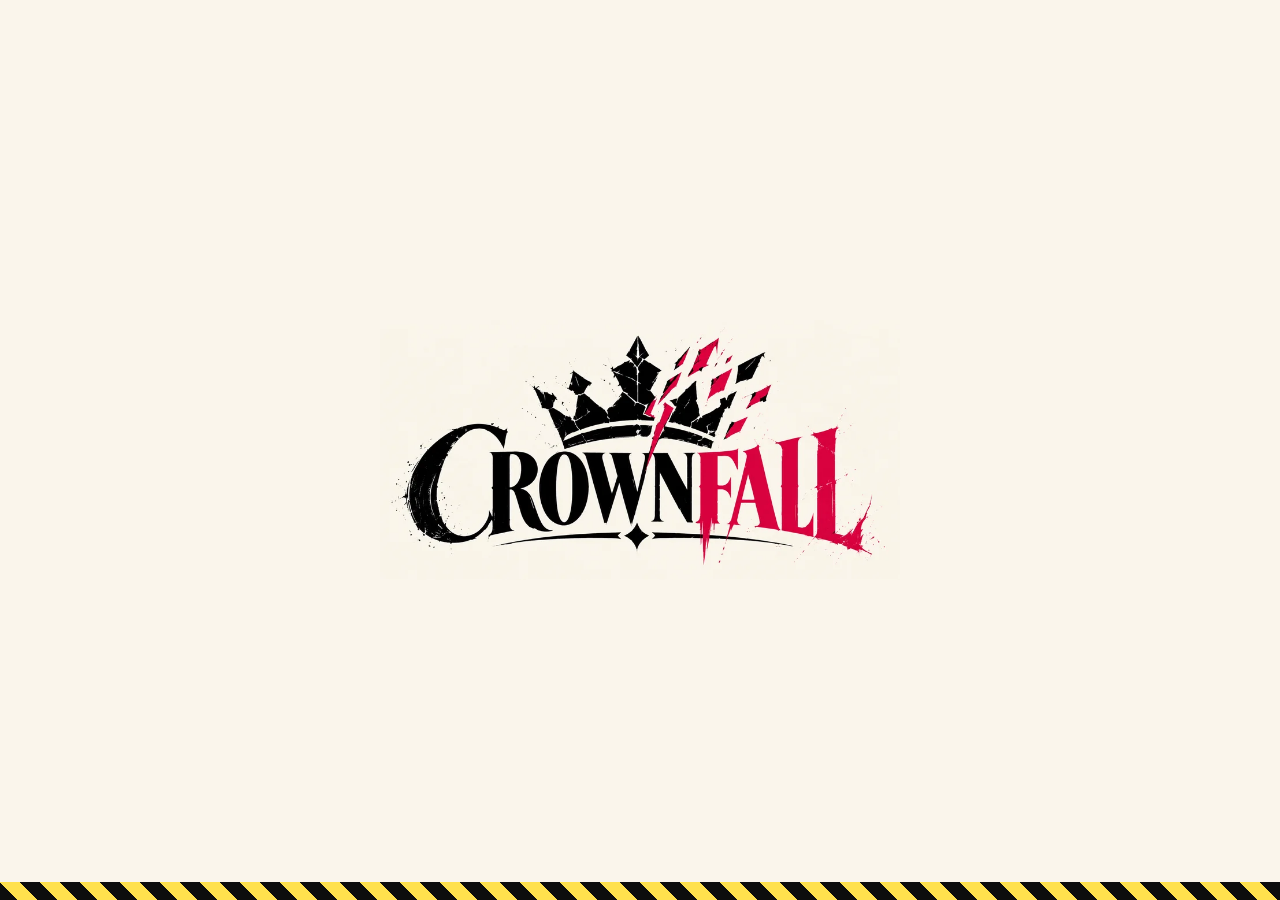
<file: index[1].html>
<!doctype html>
<html lang="en">
<head>
<meta charset="utf-8">
<meta name="viewport" content="width=device-width,initial-scale=1,viewport-fit=cover">
<meta name="theme-color" content="#1c1c1e">
<meta name="description" content="Crownfall: a street-style chess roguelike.">
<meta name="apple-mobile-web-app-capable" content="yes">
<meta name="mobile-web-app-capable" content="yes">
<meta name="apple-mobile-web-app-title" content="Crownfall">
<meta name="apple-mobile-web-app-status-bar-style" content="black-translucent">
<link rel="manifest" href="manifest.webmanifest">
<link rel="apple-touch-icon" href="apple-touch-icon.png">
<link rel="icon" type="image/png" sizes="32x32" href="favicon-32.png">
<link rel="icon" type="image/png" sizes="192x192" href="icon-192.png">
<style>html,body{margin:0;background:#1c1c1e}:root{padding-top:env(safe-area-inset-top,0px);padding-bottom:env(safe-area-inset-bottom,0px);box-sizing:border-box;height:100%}img{max-width:100%}[hidden]{display:none!important}</style>
<title>Crownfall</title>
<link rel="preconnect" href="https://fonts.googleapis.com">
<link rel="preconnect" href="https://fonts.gstatic.com" crossorigin>
<link rel="stylesheet" href="https://fonts.googleapis.com/css2?family=Bungee&family=Permanent+Marker&family=Rubik:wght@400;500;700&family=MedievalSharp&family=Cinzel:wght@700;900&family=Cinzel+Decorative:wght@700&display=swap">
<style>
:root{
  color-scheme: dark;
  --bg:#150f22; --bg-2:#1f1733; --bg-3:#2a2045; --line:#3d3063;
  --text:#f3ecff; --dim:#a697c9; --brass:#f0b64a; --chips:#3d8bff; --mult:#ff4a5c;
  --light:#6d5a96; --dark:#3f3163;
  --common:#8fa0b8; --uncommon:#3ecf8e; --rare:#ff5fb0;
  --display:"Chakra Petch","Arial Narrow",Arial,sans-serif;
  --body:"Rubik","Helvetica Neue",Arial,sans-serif;
}
html,body{height:100%}
body{background:var(--bg);background-image:radial-gradient(ellipse at 50% 0%, #2d1f4f 0%, transparent 65%);color:var(--text);font-family:var(--body);font-size:15px;line-height:1.35;-webkit-tap-highlight-color:transparent;touch-action:manipulation}
#app{max-width:480px;margin:0 auto;padding-inline:14px;padding-block:8px 20px;box-sizing:border-box;display:flex;flex-direction:column;gap:10px;min-height:100%}
button{font:inherit;color:inherit;cursor:pointer;border:0;background:none}
button:focus-visible{outline:2px solid var(--brass);outline-offset:2px}
h1,h2,h3{font-family:var(--display);font-weight:700;margin:0;line-height:1}
p{margin:0}
.muted{color:var(--dim)}
.money{color:var(--brass);font-family:var(--display);font-weight:700}
.btn{display:block;width:100%;box-sizing:border-box;min-width:0;border-radius:12px;padding:13px;font-family:var(--display);font-weight:700;font-size:20px;background:var(--brass);color:#2a1800;box-shadow:0 4px 0 #a8741c}
.btn:active{transform:translateY(3px);box-shadow:0 1px 0 #a8741c}
.btn.ghost{background:var(--bg-3);color:var(--text);box-shadow:0 4px 0 #120c1f;font-size:16px}
.btn.red{background:var(--mult);color:#fff;box-shadow:0 4px 0 #a01e2e}
.btn.blue{background:var(--chips);color:#fff;box-shadow:0 4px 0 #1d4fa8}
.btn[disabled]{opacity:.4;cursor:default}

/* HUD */
.hud{display:grid;grid-template-columns:1fr auto;gap:8px;align-items:stretch}
.blindbox{background:var(--bg-2);border:1px solid var(--line);border-radius:12px;padding:8px 10px;display:flex;flex-direction:column;gap:2px}
.blindbox .nm{font-family:var(--display);font-size:17px}
.blindbox .tg{font-size:12.5px;color:var(--dim)}
.blindbox .tg b{font-family:var(--display);color:var(--mult);font-size:16px}
.sidebox{display:grid;grid-template-columns:1fr 1fr;gap:6px}
.pill{background:var(--bg-2);border:1px solid var(--line);border-radius:10px;padding:4px 10px;display:flex;flex-direction:column;align-items:center;justify-content:center;min-width:56px}
.pill small{font-size:10px;color:var(--dim);text-transform:uppercase;letter-spacing:.08em}
.pill b{font-family:var(--display);font-size:20px;line-height:1.1;font-variant-numeric:tabular-nums}
.scoreRow{display:grid;grid-template-columns:auto 1fr;gap:10px;align-items:center;background:var(--bg-2);border:1px solid var(--line);border-radius:12px;padding:8px 12px}
.scoreRow .lab{font-size:11px;color:var(--dim);text-transform:uppercase;letter-spacing:.08em}
.scoreRow .val{font-family:var(--display);font-size:30px;line-height:1;font-variant-numeric:tabular-nums}
.pbar{height:8px;background:var(--bg);border-radius:4px;overflow:hidden}
.pbar i{display:block;height:100%;background:linear-gradient(90deg,var(--chips),var(--mult));transition:width .35s}
.calc{display:grid;grid-template-columns:1fr auto 1fr;gap:8px;align-items:center}
.calc .hand{grid-column:1/-1;text-align:center;font-family:var(--display);font-size:17px;min-height:20px;color:var(--text)}
.cbox{border-radius:10px;padding:6px;text-align:center;font-family:var(--display);font-size:28px;line-height:1.1;font-variant-numeric:tabular-nums;color:#fff}
.cbox.chips{background:var(--chips)} .cbox.mult{background:var(--mult)}
.calc .cap{display:block;text-align:center;font-size:10.5px;color:var(--dim);text-transform:uppercase;letter-spacing:.08em;margin-top:3px}
.calc .x{font-family:var(--display);font-size:24px;color:var(--dim)}
.bump{animation:bump .22s cubic-bezier(.2,1.8,.4,1)}
@keyframes bump{0%{transform:scale(1)}50%{transform:scale(1.18)}100%{transform:scale(1)}}

/* relics */
.relics{display:grid;grid-template-columns:repeat(5,1fr);gap:6px}
.relic{position:relative;aspect-ratio:3/4;max-width:100%;border-radius:9px;background:var(--bg-2);border:2px solid var(--common);display:flex;flex-direction:column;align-items:center;justify-content:center;gap:2px;padding:3px;box-sizing:border-box;text-align:center;overflow:hidden}
.relic.empty{border-style:dashed;border-color:var(--line);opacity:.5}
.relic .fx{font-family:var(--display);font-size:15px;line-height:1}
.relic .rn{font-size:9.5px;line-height:1.1;color:var(--dim)}
.relic svg{width:24px;height:24px}
.relic.uncommon{border-color:var(--uncommon)} .relic.rare{border-color:var(--rare)}
.relic.fire{animation:fire .35s ease}
@keyframes fire{0%{transform:rotate(0) scale(1)}30%{transform:rotate(-8deg) scale(1.15)}60%{transform:rotate(6deg) scale(1.1)}100%{transform:none}}
.fxc{color:var(--chips)} .fxm{color:var(--mult)} .fxx{color:#ffd95e} .fxg{color:var(--brass)}

/* board */
.boardWrap{position:relative}
body{transition:background-color .6s}
#app{--light:#9a968f;--dark:#6b6763;--rim:#111;--glow:rgba(0,0,0,.45);--enemy:#ff3d9a}
body[data-mood="hunting"] #app{--light:#a58c88;--dark:#7a5c59;--rim:#ff3d9a;--glow:rgba(255,61,154,.4);--enemy:#ff3d9a}
body[data-mood="check"] #app{--light:#b76f69;--dark:#7e3834;--rim:#ff2a2a;--glow:rgba(255,42,42,.6);--enemy:#ff2a2a}
body[data-mood="cornered"] #app{--light:#88aaa4;--dark:#4f716c;--rim:#19e3c9;--glow:rgba(25,227,201,.45);--enemy:#9a9a9a}
.sq{transition:background-color .6s}
.board{transition:border-color .6s, box-shadow .6s}
.board{border-color:var(--rim);box-shadow:0 10px 30px rgba(0,0,0,.5), 0 0 26px var(--glow)}
body[data-mood="hunting"] .pc.en{animation:prowl 1.8s ease-in-out infinite}
body[data-mood="check"] .pc.en{animation:prowl .7s ease-in-out infinite}
body[data-mood="check"] .board{animation:alarm 1s ease-in-out infinite}
body[data-mood="cornered"] .pc.en{animation:tremble .35s linear infinite}
@keyframes prowl{0%,100%{transform:scale(1)}50%{transform:scale(1.07) translateY(-1px);filter:drop-shadow(0 0 4px var(--enemy))}}
@keyframes tremble{0%,100%{transform:translateX(0)}25%{transform:translateX(-.6px)}75%{transform:translateX(.6px)}}
@keyframes alarm{0%,100%{box-shadow:0 10px 30px rgba(0,0,0,.5),0 0 12px var(--glow)}50%{box-shadow:0 10px 30px rgba(0,0,0,.5),0 0 34px rgba(255,31,61,.9)}}
.moodrow{display:flex;align-items:center;gap:8px;min-height:24px}
.mood{display:inline-flex;align-items:center;gap:7px;font-family:var(--display);font-size:14px;padding:3px 11px;border-radius:999px;background:var(--bg-2);border:1px solid var(--line);transition:all .4s}
.mood i{width:9px;height:9px;border-radius:50%;background:var(--dim)}
.mood.hunting{border-color:#ff2d55;color:#ffb3c2} .mood.hunting i{background:#ff2d55;animation:blink 1.2s infinite}
.mood.check{border-color:#ff1f3d;background:#3a0d18;color:#fff} .mood.check i{background:#ff1f3d;animation:blink .5s infinite}
.mood.cornered{border-color:var(--brass);color:#ffe2a8} .mood.cornered i{background:var(--brass)}
@keyframes blink{50%{opacity:.25}}
.fxl{position:absolute;inset:0;pointer-events:none;z-index:8;overflow:visible}
.shard{position:absolute;width:12px;height:12px}
.ring{position:absolute;border-radius:50%;border:4px solid var(--brass)}
.flash{position:absolute;background:#fff}
.soul{position:absolute}
.soul svg{width:100%;height:100%}
.brill{position:absolute;left:50%;top:42%;font-family:var(--display);font-size:clamp(26px,9vw,44px);color:var(--brass);text-shadow:0 4px 0 #6b2140,0 0 24px rgba(240,182,74,.8);white-space:nowrap;pointer-events:none;z-index:9}
.rageflash{animation:rage .6s ease-out}
@keyframes rage{0%{box-shadow:inset 0 0 0 0 rgba(255,31,61,0)}20%{box-shadow:inset 0 0 60px 20px rgba(255,31,61,.7)}100%{box-shadow:inset 0 0 0 0 rgba(255,31,61,0)}}
@media (prefers-reduced-motion: reduce){ .pc.en{animation:none!important} .board{animation:none!important} }
.board{display:grid;grid-template-columns:repeat(8,1fr);border-radius:10px;overflow:hidden;border:3px solid #2b2146;box-shadow:0 10px 30px rgba(0,0,0,.5);aspect-ratio:1;touch-action:manipulation;user-select:none;-webkit-user-select:none}
.sq{position:relative;aspect-ratio:1;display:flex;align-items:center;justify-content:center}
.sq.l{background:var(--light)} .sq.d{background:var(--dark)}
.sq.sel{box-shadow:inset 0 0 0 3px var(--brass)}
.sq.threat::after{content:"";position:absolute;inset:3px;border:2px solid rgba(255,74,92,.85);border-radius:6px;pointer-events:none}
.sq.swapA{box-shadow:inset 0 0 0 3px var(--chips)}
.sq .dot{position:absolute;width:26%;height:26%;border-radius:50%;background:rgba(240,182,74,.8)}
.sq .dot.risk{background:rgba(255,74,92,.9)}
.sq .ring{position:absolute;inset:6%;border-radius:50%;border:3px solid rgba(240,182,74,.9)}
.sq .ring.risk{border-color:rgba(255,74,92,.95)}
.sq .pv{position:absolute;bottom:1px;left:0;right:0;text-align:center;font-family:var(--display);font-size:11px;color:#fff;text-shadow:0 1px 2px #000,0 0 3px #000;pointer-events:none;z-index:3}
.pc{width:86%;height:86%;position:relative;z-index:2;filter:drop-shadow(0 2px 2px rgba(0,0,0,.45))}
.coord{position:absolute;font-size:9px;color:rgba(255,255,255,.35);left:2px;top:1px}
.pop{position:absolute;z-index:10;font-family:var(--display);font-size:22px;pointer-events:none;text-shadow:0 2px 0 #000;animation:up .9s ease-out forwards;white-space:nowrap;transform:translateX(-50%)}
@keyframes up{0%{opacity:0;transform:translate(-50%,6px) scale(.6)}20%{opacity:1;transform:translate(-50%,0) scale(1.15)}100%{opacity:0;transform:translate(-50%,-34px) scale(1)}}
.actions{display:grid;grid-template-columns:1fr 1fr 1fr;gap:8px}
.actions .btn{font-size:15px;padding:10px 6px}
.tipbar{font-size:13px;color:var(--dim);text-align:center;min-height:18px}
.tipbar b{color:var(--text)}

/* screens */
.screen{display:flex;flex-direction:column;gap:12px}
.logo{font-family:var(--display);font-size:clamp(54px,17vw,84px);line-height:.9;text-align:center;letter-spacing:.02em;text-shadow:0 5px 0 #6b2140}
.logo span{display:block;color:var(--brass);text-shadow:0 5px 0 #7a4d0e}
.blinds{display:grid;grid-template-columns:repeat(3,1fr);gap:8px}
.bcard{background:var(--bg-2);border:2px solid var(--line);border-radius:12px;padding:10px 8px;display:flex;flex-direction:column;gap:6px;align-items:center;text-align:center}
.bcard.cur{border-color:var(--brass)}
.bcard.done{opacity:.45}
.bcard .chip{width:44px;height:44px;border-radius:50%;display:grid;place-items:center;font-family:var(--display);font-size:13px;color:#fff;border:3px dashed rgba(255,255,255,.4)}
.bcard b{font-family:var(--display);font-size:18px;color:var(--mult)}
.bcard small{font-size:11.5px;color:var(--dim);line-height:1.25}
.shopgrid{display:grid;grid-template-columns:1fr 1fr;gap:8px}
.offer{background:var(--bg-2);border:2px solid var(--line);border-radius:12px;padding:10px;display:flex;flex-direction:column;gap:6px}
.offer.common{border-color:var(--common)} .offer.uncommon{border-color:var(--uncommon)} .offer.rare{border-color:var(--rare)}
.offer.piece{border-color:#8f7cc8} .offer.train{border-color:var(--chips)}
.offer h3{font-size:17px;display:flex;justify-content:space-between;gap:6px;align-items:center}
.offer .tagline{font-size:10.5px;text-transform:uppercase;letter-spacing:.08em;color:var(--dim)}
.offer p{font-size:13px;color:#dcd2f5;flex:1}
.offer .btn{font-size:15px;padding:8px}
.offer.sold{opacity:.35}
.offer svg{width:34px;height:34px}
.cash{background:var(--bg-2);border:1px solid var(--line);border-radius:12px;padding:12px;display:flex;flex-direction:column;gap:6px}
.kv{display:flex;justify-content:space-between;font-size:14px}
.kv span{color:var(--dim)}
.kv b{font-family:var(--display);font-variant-numeric:tabular-nums}
.levels{display:grid;grid-template-columns:repeat(3,1fr);gap:6px}
.lv{background:var(--bg-2);border:1px solid var(--line);border-radius:10px;padding:6px;display:flex;align-items:center;gap:6px;font-size:12px}
.lv svg{width:28px;height:28px;flex:none}
.lv b{font-family:var(--display);font-size:13px}
.modal{position:fixed;inset:0;background:rgba(8,4,16,.78);display:grid;place-items:center;z-index:30;padding-inline:16px}
.modal .box{width:100%;max-width:380px;background:var(--bg-2);border:2px solid var(--line);border-radius:16px;padding:18px;box-sizing:border-box;display:flex;flex-direction:column;gap:10px;max-height:88vh;overflow:auto;animation:mp .3s cubic-bezier(.2,1.5,.4,1)}
@keyframes mp{from{transform:scale(.8);opacity:0}to{transform:none;opacity:1}}
.modal h2{font-size:28px}
.tip{position:fixed;left:50%;bottom:24px;transform:translateX(-50%);background:#0d0818;border:1px solid var(--line);border-radius:12px;padding:10px 12px;z-index:40;max-width:340px;width:calc(100% - 32px);box-sizing:border-box;font-size:14px;box-shadow:0 8px 24px rgba(0,0,0,.6)}
.tip b{font-family:var(--display);font-size:16px}
.rules{margin:0;padding-left:18px;display:flex;flex-direction:column;gap:6px;font-size:14px;color:#dcd2f5}
.rules b{color:var(--text)}
.play{height:100%;box-sizing:border-box;min-height:0;overflow:hidden;gap:6px!important;padding-block:6px 8px!important}
.phud{display:flex;gap:8px;align-items:stretch}
.pblind{flex:1;min-width:0;background:var(--bg-2);border:1px solid var(--line);border-radius:10px;padding:5px 9px;display:flex;flex-direction:column;justify-content:center;line-height:1.2}
.pblind b{font-family:var(--display);font-size:15px;line-height:1.1}
.pblind span{font-size:12px;color:var(--dim)} .pblind em{font-style:normal;font-family:var(--display);color:var(--mult);font-size:14px}
.pblind small{font-size:10.5px;color:#ffb3bd;line-height:1.15}
.pstats{display:flex;gap:5px}
.pstats div{background:var(--bg-2);border:1px solid var(--line);border-radius:10px;padding:3px 7px;min-width:44px;display:flex;flex-direction:column;align-items:center;justify-content:center}
.pstats small{font-size:9px;color:var(--dim);text-transform:uppercase;letter-spacing:.06em}
.pstats b{font-family:var(--display);font-size:19px;line-height:1.1;font-variant-numeric:tabular-nums}
.pscore{display:grid;grid-template-columns:1.1fr 1fr auto 1fr;gap:6px;align-items:center}
.pscore .sc{display:flex;flex-direction:column;line-height:1}
.pscore .sc small{font-size:9.5px;color:var(--dim);text-transform:uppercase;letter-spacing:.08em}
.pscore .sc b{font-family:var(--display);font-size:26px;font-variant-numeric:tabular-nums}
.pscore .cbox{padding:3px 4px;font-size:22px;display:flex;flex-direction:column;align-items:center;line-height:1.05}
.pscore .cbox small{font-family:var(--body);font-size:8.5px;text-transform:uppercase;letter-spacing:.08em;opacity:.85}
.pscore .cbox span{display:inline-block}
.pscore .x{font-family:var(--display);font-size:18px;color:var(--dim)}
.play .pbar{height:18px;position:relative;border-radius:5px}
.pbar .ptgt{position:absolute;right:6px;top:50%;transform:translateY(-50%);font-family:var(--display);font-size:10.5px;letter-spacing:.04em;color:#fff;text-shadow:0 0 3px #000,1px 1px 0 #000;white-space:nowrap;text-transform:uppercase}
.pbar .ptgt b{font-weight:400;color:#ffe14d;font-size:12px}
.pscore .cbox{position:relative;border:3px solid #0d0d0d}
.combo{position:absolute;top:-11px;right:-6px;font-style:normal;font-family:var(--display);font-size:9.5px;background:#ffe14d;color:#0d0d0d;border:2px solid #0d0d0d;border-radius:4px;padding:1px 4px;transform:rotate(4deg) scale(0);transition:transform .25s cubic-bezier(.2,1.8,.4,1);white-space:nowrap;pointer-events:none}
.combo.on{transform:rotate(4deg) scale(1)}
.handrow{display:flex;justify-content:space-between;align-items:center;gap:8px;min-height:24px}
.handrow .hand{font-family:var(--display);font-size:14px;min-width:0;white-space:nowrap;overflow:hidden;text-overflow:ellipsis}
.handrow .mood{flex:none;font-size:11.5px;padding:2px 9px;max-width:55%;white-space:nowrap;overflow:hidden;text-overflow:ellipsis}
.play .relics{gap:5px}
.play .relic{aspect-ratio:auto;height:40px;flex-direction:row;gap:4px;padding:2px 4px}
.play .relic svg{display:none}
.play .relic .fx{font-size:13px}
.play .relic .rn{font-size:8.5px;text-align:left}
.play .relic.empty{height:40px}
.boardArea{flex:1;min-height:0;container-type:size;display:flex;justify-content:center;align-items:center}
.play .boardWrap{width:min(100cqw,100cqh);height:min(100cqw,100cqh)}
.play .board{width:100%;height:100%;grid-template-rows:repeat(8,1fr);box-sizing:border-box}
.play .sq{aspect-ratio:auto}
.play .actions .btn{padding:8px 6px;font-size:14px;box-shadow:0 3px 0 #0b0716}
.play .actions .btn.blue{box-shadow:0 3px 0 #1d4fa8}
.actions.four{grid-template-columns:.95fr 1.1fr 1.1fr .75fr}
.actions.four #swapBtn,.actions.four #quit{white-space:nowrap;font-size:13px;padding-inline:4px}
.gmc{background:var(--bg-3)!important;color:var(--text)!important;border:2px solid var(--cc,var(--line))!important;box-shadow:0 3px 0 #0b0716!important;display:flex!important;flex-direction:column;align-items:center;line-height:1.05;font-size:12.5px!important;padding:5px 4px!important;white-space:nowrap;overflow:hidden;text-overflow:ellipsis}
.gmc small{font-family:var(--body);font-size:8.5px;text-transform:uppercase;letter-spacing:.08em;color:var(--cc);opacity:.9}
.gmc.on{background:#2d2a12!important;box-shadow:0 0 14px var(--cc)!important}
.gmc.empty{border-style:dashed!important;opacity:.45;font-size:11px!important}
.offer.cardo{grid-column:1/-1;background:linear-gradient(135deg,var(--bg-2),#2b1f47)}
.cardrow{display:flex;flex-direction:column;gap:6px}
.cardrow .lab{font-size:11px;color:var(--dim);text-transform:uppercase;letter-spacing:.08em}
.cards2{display:grid;grid-template-columns:1fr 1fr;gap:8px}
.mycard{border:2px solid var(--cc,var(--line));border-radius:12px;background:linear-gradient(135deg,var(--bg-2),#2b1f47);padding:8px 10px;display:flex;flex-direction:column;align-items:flex-start;gap:2px;text-align:left;min-height:62px;box-sizing:border-box}
.mycard small{font-size:10px;text-transform:uppercase;letter-spacing:.08em;color:var(--cc,var(--dim))}
.mycard b{font-family:var(--display);font-size:16px;color:var(--text)}
.mycard span{font-size:11.5px;color:var(--dim)}
.mycard.empty{border-style:dashed;opacity:.5;justify-content:center}
.pinfo{display:flex;align-items:center;gap:10px;height:66px;box-sizing:border-box;flex:none;background:var(--bg-2);border:1.5px solid var(--pc,var(--line));border-radius:12px;padding:4px 10px;overflow:hidden;animation:pin .2s ease-out}
.pinfo.idle{justify-content:center;font-size:13px;border-style:dashed;border-color:var(--line);animation:none}
@keyframes pin{from{transform:translateY(6px);opacity:.3}to{transform:none;opacity:1}}
.pinfo .pi{width:44px;height:44px;flex:none;display:grid;place-items:center}
.pinfo .pi svg{width:44px;height:44px}
.pinfo .pt{display:flex;flex-direction:column;min-width:0;line-height:1.2}
.pinfo .pt > b{font-family:var(--display);font-size:15px}
.pinfo .pt span{font-size:12px;color:#dcd2f5;white-space:nowrap;overflow:hidden;text-overflow:ellipsis}
.pinfo .pt span.ab{color:var(--dim);font-size:11px;white-space:normal;display:-webkit-box;-webkit-line-clamp:2;-webkit-box-orient:vertical}
.pinfo .lvtag{font-family:var(--display);font-size:12px;background:var(--bg-3);border-radius:6px;padding:0 6px;color:var(--brass)}
@media (prefers-reduced-motion: reduce){ .pinfo{animation:none} }
.edots{position:absolute;top:2px;right:2px;display:flex;gap:2px;z-index:3}
.edots i{width:6px;height:6px;border-radius:50%;box-shadow:0 0 3px #000}
.offer.train.wide{grid-column:1/-1}
.offer.forge{border-color:#ff7a2f;background:linear-gradient(135deg,var(--bg-2),#3a2016)}
.forgelist{display:flex;flex-direction:column;gap:6px;max-height:50vh;overflow:auto}
.fpick{display:flex;align-items:center;gap:10px;text-align:left;background:var(--bg-3);border:1px solid var(--line);border-radius:10px;padding:6px 10px}
.fpick[disabled]{opacity:.4}
.fpick .fi{width:36px;height:36px;flex:none}.fpick .fi svg{width:36px;height:36px}
.fpick b{display:block;font-family:var(--display);font-size:15px}.fpick small{font-size:12px;color:var(--dim)}
@media (prefers-reduced-motion: reduce){ .bump,.relic.fire,.pop,.modal .box{animation:none} }

/* ===== STREET STYLE ===== */
:root{
  --bg:#1c1c1e; --bg-2:#2d2c2f; --bg-3:#3a393c; --line:#0d0d0d;
  --text:#f6f3ec; --dim:#bdb7ab; --brass:#ffe14d; --chips:#19b8ff; --mult:#ff3d9a;
  --common:#d7d1c4; --uncommon:#19e3c9; --rare:#ff7b1c;
  --display:"Bungee","Arial Black",Impact,sans-serif; --tag:"Permanent Marker","Comic Sans MS",cursive;
}
body{background-color:#1c1c1e;background-image:
  radial-gradient(circle at 12% 18%, rgba(255,61,154,.20) 0 40px, transparent 150px),
  radial-gradient(circle at 88% 64%, rgba(25,227,201,.16) 0 30px, transparent 170px),
  radial-gradient(circle at 72% 8%, rgba(255,225,77,.12) 0 20px, transparent 120px),
  radial-gradient(circle at 20% 90%, rgba(255,123,28,.12) 0 20px, transparent 140px),
  radial-gradient(rgba(255,255,255,.045) 1px, transparent 1.6px),
  radial-gradient(rgba(0,0,0,.35) 1px, transparent 1.6px);
  background-size:auto,auto,auto,auto,7px 7px,11px 11px;background-attachment:fixed}
.fxc{color:#19b8ff} .fxm{color:#ff3d9a} .fxx{color:#ff7b1c} .fxg,.money{color:#ffe14d}
h1,h2,.modal h2{font-family:var(--tag);font-weight:400;letter-spacing:.01em}
.logo{font-family:var(--tag);font-weight:400;color:#fff;text-shadow:0 0 14px rgba(255,61,154,.9),3px 4px 0 #0d0d0d;transform:rotate(-3deg)}
.logo span{font-family:var(--display);color:#ffe14d;transform:rotate(2deg);text-shadow:4px 4px 0 #0d0d0d,0 0 18px rgba(255,225,77,.5);font-size:.8em;margin-top:6px}
.btn{font-family:var(--display);font-weight:400;letter-spacing:.02em;border:3px solid #0d0d0d!important;border-radius:6px;background:#ffe14d;color:#0d0d0d;box-shadow:4px 4px 0 #0d0d0d!important;transform:rotate(-.6deg)}
.btn:nth-of-type(even){transform:rotate(.5deg)}
.btn:active{transform:translate(3px,3px) rotate(0);box-shadow:1px 1px 0 #0d0d0d!important}
.btn.ghost{background:#3a393c;color:#f6f3ec}
.btn.blue{background:#19e3c9;color:#0d0d0d}
.btn.red{background:#ff3d9a;color:#fff}
.gmc{border:3px solid var(--cc,#0d0d0d)!important}
.pblind,.pstats div,.offer,.bcard,.modal .box,.pinfo,.relic,.mycard,.cash,.lv,.cbox,.fpick,.mood,.tip,.blindbox,.pill,.scoreRow,.calc .cbox{border-width:3px!important;border-radius:6px!important;box-shadow:4px 4px 0 rgba(0,0,0,.6)!important}
.pblind,.pstats div,.bcard,.lv,.fpick,.mood,.pinfo.idle,.cash{border-color:#0d0d0d!important}
.pinfo.idle{border-style:dashed!important;box-shadow:none!important}
.relic{background:#f6f3ec;color:#0d0d0d}
.relic .rn{color:#3a393c;font-weight:700}
.relic.empty{background:transparent;box-shadow:none!important;border-color:#55535a!important}
.relics .relic:nth-child(odd){transform:rotate(-2.5deg)} .relics .relic:nth-child(even){transform:rotate(2deg)}
.relic .fxx{color:#e05a00}
.cbox.chips{background:#19b8ff;color:#0d0d0d} .cbox.mult{background:#ff3d9a;color:#fff}
.pscore .cbox small{color:inherit;opacity:.8;font-weight:700}
.pblind b,.pstats b,.pscore .sc b,.big,.bcard b,.kv b,.offer h3,.mycard b,.lvtag,.fpick b{font-family:var(--display);font-weight:400}
.offer{background:#2d2c2f}
.offer h3{font-size:15px}
.offer.cardo,.mycard{background:#2d2c2f;background-image:repeating-linear-gradient(135deg,rgba(255,255,255,.03) 0 6px,transparent 6px 12px)}
.offer.forge{background:#2d2c2f;background-image:repeating-linear-gradient(135deg,rgba(255,123,28,.12) 0 8px,transparent 8px 16px)}
.bcard .chip{border:3px solid #0d0d0d;font-family:var(--display);font-size:10px;box-shadow:3px 3px 0 #0d0d0d}
.pbar{background:#0d0d0d;border:2px solid #0d0d0d}
.pbar i{background:repeating-linear-gradient(135deg,#ffe14d 0 8px,#ff7b1c 8px 16px)}
.handrow .hand{font-family:var(--display);font-weight:400;font-size:13px}
.mood{font-family:var(--display);font-weight:400;font-size:11px!important}
.sq.l{background-color:var(--light);background-image:radial-gradient(rgba(0,0,0,.18) 1px,transparent 1.5px),radial-gradient(rgba(255,255,255,.12) 1px,transparent 1.5px);background-size:6px 6px,9px 9px}
.sq.d{background-color:var(--dark);background-image:radial-gradient(rgba(0,0,0,.25) 1px,transparent 1.5px),radial-gradient(rgba(255,255,255,.08) 1px,transparent 1.5px);background-size:6px 6px,9px 9px}
.sq{background:none}
.board{border:3px solid var(--rim)!important;border-radius:4px!important}
.boardWrap::before{content:"";position:absolute;inset:-9px;border-radius:6px;background:repeating-linear-gradient(45deg,#ffe14d 0 10px,#0d0d0d 10px 20px);z-index:-1;box-shadow:5px 5px 0 rgba(0,0,0,.6)}
.boardWrap{isolation:isolate}
.play .boardWrap{width:calc(min(100cqw,100cqh) - 20px);height:calc(min(100cqw,100cqh) - 20px)}
:root{--pcf:drop-shadow(1.3px 0 0 #fff) drop-shadow(-1.3px 0 0 #fff) drop-shadow(0 1.3px 0 #fff) drop-shadow(0 -1.3px 0 #fff) drop-shadow(2px 3px 0 rgba(0,0,0,.45))}
.pc{filter:var(--pcf)}
.pc{overflow:visible}
.pc .flame{transform-origin:20px 34px;animation:flick .45s ease-in-out infinite alternate}
@keyframes flick{from{transform:scale(1,1)}to{transform:scale(1.06,.9) skewX(3deg)}}
@media (prefers-reduced-motion: reduce){ .pc .flame{animation:none} }
.coord{color:rgba(0,0,0,.55);font-family:var(--display);font-size:8px}
.sq.sel{box-shadow:inset 0 0 0 4px #ffe14d}
.sq .dot{background:#ffe14d;box-shadow:0 0 0 2px #0d0d0d}
.sq .dot.risk{background:#ff3d9a}
.sq .ring{border-color:#ffe14d;border-width:4px}
.sq .ring.risk{border-color:#ff3d9a}
.sq .pv{font-family:var(--display);font-size:10px;color:#ffe14d;text-shadow:0 0 3px #000,1px 1px 0 #000,-1px -1px 0 #000}
.pop,.brill{font-family:var(--tag)!important;font-weight:400}
.brill{color:#ffe14d;text-shadow:3px 3px 0 #0d0d0d,0 0 20px rgba(255,61,154,.9)}
.pop{text-shadow:2px 2px 0 #000}
.ring{border-color:#ffe14d}
.tipbar,.muted{color:var(--dim)}
.steps li,.rules{color:#e9e4d9}
.shopgrid .offer.piece{border-color:#0d0d0d}
.pill small,.pstats small,.pscore .sc small,.lab,.tagline,.cardrow .lab{font-family:var(--display);font-weight:400;letter-spacing:.04em}
.pblind{min-width:0;overflow:hidden}
.pblind b,.pblind span,.pblind small{white-space:nowrap;overflow:hidden;text-overflow:ellipsis;display:block}
.pblind b{font-size:clamp(10.5px,3.1vw,14px);white-space:normal;display:-webkit-box;-webkit-line-clamp:2;-webkit-box-orient:vertical;line-height:1.1}
.pblind small{font-size:10px;white-space:normal!important;display:-webkit-box!important;-webkit-line-clamp:2;-webkit-box-orient:vertical}
@media (max-height:680px){ .pinfo{height:54px} .pinfo .pi,.pinfo .pi svg{width:36px;height:36px} .pinfo .pt span.ab{-webkit-line-clamp:1} .play .relic,.play .relic.empty{height:34px} }
.armystrip{display:flex;flex-direction:column;gap:6px}
.armystrip .lab{font-size:11px;color:var(--dim);text-transform:uppercase;letter-spacing:.06em}
.armystrip .lab span{text-transform:none;letter-spacing:0;font-family:var(--body);margin-left:4px}
.army{display:grid;grid-template-columns:repeat(8,1fr);gap:5px;background:#2d2c2f;border:3px solid #0d0d0d;border-radius:6px;box-shadow:4px 4px 0 rgba(0,0,0,.6);padding:6px}
.apc{position:relative;aspect-ratio:1;max-width:100%;background:#3a393c;border-radius:4px;display:grid;place-items:center;padding:2px}
.apc svg{width:100%;height:100%}
.apc .edots{top:1px;right:1px}
.lvtag{font-family:var(--display);font-size:11px;background:#0d0d0d;color:#ffe14d;border-radius:4px;padding:0 5px}
.savebadge{font-size:12px;color:var(--dim);text-align:center;margin:0}
.savebadge[data-state="on"]{color:#19e3c9}
.savebadge[data-state="error"]{color:#ff7b1c}
.peekbar{position:fixed;left:50%;bottom:calc(env(safe-area-inset-bottom,0px) + 14px);transform:translateX(-50%);z-index:40;display:flex;align-items:center;gap:12px;background:#2d2c2f;border:3px solid #0d0d0d;border-radius:8px;box-shadow:4px 4px 0 rgba(0,0,0,.6);padding:8px 10px 8px 14px;font-family:var(--display);white-space:nowrap}
.peekbar .btn{width:auto;padding:8px 12px;font-size:14px}
.peeking .actions,.peeking .pinfo{visibility:hidden}
.peekbar.replay{flex-direction:column;align-items:stretch;gap:6px;padding:8px 10px;width:min(460px,calc(100% - 24px));box-sizing:border-box;white-space:normal}
.rnote{font-family:var(--body);font-size:13.5px;line-height:1.25;text-align:center;min-height:34px;display:flex;align-items:center;justify-content:center}
.rctl{display:flex;gap:6px;align-items:center}
.rctl .btn{width:auto;flex:none;padding:6px 10px!important;font-size:15px!important}
.rctl #rplay{min-width:62px}
.rctl #unpeek{margin-left:auto}
.rcount{font-family:var(--display);font-size:12px;min-width:44px;text-align:center}
.sq.lastf{box-shadow:inset 0 0 0 3px rgba(255,225,77,.55)}
.sq.lastt{box-shadow:inset 0 0 0 4px #ffe14d}
.sq.lastte{box-shadow:inset 0 0 0 4px #ff3d9a}
.armystrip .lab em{font-style:normal;color:#ffe14d;text-transform:none;letter-spacing:0;font-family:var(--body)}
.circuits{display:grid;grid-template-columns:1fr 1fr;gap:10px}
.circ{text-align:left;display:flex;flex-direction:column;gap:5px;background:#2d2c2f;border:3px solid #0d0d0d;border-radius:6px;box-shadow:4px 4px 0 rgba(0,0,0,.6);padding:10px;position:relative;overflow:hidden}
.circ::before{content:"";position:absolute;left:0;right:0;top:0;height:6px;background:repeating-linear-gradient(45deg,var(--cc) 0 8px,#0d0d0d 8px 16px)}
.circ.on{border-color:var(--cc);box-shadow:0 0 0 2px var(--cc),4px 4px 0 rgba(0,0,0,.6);transform:rotate(-.8deg)}
.circ .ctag{font-size:10.5px;text-transform:uppercase;letter-spacing:.06em;color:var(--cc);font-family:var(--display);margin-top:4px}
.circ b{font-family:var(--tag);font-weight:400;font-size:20px;line-height:1.05}
.circ .cab{font-size:12px;color:#e9e4d9;line-height:1.3}
.circ .ccards{font-size:11px;color:var(--dim);line-height:1.3}
.circ .cfoot{display:flex;justify-content:space-between;align-items:center;font-size:11px;color:var(--dim);margin-top:auto}
.wins{display:flex;gap:3px}.wins i{font-style:normal;width:18px;height:18px;border-radius:4px;display:grid;place-items:center;font-family:var(--display);font-size:10px;background:#3a393c;color:#777}
.wins i.on{background:var(--cc);color:#0d0d0d}
.diffs{display:grid;grid-template-columns:repeat(3,1fr);gap:8px}
.diff{text-align:left;background:#2d2c2f;border:3px solid #0d0d0d;border-radius:6px;box-shadow:3px 3px 0 rgba(0,0,0,.6);padding:8px;display:flex;flex-direction:column;gap:3px}
.diff b{font-family:var(--display);font-weight:400;color:var(--dc)}
.diff span{font-size:11px;color:var(--dim);line-height:1.25}
.diff.on{border-color:var(--dc);background:#3a393c}
.circname{display:block;font-family:var(--display);font-size:12px;color:var(--cc);margin-top:4px;letter-spacing:.02em}
.achgroup{background:#2d2c2f;border:3px solid #0d0d0d;border-top:6px solid var(--cc);border-radius:6px;box-shadow:4px 4px 0 rgba(0,0,0,.6);padding:10px 12px;display:flex;flex-direction:column;gap:8px}
.achgroup h3{margin:0;font-family:var(--tag);font-weight:400;font-size:20px;color:var(--cc)}
.ach{display:flex;gap:10px;align-items:center;opacity:.55}
.ach.got{opacity:1}
.ach .badge{width:30px;height:30px;flex:none;border-radius:50%;display:grid;place-items:center;background:#3a393c;border:2px solid #0d0d0d;font-family:var(--display);font-size:12px;color:#999}
.ach.got .badge{background:var(--cc);color:#0d0d0d}
.ach b{display:block;font-family:var(--display);font-weight:400;font-size:13px}
.ach small{font-size:12px;color:var(--dim)}
.achtoast{position:fixed;left:50%;top:calc(env(safe-area-inset-top,0px) + 14px);transform:translateX(-50%);z-index:60;background:#0d0d0d;border:3px solid var(--ac);border-radius:8px;box-shadow:4px 4px 0 rgba(0,0,0,.6);padding:10px 14px;display:flex;flex-direction:column;gap:2px;min-width:240px;max-width:calc(100% - 32px);box-sizing:border-box;animation:achin .35s cubic-bezier(.2,1.5,.4,1);transition:opacity .4s, transform .4s}
.achtoast small{font-family:var(--display);font-size:10px;color:var(--ac);letter-spacing:.06em;text-transform:uppercase}
.achtoast b{font-family:var(--tag);font-weight:400;font-size:20px;color:#fff}
.achtoast span{font-size:12.5px;color:var(--dim)}
.achtoast.out{opacity:0;transform:translate(-50%,-10px)}
@keyframes achin{from{transform:translate(-50%,-30px);opacity:0}to{transform:translate(-50%,0);opacity:1}}
body[data-circuit="downtown"]{--hz:#ff3d9a} body[data-circuit="rooftop"]{--hz:#19e3c9} body[data-circuit="harbor"]{--hz:#ff7b1c} body[data-circuit="midnight"]{--hz:#ffe14d}
.boardWrap::before{background:repeating-linear-gradient(45deg,var(--hz,#ffe14d) 0 10px,#0d0d0d 10px 20px)!important}
@media (max-width:360px){ .circuits{grid-template-columns:1fr} }
.circ .cab b{font-family:var(--body);font-size:12px;font-weight:700;line-height:1.3}
.logoimg{margin:4px auto 0;width:min(86vw,380px);line-height:0;position:relative;animation:logofloat 4s ease-in-out infinite}
.logoimg img{width:100%;height:auto;display:block;border-radius:6px;background:#faf5eb;padding:6px 8px;box-sizing:border-box;box-shadow:0 10px 24px rgba(0,0,0,.55),0 0 0 3px #0d0d0d}
.logoimg::before,.logoimg::after{content:"";position:absolute;top:-9px;width:62px;height:20px;background:rgba(255,225,77,.85);box-shadow:0 2px 4px rgba(0,0,0,.3);z-index:1}
.logoimg::before{left:-10px;transform:rotate(-24deg)}
.logoimg::after{right:-10px;transform:rotate(22deg)}
@keyframes logofloat{0%,100%{transform:translateY(0) rotate(-1.5deg)}50%{transform:translateY(-5px) rotate(.5deg)}}
@media (prefers-reduced-motion: reduce){ .logoimg{animation:none} }
#splash{position:fixed;inset:0;z-index:100;background:#faf5eb;display:grid;place-items:center;overflow:hidden;transition:opacity .55s ease, transform .55s ease}
#splash .sp-glow{display:none}
#splash img{position:relative;width:min(92vw,520px);height:auto;animation:splogo 1.1s cubic-bezier(.2,1.6,.4,1) both}
#splash .sp-stripe{position:absolute;left:0;right:0;bottom:0;height:18px;background:repeating-linear-gradient(45deg,#ffe14d 0 14px,#0d0d0d 14px 28px);animation:spstripe 1.8s linear infinite;background-size:40px 40px}
#splash.out{opacity:0;transform:scale(1.08)}
@keyframes splogo{0%{transform:scale(.3) rotate(-14deg);opacity:0}60%{transform:scale(1.1) rotate(3deg);opacity:1}100%{transform:scale(1) rotate(0)}}
@keyframes spglow{0%{opacity:0;transform:scale(.8)}100%{opacity:1;transform:scale(1)}}
@keyframes spstripe{from{background-position:0 0}to{background-position:40px 0}}
/* ===== board packs ===== */
[data-pack]{--tl:#d9d4ca;--td:#8f8a82}
[data-pack="street"]{--light:#9a968f;--dark:#6b6763;--rim:#111}
body:not([data-pack="street"]):not([data-pack=""]) .board,[data-pack] .board{position:relative}
body[data-mood="hunting"]{--mtint:rgba(255,40,90,.13)} body[data-mood="check"]{--mtint:rgba(255,20,40,.3)} body[data-mood="cornered"]{--mtint:rgba(40,230,200,.14)}
.packprev{display:grid;grid-template-columns:repeat(6,1fr);border:3px solid var(--rim);border-radius:4px;overflow:hidden;width:132px;flex:none}
.packprev .sq{aspect-ratio:1}
.packprev .pc{width:92%;height:92%}
.packs{display:flex;flex-direction:column;gap:10px}
.packb{display:flex;align-items:center;gap:12px;text-align:left;background:#2d2c2f;border:3px solid #0d0d0d;border-radius:6px;box-shadow:4px 4px 0 rgba(0,0,0,.6);padding:8px}
.packb.on{border-color:#ffe14d;box-shadow:0 0 0 2px #ffe14d,4px 4px 0 rgba(0,0,0,.6)}
.packb b{display:block;font-size:19px;font-weight:400;font-family:var(--pf)}
.packb small{font-size:12px;color:var(--dim);line-height:1.25;display:block}
.packb[data-p="street"]{--pf:"Permanent Marker",cursive}
[data-pack="medieval"]{--mef:#f3e6c6;--mes:#3b2612;--enf:#2c2a30;--enemy:#c8322a;--pcf:drop-shadow(0 0 1px #2a1a0c) drop-shadow(1.5px 2.5px 0 rgba(0,0,0,.5));--tl:#dcc093;--td:#8b5a32;--tag:"MedievalSharp",serif;--light:#d8b98a;--dark:#8b5a32;--rim:#2a1a0c}
body[data-pack="medieval"] #app,body[data-pack="medieval"][data-mood] #app{--light:#d8b98a;--dark:#8b5a32;--rim:#2a1a0c;--enemy:#c8322a}
[data-pack="medieval"] .sq.l{background-color:var(--light);background-image:repeating-linear-gradient(90deg,rgba(0,0,0,.07) 0 2px,transparent 2px 7px),linear-gradient(180deg,rgba(255,255,255,.1),rgba(0,0,0,.1));background-size:auto}
[data-pack="medieval"] .sq.d{background-color:var(--dark);background-image:repeating-linear-gradient(90deg,rgba(0,0,0,.07) 0 2px,transparent 2px 7px),linear-gradient(180deg,rgba(255,255,255,.1),rgba(0,0,0,.1));background-size:auto}
body[data-pack="medieval"] .board::after{content:"";position:absolute;inset:0;pointer-events:none;background:var(--mtint,transparent);transition:background .6s;z-index:1}
body[data-pack="medieval"] .boardWrap::before{background:radial-gradient(circle,#f0c060 0 2px,#7a4b16 2.6px,transparent 3.2px) 0 0/19px 19px,linear-gradient(135deg,#7a4722,#3b2210 60%,#5a3418)!important}
body[data-pack="medieval"]{background-color:#1b1511;background-image:radial-gradient(circle at 12% 8%,rgba(255,150,60,.22),transparent 220px),radial-gradient(circle at 88% 78%,rgba(255,120,40,.14),transparent 240px),repeating-linear-gradient(0deg,rgba(0,0,0,.28) 0 2px,transparent 2px 40px),repeating-linear-gradient(90deg,rgba(255,255,255,.03) 0 2px,transparent 2px 80px);background-size:auto,auto,auto,auto;background-attachment:fixed}
body[data-pack="medieval"] .btn:not(.ghost):not(.blue):not(.red){background:#d9a441;color:#2a1a0c}
body[data-pack="medieval"] .btn,body[data-pack="medieval"] h1,body[data-pack="medieval"] h2,body[data-pack="medieval"] .modal h2,body[data-pack="medieval"] .pop,body[data-pack="medieval"] .brill,body[data-pack="medieval"] .circ b,body[data-pack="medieval"] .achgroup h3{font-family:"MedievalSharp",serif!important;font-weight:700}
.packb[data-p="medieval"]{--pf:"MedievalSharp",serif}
[data-pack="greek"]{--mef:#fbf8f1;--mes:#1b3a6b;--enf:#b0703a;--enemy:#3a1d08;--pcf:drop-shadow(0 0 1px #1b3a6b) drop-shadow(1.5px 2.5px 0 rgba(0,0,0,.4));--tl:#f1ede4;--td:#6f86a8;--tag:"Cinzel",serif;--light:#efeae0;--dark:#8fa3bf;--rim:#1b3a6b}
body[data-pack="greek"] #app,body[data-pack="greek"][data-mood] #app{--light:#efeae0;--dark:#8fa3bf;--rim:#1b3a6b;--enemy:#3a1d08}
[data-pack="greek"] .sq.l{background-color:var(--light);background-image:linear-gradient(125deg,transparent 38%,rgba(0,0,0,.09) 40%,transparent 44%,transparent 68%,rgba(0,0,0,.07) 70%,transparent 73%),radial-gradient(ellipse at 30% 20%,rgba(255,255,255,.45),transparent 60%);background-size:auto}
[data-pack="greek"] .sq.d{background-color:var(--dark);background-image:linear-gradient(125deg,transparent 38%,rgba(0,0,0,.09) 40%,transparent 44%,transparent 68%,rgba(0,0,0,.07) 70%,transparent 73%),radial-gradient(ellipse at 30% 20%,rgba(255,255,255,.45),transparent 60%);background-size:auto}
body[data-pack="greek"] .board::after{content:"";position:absolute;inset:0;pointer-events:none;background:var(--mtint,transparent);transition:background .6s;z-index:1}
body[data-pack="greek"] .boardWrap::before{background:repeating-linear-gradient(90deg,#e2c170 0 6px,#1b3a6b 6px 12px)!important}
body[data-pack="greek"]{background-color:#0e1d3a;background-image:radial-gradient(ellipse at 50% -10%,rgba(140,190,255,.35),transparent 60%),radial-gradient(circle at 80% 90%,rgba(226,193,112,.14),transparent 240px),radial-gradient(rgba(255,255,255,.35) 1px,transparent 1.5px);background-size:auto,auto,auto,auto;background-attachment:fixed}
body[data-pack="greek"] .btn:not(.ghost):not(.blue):not(.red){background:#e2c170;color:#16305c}
body[data-pack="greek"] .btn,body[data-pack="greek"] h1,body[data-pack="greek"] h2,body[data-pack="greek"] .modal h2,body[data-pack="greek"] .pop,body[data-pack="greek"] .brill,body[data-pack="greek"] .circ b,body[data-pack="greek"] .achgroup h3{font-family:"Cinzel",serif!important;font-weight:700}
.packb[data-p="greek"]{--pf:"Cinzel",serif}
[data-pack="fantasy"]{--mef:#dff1ff;--mes:#2a3d8f;--enf:#1d0f33;--enemy:#d06bff;--pcf:drop-shadow(0 0 1.5px #fff) drop-shadow(0 0 5px rgba(120,220,255,.75));--tl:#b8adf0;--td:#4a3a8c;--tag:"Cinzel Decorative","Cinzel",serif;--light:#8f86c9;--dark:#3f2f7a;--rim:#b18cff}
body[data-pack="fantasy"] #app,body[data-pack="fantasy"][data-mood] #app{--light:#8f86c9;--dark:#3f2f7a;--rim:#b18cff;--enemy:#d06bff}
[data-pack="fantasy"] .sq.l{background-color:var(--light);background-image:radial-gradient(circle at 50% 50%,rgba(200,170,255,.35),transparent 62%),radial-gradient(rgba(255,255,255,.25) 1px,transparent 1.6px);background-size:auto}
[data-pack="fantasy"] .sq.d{background-color:var(--dark);background-image:radial-gradient(circle at 50% 50%,rgba(200,170,255,.35),transparent 62%),radial-gradient(rgba(255,255,255,.25) 1px,transparent 1.6px);background-size:auto}
body[data-pack="fantasy"] .board::after{content:"";position:absolute;inset:0;pointer-events:none;background:var(--mtint,transparent);transition:background .6s;z-index:1}
body[data-pack="fantasy"] .boardWrap::before{background:linear-gradient(135deg,#7b4dff,#19e3c9 35%,#ff5fd2 70%,#7b4dff)!important}
body[data-pack="fantasy"]{background-color:#120a24;background-image:radial-gradient(ellipse at 20% 5%,rgba(123,77,255,.4),transparent 55%),radial-gradient(ellipse at 85% 95%,rgba(25,227,201,.22),transparent 55%),radial-gradient(rgba(255,255,255,.3) 1px,transparent 1.6px);background-size:auto,auto,auto,auto;background-attachment:fixed}
body[data-pack="fantasy"] .btn:not(.ghost):not(.blue):not(.red){background:#9b6bff;color:#fff}
body[data-pack="fantasy"] .btn,body[data-pack="fantasy"] h1,body[data-pack="fantasy"] h2,body[data-pack="fantasy"] .modal h2,body[data-pack="fantasy"] .pop,body[data-pack="fantasy"] .brill,body[data-pack="fantasy"] .circ b,body[data-pack="fantasy"] .achgroup h3{font-family:"Cinzel Decorative","Cinzel",serif!important;font-weight:700}
.packb[data-p="fantasy"]{--pf:"Cinzel Decorative","Cinzel",serif}
body[data-pack="greek"]{background-size:auto,auto,29px 37px}
body[data-pack="fantasy"]{background-size:auto,auto,13px 13px}
body[data-pack="fantasy"] .boardWrap::before{box-shadow:0 0 22px rgba(155,107,255,.7)!important}
body[data-pack="fantasy"] .board .pc.en{filter:drop-shadow(0 0 1.5px #d06bff) drop-shadow(0 0 5px rgba(208,107,255,.7))}
[data-pack] .sq .coord{color:rgba(0,0,0,.45)}
body[data-pack="fantasy"] .sq .coord{color:rgba(255,255,255,.5)}
.bests{display:flex;justify-content:space-between;font-size:13.5px;color:var(--dim)}
.bests b{font-family:var(--display);font-weight:400;color:var(--text);margin-left:4px}
.setg{display:grid;grid-template-columns:1fr 1fr;gap:8px}
.setg .btn{padding:8px 6px;font-size:14px!important}
.play .relic::before{width:5px;height:5px;top:2px;left:2px}
.stname{display:block;font-family:var(--tag);font-weight:400;font-size:17px;color:var(--brass);margin-top:4px;letter-spacing:.01em}
.crowns{display:inline-flex;gap:2px;vertical-align:middle}
.crowns .crown{width:22px;height:22px}
.crown.locked{opacity:.55}
.landsbtn{display:flex!important;align-items:center;justify-content:center;gap:8px}
.setg.three{grid-template-columns:1fr 1fr 1fr}
.setg.three .btn{font-size:12.5px!important;white-space:nowrap;padding-inline:3px}
.lands{display:flex;flex-direction:column;gap:10px}
.landb{display:flex;flex-direction:column;gap:8px;text-align:left;background:#2d2c2f;border:3px solid #0d0d0d;border-top:6px solid var(--lc);border-radius:6px;box-shadow:4px 4px 0 rgba(0,0,0,.6);padding:8px}
.landb.on{outline:3px solid #ffe14d}
.landb .lhead{display:flex;gap:10px;align-items:center}
.landb .packprev{width:108px}
.landb b{display:block;font-size:19px;font-family:var(--tag);font-weight:400}
.landb small{font-size:12px;color:#e9e4d9;line-height:1.3;display:block}
.landb small i{color:var(--dim)}
.lcrowns{display:grid;grid-template-columns:repeat(3,1fr);gap:6px}
.lc{display:flex;flex-direction:column;align-items:center;gap:2px;background:#1f1e21;border-radius:5px;padding:5px 3px}
.lc .crown{width:34px;height:34px}
.lc small{font-size:10.5px!important;text-align:center;color:var(--dim)!important}
.lc.got small{color:#fff!important}
.landpick{display:grid;grid-template-columns:repeat(4,1fr);gap:6px}
.lp{display:flex;flex-direction:column;align-items:center;gap:4px;background:#2d2c2f;border:3px solid #0d0d0d;border-radius:6px;padding:6px 2px;box-shadow:3px 3px 0 rgba(0,0,0,.6)}
.lp b{font-size:12.5px;font-family:var(--tag);font-weight:400}
.lp .crowns .crown{width:15px;height:15px}
.lp.on{border-color:var(--lc);background:#3a393c;box-shadow:0 0 0 2px var(--lc),3px 3px 0 rgba(0,0,0,.6)}
.rulerbox{display:flex;gap:10px;align-items:center;background:#1f1e21;border:3px solid var(--lc);border-radius:6px;padding:8px 10px}
.rulerbox > .crown{width:54px;height:54px;flex:none}
.rulerbox small{display:block;font-size:10.5px;text-transform:uppercase;letter-spacing:.06em;color:var(--lc);font-family:var(--display)}
.rulerbox b{font-family:var(--tag);font-weight:400;font-size:18px}
.rulerbox span span{display:block;font-size:12.5px;color:#e9e4d9;line-height:1.3}
.rulerbox span span b{font-family:var(--body);font-size:12.5px;font-weight:700}
.prize{display:flex;flex-direction:column;align-items:center;gap:2px}
.prize .crown{width:34px;height:34px;animation:crownbob 2s ease-in-out infinite}
.prize small{color:#ffe14d!important}
.ceremony{position:relative;display:grid;place-items:center;height:140px}
.ceremony .crown{width:120px;height:120px;position:relative;z-index:1;animation:crownin 1.1s cubic-bezier(.2,1.5,.4,1) both, crownbob 2.4s ease-in-out 1.1s infinite}
.cglow{position:absolute;inset:0;background:radial-gradient(circle,rgba(255,225,77,.55),transparent 62%);animation:cglow 2s ease-in-out infinite}
@keyframes crownin{0%{transform:translateY(-90px) scale(.3) rotate(-30deg);opacity:0}70%{transform:translateY(6px) scale(1.12) rotate(4deg);opacity:1}100%{transform:none}}
@keyframes crownbob{0%,100%{transform:translateY(0)}50%{transform:translateY(-4px)}}
@keyframes cglow{0%,100%{opacity:.6;transform:scale(.95)}50%{opacity:1;transform:scale(1.08)}}
@media (prefers-reduced-motion: reduce){ .ceremony .crown,.cglow,.prize .crown{animation:none} }
.nowplay{position:fixed;left:50%;top:calc(env(safe-area-inset-top,0px) + 10px);transform:translateX(-50%);z-index:55;background:#0d0d0d;color:#fff;border:2px solid var(--brass);border-radius:999px;padding:5px 14px;font-size:13px;font-family:var(--tag);white-space:nowrap;box-shadow:3px 3px 0 rgba(0,0,0,.5);transition:opacity .4s}
.nowplay.out{opacity:0}
/* ===== relic tiles ===== */
.relics{display:grid;grid-template-columns:repeat(5,minmax(0,1fr));gap:8px}
.relic{min-width:0}
.relic,.relics .relic:nth-child(odd),.relics .relic:nth-child(even){transform:none}
.relic{--tile-bg:var(--tl,#d9d4ca);overflow:visible!important;aspect-ratio:1!important;height:auto!important;padding:3px!important;border:3px solid #0d0d0d!important;border-radius:5px!important;background:var(--tile-bg)!important;color:var(--tile-ink,#1c1a18);flex-direction:column!important;gap:0!important;
  box-shadow:inset 3px 3px 0 rgba(255,255,255,.35),inset -3px -3px 0 rgba(0,0,0,.28),3px 3px 0 rgba(0,0,0,.6)!important;
  background-image:linear-gradient(135deg,rgba(255,255,255,.18),transparent 45%),radial-gradient(rgba(0,0,0,.12) 1px,transparent 1.5px)!important;background-size:auto,5px 5px!important}
.relics > .relic:nth-child(even){--tile-bg:var(--td,#8f8a82);--tile-ink:#fff}
.relic::before{content:"";position:absolute;top:3px;left:3px;width:7px;height:7px;transform:rotate(45deg);background:var(--common);border:1.5px solid #0d0d0d}
.relic.uncommon::before{background:var(--uncommon)} .relic.rare::before{background:var(--rare)}
.relic.empty::before{display:none}
.relic.empty{background:transparent!important;background-image:none!important;border:3px dashed rgba(255,255,255,.18)!important;box-shadow:none!important;opacity:1}
.relic .rg{width:44%;height:44%;display:block!important;flex:none}
.relic .fx{position:absolute;right:-5px;bottom:-7px;font-size:11px!important;line-height:1;background:#0d0d0d;color:#fff;border-radius:4px;padding:2px 4px;font-family:var(--display)}
.relic .fx.fxc{color:#5fd0ff} .relic .fx.fxm{color:#ff7ab8} .relic .fx.fxx{color:#ffa45c} .relic .fx.fxg{color:#ffe14d}
.relic .rn{font-size:8.5px!important;line-height:1.05;margin-top:2px;color:inherit!important;font-weight:700;max-width:100%;overflow:hidden;text-overflow:ellipsis;white-space:nowrap}
.play .relics{grid-template-columns:repeat(5,42px);justify-content:center;gap:12px}
.play .relic,.play .relic.empty{height:42px!important;width:42px}
.play .relic .rn{display:none}
.play .relic .rg{width:62%;height:62%}
@media (max-height:680px){ .play .relics{grid-template-columns:repeat(5,34px)} .play .relic,.play .relic.empty{height:34px!important;width:34px} }
.offer .tileprev{width:46px;height:46px;flex:none;position:relative}
.offer .tileprev .relic{width:46px;height:46px}
.offer.tileo h3{align-items:center}
@media (prefers-reduced-motion: reduce){ #splash img,#splash .sp-glow,#splash .sp-stripe{animation:none} }
</style>
</head>
<body>


<div id="app"></div>

<script>
(function(){
const $ = s => document.querySelector(s);
const app = $('#app');
const sleep = ms => new Promise(r => setTimeout(r, ms));
const clamp = (v,a,b) => Math.max(a, Math.min(b, v));
const pick = a => a[Math.floor(Math.random()*a.length)];
const calm = window.matchMedia && matchMedia('(prefers-reduced-motion: reduce)').matches;

/* ---------- pieces ---------- */
const TYPE = {
  P:{name:'Pawn',   chips:10, mult:3, val:10,  lc:10, lm:1, cost:2},
  N:{name:'Knight', chips:30, mult:2, val:30,  lc:15, lm:1, cost:4},
  B:{name:'Bishop', chips:30, mult:2, val:30,  lc:15, lm:1, cost:4},
  R:{name:'Rook',   chips:40, mult:2, val:50,  lc:20, lm:1, cost:6},
  Q:{name:'Queen',  chips:50, mult:1, val:90,  lc:25, lm:1, cost:10},
  K:{name:'King',   chips:20, mult:4, val:100, lc:10, lm:1, cost:0},
};
const SHAPE = {
  P:'<circle cx="20" cy="12.5" r="5.2"/><path d="M13.5 31 Q14.5 22 17.5 18.5 L22.5 18.5 Q25.5 22 26.5 31 Z"/>',
  R:'<path d="M11 7 h4 v3 h3 v-3 h4 v3 h3 v-3 h4 v8 l-2 2 v14 h-14 v-14 l-2 -2 Z"/>',
  B:'<circle cx="20" cy="6.5" r="2.6"/><path d="M13.5 31 Q13.5 21 20 9.5 Q26.5 21 26.5 31 Z"/><path d="M21.8 14 L17.6 20.2" stroke-width="2.2" class="cut"/>',
  N:'<path d="M12.5 31 L14.5 23.5 L9 22.5 Q6.8 20.2 8.8 17.2 L15.5 10.5 L17.2 5 L20.6 8.8 Q29.5 10.5 29.5 21 L28.5 31 Z"/><circle cx="16.6" cy="13.8" r="1.4" class="eye"/>',
  Q:'<path d="M11 31 L12.5 15.5 L16.5 23 L18 11 L20 21.5 L22 11 L23.5 23 L27.5 15.5 L29 31 Z"/><circle cx="12.5" cy="14" r="2.1"/><circle cx="18" cy="9.5" r="2.1"/><circle cx="22" cy="9.5" r="2.1"/><circle cx="27.5" cy="14" r="2.1"/>',
  K:'<rect x="18.8" y="3.5" width="2.4" height="11"/><rect x="15.5" y="6.5" width="9" height="2.4"/><path d="M12 31 Q11.5 19.5 20 16.5 Q28.5 19.5 28 31 Z"/>',
};
const STICK = 'drop-shadow(1.3px 0 0 #fff) drop-shadow(-1.3px 0 0 #fff) drop-shadow(0 1.3px 0 #fff) drop-shadow(0 -1.3px 0 #fff) drop-shadow(2px 3px 0 rgba(0,0,0,.45))';
const MAT = {
  crystal:{fill:'rgba(150,245,255,.72)', stroke:'#07515e'},
  iron:   {fill:'#b3bfcf', stroke:'#1b2230'},
  gold:   {fill:'#f5a623', stroke:'#4a2a00'},
  fire:   {fill:'#ff7a2f', stroke:'#3a0c00'},
  thorn:  {fill:'#6fdc86', stroke:'#0b3a17'},
};
function pieceSVG(t, side, e){
  const me = side !== 'en';
  const el = eList(e);
  const mat = el.length ? MAT[['crystal','iron','gold','fire','thorn'].find(x => el.includes(x))] : null;
  const fill = mat ? mat.fill : me ? 'var(--mef,#ffe14d)' : 'var(--enf,#161616)';
  const stroke = mat ? mat.stroke : me ? 'var(--mes,#111)' : 'var(--enemy,#ff3d9a)';
  let back = '', front = '';
  if(el.includes('fire')) back += '<g class="flame"><path d="M8 34 Q5 22 11 15 Q11 21 14 22 Q13 12 20 4 Q21 13 26 15 Q27 10 29 9 Q35 20 32 34 Z" fill="#ff5a1f" opacity=".9"/><path d="M12 34 Q10 26 14 21 Q15 25 17 25 Q17 17 21 12 Q23 19 26 21 Q30 27 28 34 Z" fill="#ffd23d"/></g>';
  if(el.includes('thorn')) back += '<g fill="#1f8a3a" stroke="#0b3a17" stroke-width="1" stroke-linejoin="round"><path d="M9 33 L3 30 L9 30Z"/><path d="M31 33 L37 30 L31 30Z"/><path d="M10 26 L4 22 L11 23Z"/><path d="M30 26 L36 22 L29 23Z"/><path d="M13 19 L9 13 L15 17Z"/><path d="M27 19 L31 13 L25 17Z"/></g>';
  if(el.includes('crystal')) front += '<g fill="none" stroke="#fff" stroke-opacity=".85" stroke-width="1.1" stroke-linecap="round"><path d="M15 29 L19 19 L24 29"/><path d="M19 19 L21 13"/><path d="M26 22 L28 26"/></g><path d="M31 4 l1.2 2.8 2.8 1.2 -2.8 1.2 -1.2 2.8 -1.2 -2.8 -2.8 -1.2 2.8 -1.2Z" fill="#fff"/>';
  if(el.includes('iron')) front += '<g fill="#1b2230"><circle cx="12.5" cy="33" r="1.1"/><circle cx="20" cy="33" r="1.1"/><circle cx="27.5" cy="33" r="1.1"/></g><path d="M13 27 H27" stroke="#1b2230" stroke-width="1.4" stroke-dasharray="2 1.6"/>';
  if(el.includes('gold')) front += '<g><circle cx="32.5" cy="8" r="5.6" fill="#ffd23d" stroke="#4a2a00" stroke-width="1.5"/><text x="32.5" y="11.1" text-anchor="middle" font-size="8.5" font-weight="900" font-family="Arial Black,Arial" fill="#4a2a00">$</text></g>';
  const glow = el.length ? ` style="filter:var(--pcf) drop-shadow(0 0 3px ${ENCH[el[0]].col})"` : '';
  return `<svg class="pc ${me?'me':'en'}${el.length ? ' ench' : ''}"${glow} viewBox="0 0 40 40" aria-hidden="true">${back}<g style="fill:${fill};stroke:${stroke}" stroke-width="2.1" stroke-linejoin="round">${SHAPE[t].replace('class="cut"', `style="stroke:${stroke};fill:none"`).replace('class="eye"', `style="fill:${stroke};stroke:none"`)}<rect x="9" y="30.5" width="22" height="5" rx="2"/></g>${front}</svg>`;
}

/* ---------- special pieces ---------- */
const ENCH = {
  gold:   {name:'Gilded',  col:'#f0b64a', desc:'Earns <b class="fxg">$2</b> every time it captures.'},
  iron:   {name:'Iron',    col:'#a9bdd6', desc:'<b class="fxm">+4 Brilliance</b> on its captures.'},
  fire:   {name:'Blazing', col:'#ff7a2f', desc:'<b class="fxc">+50 Material</b> on its captures.'},
  crystal:{name:'Crystal', col:'#6ff3ff', desc:'<b class="fxx">×2 Brilliance</b> on its captures, but it has a 1 in 4 chance to shatter for good afterward.'},
  thorn:  {name:'Thorned', col:'#5fe08a', desc:'If an enemy captures it, the attacker is destroyed too.'},
};
const ENCH_IDS = Object.keys(ENCH);
const SHORT = {gold:'$2 per capture', iron:'+4 Brilliance', fire:'+50 Material', crystal:'×2 Brilliance, may shatter', thorn:'takes its attacker down'};
const MAX_POWERS = 3;
function eList(e){ return e ? String(e).split('+').filter(x => ENCH[x]) : []; }
const hasE = (p, id) => !!(p && eList(p.e).includes(id));
const eNames = e => eList(e).map(x => `<span style="color:${ENCH[x].col}">${ENCH[x].name}</span>`).join(' ');
const parseR = s => { const [t, e] = s.split(':'); return {t, e: e || null}; };

/* ---------- grandmaster cards ---------- */
const CARDS = [
  {id:'strategist', name:'The Strategist', cost:4, col:'#3d8bff', desc:'Gain <b>+3 Moves</b> this round.'},
  {id:'sacrificer', name:'The Sacrificer', cost:5, col:'#ff4a5c', target:'enemy', desc:'Destroy any enemy piece except the King and score <b>3× its value</b>.'},
  {id:'attacker', name:'The Attacker', cost:4, col:'#ff7a2f', desc:'Your next capture gets <b class="fxx">×3 Brilliance</b>.'},
  {id:'fortress', name:'The Fortress', cost:5, col:'#a9bdd6', desc:'The enemy skips its next <b>2 turns</b>.'},
  {id:'shuffler', name:'The Shuffler', cost:3, col:'#b98cff', desc:'Scatter every enemy piece except the King to new squares.'},
  {id:'wizard', name:'The Endgame Wizard', cost:4, col:'#6ff3ff', target:'pawn', desc:'Turn one of your Pawns into a Queen right now.'},
  {id:'alchemist', name:'The Alchemist', cost:5, col:'#5fe08a', target:'mine', desc:'Give one of your pieces a random <b>special power</b>. It keeps it for the rest of the game.'},
  {id:'mentor', name:'The Mentor', cost:4, col:'#f0b64a', target:'mine', desc:'Tap one of your pieces. Its piece type goes up <b>1 level</b>.'},
  {id:'banker', name:'The Banker', cost:5, col:'#f0b64a', desc:'Double your money (up to <b class="fxg">+$15</b>).'},
];
CARDS.push(
  {id:'sprinter',   circuit:'downtown', name:'The Sprinter',   cost:4, col:'#ff3d9a', desc:'Your next move gets no enemy reply: <b>2 moves in a row</b>.'},
  {id:'hustler',    circuit:'downtown', name:'The Hustler',    cost:3, col:'#ff3d9a', desc:'This round, moves left over pay <b class="fxg">$2 each</b> instead of $1.'},
  {id:'blitzer',    circuit:'downtown', name:'The Blitzer',    cost:4, col:'#ff3d9a', desc:'Every capture this round gets <b class="fxc">+40 Material</b>.'},
  {id:'bodyguard',  circuit:'rooftop',  name:'The Bodyguard',  cost:5, col:'#19e3c9', desc:'The enemy can’t capture anything on its next <b>2 turns</b>.'},
  {id:'defector',   circuit:'rooftop',  name:'The Defector',   cost:5, col:'#19e3c9', target:'defect', desc:'An enemy Pawn or Knight switches to <b>your side</b> for this round.'},
  {id:'decree',     circuit:'rooftop',  name:'The Royal Decree', cost:4, col:'#19e3c9', desc:'Your King’s next capture gets <b class="fxx">×5 Brilliance</b>.'},
  {id:'stampede',   circuit:'harbor',   name:'The Stampede',   cost:4, col:'#ff7b1c', desc:'Knight captures get <b class="fxm">+6 Brilliance</b> for the rest of this round.'},
  {id:'forkcard',   circuit:'harbor',   name:'The Fork Artist', cost:4, col:'#ff7b1c', desc:'Your next capture gets <b class="fxm">+6 Brilliance</b> for every enemy it attacks after landing.'},
  {id:'recruiter',  circuit:'harbor',   name:'The Recruiter',  cost:4, col:'#ff7b1c', desc:'Add a free <b>Knight</b> to your army for good.'},
  {id:'pawnbroker', circuit:'midnight', name:'The Pawnbroker', cost:3, col:'#ffe14d', desc:'Get <b class="fxg">$3</b> for every Pawn in your army.'},
  {id:'loanshark',  circuit:'midnight', name:'The Loan Shark', cost:2, col:'#ffe14d', desc:'Get <b class="fxg">$12</b> now. Your next round pays no round reward.'},
  {id:'appraiser',  circuit:'midnight', name:'The Appraiser',  cost:4, col:'#ffe14d', desc:'Every capture this round also earns <b class="fxg">$1</b>.'},
);
const C = id => CARDS.find(c => c.id === id);

/* ---------- circuits, difficulty, achievements ---------- */
const CIRCUITS = [
  {id:'downtown', name:'Downtown Blitz', col:'#ff3d9a', tag:'Speed and pressure',
   ability:'<b>Rush Hour:</b> +2 moves every round, but targets are 10% higher.'},
  {id:'rooftop', name:'Rooftop Kings', col:'#19e3c9', tag:'Your King fights',
   ability:'<b>Crown Jewel:</b> your King’s captures get ×2 Brilliance, and you get +1 swap every round.'},
  {id:'harbor', name:'Harbor Knights', col:'#ff7b1c', tag:'Jumps and forks',
   ability:'<b>Cavalry Yard:</b> start with an extra Knight, and Knights start at level 2.'},
  {id:'midnight', name:'Midnight Market', col:'#ffe14d', tag:'Money talks',
   ability:'<b>Street Deals:</b> start with +$4, everything in the shop costs $1 less, and savings bonus goes up to $6.'},
];
const DIFFS = {
  easy:   {name:'Easy',   target:0.8, moves:12, enemies:-1, rand:1.7, money:6, col:'#19e3c9', desc:'Lower targets, 12 moves, smaller armies. The enemy plays casually and often misses threats.'},
  medium: {name:'Medium', target:1.0, moves:10, enemies:0,  rand:1.0, money:4, col:'#ffe14d', desc:'10 moves, normal targets. The enemy plays solid chess and protects its pieces.'},
  hard:   {name:'Hard',   target:1.3, moves:9,  enemies:1,  rand:0.45, money:3, col:'#ff3d9a', desc:'Higher targets, 9 moves, bigger armies. The enemy thinks ahead, sets traps and never hangs pieces.'},
};
const CIR = () => CIRCUITS.find(c => RUN && c.id === RUN.circuit) || {id:'classic', name:'Classic', col:'#ffe14d', tag:'', ability:''};
const DF = () => DIFFS[(RUN && RUN.diff) || 'medium'];
const isC = id => RUN && RUN.circuit === id;
function price(x){ return isC('midnight') ? Math.max(1, x - 1) : x; }
const ACHS = [];
CIRCUITS.forEach(c => {
  ACHS.push({id:c.id+'_easy', c:c.id, name:c.name+': Rookie', desc:'Beat all 8 Stages on Easy.', tier:'easy'});
  ACHS.push({id:c.id+'_medium', c:c.id, name:c.name+': Regular', desc:'Beat all 8 Stages on Medium.', tier:'medium'});
  ACHS.push({id:c.id+'_hard', c:c.id, name:c.name+': Legend', desc:'Beat all 8 Stages on Hard.', tier:'hard'});
});
ACHS.push(
  {id:'dt_speed', c:'downtown', name:'Speed Demon', desc:'Win a round with 6 or more moves left.'},
  {id:'dt_chain', c:'downtown', name:'Chain Gang', desc:'Make 4 captures in a row in one round.'},
  {id:'dt_rush', c:'downtown', name:'Rush Job', desc:'Beat a Stage boss using 5 moves or fewer.'},
  {id:'rt_king', c:'rooftop', name:'Royal Hunt', desc:'Capture 5 pieces with your King in one game.'},
  {id:'rt_untouch', c:'rooftop', name:'Untouchable', desc:'Beat a Stage boss without losing a piece.'},
  {id:'rt_mate', c:'rooftop', name:'Royal Checkmate', desc:'Checkmate a Stage boss.'},
  {id:'hb_fork', c:'harbor', name:'Double Trouble', desc:'Land a capture that attacks 3 or more enemies.'},
  {id:'hb_knight', c:'harbor', name:'Knight Shift', desc:'Make 12 Knight captures in one game.'},
  {id:'hb_horse', c:'harbor', name:'Horsepower', desc:'Win a round where every capture (at least 3) was made by a Knight.'},
  {id:'mm_stacks', c:'midnight', name:'Fat Stacks', desc:'Hold $40 at once.'},
  {id:'mm_spender', c:'midnight', name:'Big Spender', desc:'Spend $60 in the shop in one game.'},
  {id:'mm_full', c:'midnight', name:'Full House', desc:'Own 5 Tiles at the same time.'},
);
let ACH = {}; try{ ACH = JSON.parse(localStorage.getItem('gambit-ach') || '{}') || {}; }catch(e){}
function saveAch(){ try{ localStorage.setItem('gambit-ach', JSON.stringify(ACH)); }catch(e){} if(typeof stamp === 'function') stamp(); }
function unlockAch(id, needCircuit){
  const a = ACHS.find(x => x.id === id); if(!a || ACH[id]) return;
  if(needCircuit !== false && a.c && RUN && RUN.circuit !== a.c) return;
  if(a.pk && a.pk !== PACK) return;
  ACH[id] = Date.now(); saveAch();
  const el = document.createElement('div'); el.className = 'achtoast';
  el.innerHTML = `<small>Achievement unlocked</small><b>${a.name}</b><span>${a.desc}</span>`;
  el.style.setProperty('--ac', (CIRCUITS.find(c => c.id === a.c) || {}).col || (a.pk ? PACK_COL[a.pk] : '') || '#ffe14d');
  document.body.appendChild(el); setTimeout(() => el.classList.add('out'), 3200); setTimeout(() => el.remove(), 3700);
  try{ kit.horn(0, 0.3); kit.kick(0); }catch(e){}
}
const PACK_COL = {street:'#ffe14d', medieval:'#d9a441', greek:'#7fb2ff', fantasy:'#b18cff'};
const PACK_ACHS = [
  {id:'st_s1', pk:'street', name:'Tag the Block', desc:'Clear Stage 1 in the Street style.'},
  {id:'st_cash', pk:'street', name:'Corner Hustler', desc:'Hold $25 at once.'},
  {id:'st_combo', pk:'street', name:'Combo Crew', desc:'Hit a ×2 Combo.'},
  {id:'st_s5', pk:'street', name:'Downtown Takeover', desc:'Clear Stage 5.'},
  {id:'st_s8', pk:'street', name:'King of the Streets', desc:'Defeat Kingpin Vex and claim a crown.'},
  {id:'md_s1', pk:'medieval', name:'Squire', desc:'Clear Stage 1 in the Medieval style.'},
  {id:'md_knight', pk:'medieval', name:'Knighted', desc:'Make 5 Knight captures in one game.'},
  {id:'md_siege', pk:'medieval', name:'Siege Breaker', desc:'Capture a Rook and a Queen in the same round.'},
  {id:'md_s5', pk:'medieval', name:'Lord of the Keep', desc:'Clear Stage 5.'},
  {id:'md_s8', pk:'medieval', name:'Crowned Monarch', desc:'Defeat King Aldric and claim a crown.'},
  {id:'gr_s1', pk:'greek', name:'Blessed by the Oracle', desc:'Clear Stage 1 in the Greek Myth style.'},
  {id:'gr_labors', pk:'greek', name:'Twelve Labors', desc:'Win 12 rounds in one game.'},
  {id:'gr_mate', pk:'greek', name:'Achilles Heel', desc:'Checkmate a Titan.'},
  {id:'gr_s5', pk:'greek', name:'Odyssey', desc:'Clear Stage 5.'},
  {id:'gr_s8', pk:'greek', name:'Ascend Olympus', desc:'Defeat Zeus and claim a crown.'},
  {id:'fn_s1', pk:'fantasy', name:'Apprentice', desc:'Clear Stage 1 in the Fantasy style.'},
  {id:'fn_spell', pk:'fantasy', name:'Spellweaver', desc:'Own a piece with 3 powers.'},
  {id:'fn_dragon', pk:'fantasy', name:'Dragon Slayer', desc:'Score 2,000 or more with one capture.'},
  {id:'fn_s5', pk:'fantasy', name:'Archmage', desc:'Clear Stage 5.'},
  {id:'fn_s8', pk:'fantasy', name:'Legend of the Realm', desc:'Defeat Morwen the Shadow Queen and claim a crown.'},
];
ACHS.push(...PACK_ACHS);
const PK = {street:'st', medieval:'md', greek:'gr', fantasy:'fn'};
function packAch(key){ const pre = PK[PACK]; if(pre) unlockAch(pre + '_' + key); }
function checkSpell(){ if(RUN && RUN.roster.some(x => x && eList(parseR(x).e).length >= 3)) packAch('spell'); }
function checkMoneyAch(){ if(RUN && RUN.money >= 25) packAch('cash'); if(RUN && RUN.money >= 40) unlockAch('mm_stacks'); if(RUN && RUN.relics.length >= 5) unlockAch('mm_full'); }

/* ---------- relics ---------- */
const RELICS = [
  {id:'cavalry', name:'Cavalry', r:'common', cost:5, fx:'+4', fc:'m', icon:'N', desc:'Knight captures give <b class="fxm">+4 Brilliance</b>.', on:c => c.a==='N' ? {m:4} : null},
  {id:'pawnstorm', name:'Pawn Storm', r:'common', cost:4, fx:'+40', fc:'c', icon:'P', desc:'Pawn captures give <b class="fxc">+40 Material</b>.', on:c => c.a==='P' ? {c:40} : null},
  {id:'diagonal', name:'Holy Diagonal', r:'uncommon', cost:7, fx:'×2', fc:'x', icon:'B', desc:'Bishop captures give <b class="fxx">×2 Brilliance</b>.', on:c => c.a==='B' ? {x:2} : null},
  {id:'rooklift', name:'Rook Lift', r:'common', cost:5, fx:'+60', fc:'c', icon:'R', desc:'Rook captures give <b class="fxc">+60 Material</b>.', on:c => c.a==='R' ? {c:60} : null},
  {id:'royalguard', name:'Royal Guard', r:'common', cost:5, fx:'+4', fc:'m', icon:'Q', desc:'Queen and King captures give <b class="fxm">+4 Brilliance</b>.', on:c => (c.a==='Q'||c.a==='K') ? {m:4} : null},
  {id:'fork', name:'Fork Master', r:'uncommon', cost:6, fx:'+3', fc:'m', desc:'<b class="fxm">+3 Brilliance</b> for each enemy the capturing piece attacks after it lands.', on:c => c.fork ? {m:3*c.fork} : null},
  {id:'longshot', name:'Long Shot', r:'common', cost:5, fx:'+2', fc:'m', desc:'<b class="fxm">+2 Brilliance</b> for each square past 2 that the capture travels.', on:c => c.dist > 2 ? {m:2*(c.dist-2)} : null},
  {id:'momentum', name:'Momentum', r:'uncommon', cost:6, fx:'+1', fc:'m', desc:'<b class="fxm">+1 Brilliance</b> for every capture already made this round.', on:c => c.before ? {m:c.before} : null},
  {id:'opening', name:'Opening Book', r:'uncommon', cost:6, fx:'×3', fc:'x', desc:'The first capture of each round gives <b class="fxx">×3 Brilliance</b>.', on:c => c.before===0 ? {x:3} : null},
  {id:'tempo', name:'Tempo', r:'common', cost:5, fx:'+1', fc:'g', desc:'<b>+1 Move</b> every round.', moves:1},
  {id:'shuffle', name:'Castling Rights', r:'common', cost:4, fx:'+1', fc:'g', desc:'<b>+1 Swap</b> every round.', swaps:1},
  {id:'piggy', name:'Piggy Bank', r:'common', cost:4, fx:'$2', fc:'g', desc:'Earn <b class="fxg">$2</b> at the end of every round.', endMoney:2},
  {id:'hoarder', name:'Hoarder', r:'uncommon', cost:6, fx:'$→M', fc:'m', desc:'<b class="fxm">+1 Brilliance</b> for every $4 you have.', on:c => c.money >= 4 ? {m:Math.floor(c.money/4)} : null},
  {id:'regicide', name:'Regicide', r:'uncommon', cost:5, fx:'×3', fc:'x', check:true, desc:'Any move that gives <b>check</b> gets <b class="fxx">×3 Brilliance</b>.', on:c => c.check ? {x:3} : null},
  {id:'harass', name:'Harasser', r:'common', cost:4, fx:'+50', fc:'c', check:true, desc:'Any move that gives <b>check</b> gets <b class="fxc">+50 Material</b>.', on:c => c.check ? {c:50} : null},
  {id:'underdog', name:'Underdog', r:'rare', cost:8, fx:'×2', fc:'x', desc:'When a weaker piece captures a stronger one, <b class="fxx">×2 Brilliance</b>.', on:c => TYPE[c.a].val < TYPE[c.v].val ? {x:2} : null},
  {id:'laststand', name:'Last Stand', r:'uncommon', cost:6, fx:'×2', fc:'x', desc:'Captures made with 2 or fewer moves left give <b class="fxx">×2 Brilliance</b>.', on:c => c.left <= 2 ? {x:2} : null},
  {id:'trophy', name:'Trophy Hunter', r:'common', cost:5, fx:'+V', fc:'c', desc:'Captured pieces give their value again as <b class="fxc">Material</b>.', on:c => c.vv ? {c:c.vv} : null},
  {id:'promo', name:'Early Promotion', r:'uncommon', cost:5, fx:'+10', fc:'m', desc:'Pawns promote on rank 6. A promotion gives <b class="fxm">+10 Brilliance</b>.', on:c => c.promo ? {m:10} : null},
  {id:'gold', name:'Gold Leaf', r:'uncommon', cost:6, fx:'$1', fc:'g', desc:'Earn <b class="fxg">$1</b> for every capture.', onCapMoney:1},
  {id:'martyr', name:'Martyr', r:'common', cost:5, fx:'+3', fc:'m', desc:'<b class="fxm">+3 Brilliance</b> for each of your pieces lost this round.', on:c => c.lost ? {m:3*c.lost} : null},
  {id:'nerve', name:'Nerves of Steel', r:'rare', cost:8, fx:'×2', fc:'x', desc:'<b class="fxx">×2 Brilliance</b> if the capturing piece lands on a square an enemy attacks.', on:c => c.risky ? {x:2} : null},
  {id:'sweep', name:'Clean Sweep', r:'rare', cost:7, fx:'×4', fc:'x', desc:'Capturing the last enemy piece (other than the King) gives <b class="fxx">×4 Brilliance</b>.', on:c => c.lastOne ? {x:4} : null},
  {id:'chain', name:'Chain Reaction', r:'rare', cost:8, fx:'×1.5', fc:'x', desc:'Consecutive captures (no quiet move between) give <b class="fxx">×1.5 Brilliance</b>.', on:c => c.streak ? {x:1.5} : null},
];
const R = id => RELICS.find(r => r.id === id);
const RGLYPH = {
  fork:'<path d="M12 21V9M6 4v5a6 6 0 0 0 12 0V4M12 4v5"/>',
  longshot:'<path d="M4 20L19 5M12 5h7v7"/>',
  momentum:'<path d="M4 6l6 6-6 6M12 6l6 6-6 6"/>',
  opening:'<path d="M3 5h6a3 3 0 0 1 3 3v12a2 2 0 0 0-2-2H3zM21 5h-6a3 3 0 0 0-3 3v12a2 2 0 0 1 2-2h7z"/>',
  tempo:'<circle cx="12" cy="13" r="8"/><path d="M12 9v4l3 2M9 2h6"/>',
  shuffle:'<path d="M4 8h15l-3-3M20 16H5l3 3"/>',
  piggy:'<circle cx="12" cy="12" r="9"/><path d="M15 9c-1-1.2-5-1.6-5 .8s5 1.4 5 4-4 2.4-5.4 1M12 5.5v13"/>',
  hoarder:'<ellipse cx="12" cy="6.5" rx="7" ry="3"/><path d="M5 6.5v5c0 1.7 3 3 7 3s7-1.3 7-3v-5M5 11.5v5c0 1.7 3 3 7 3s7-1.3 7-3v-5"/>',
  regicide:'<path d="M4 18l-1-10 5 4 4-7 4 7 5-4-1 10zM3 22L21 3"/>',
  harass:'<path d="M3 10v4h3l7 5V5L6 10zM17 8a5 5 0 0 1 0 8M19.5 5.5a8.5 8.5 0 0 1 0 13"/>',
  underdog:'<path d="M5 20v-4M12 20v-9M19 20V4"/>',
  laststand:'<path d="M6 3h12M6 21h12M7 3c0 6 10 6 10 9s-10 3-10 9M17 3c0 6-10 6-10 9s10 3 10 9"/>',
  trophy:'<path d="M7 4h10v5a5 5 0 0 1-10 0zM12 14v4M8 21h8M7 6H4a3 3 0 0 0 3 5M17 6h3a3 3 0 0 1-3 5"/>',
  promo:'<path d="M12 3l2.7 5.6 6.1.9-4.4 4.3 1 6.1L12 17l-5.4 2.9 1-6.1L3.2 9.5l6.1-.9z"/>',
  gold:'<circle cx="12" cy="12" r="8.5"/><circle cx="12" cy="12" r="4.5"/>',
  martyr:'<path d="M12 20s-8-5-8-11a4 4 0 0 1 8-1 4 4 0 0 1 8 1c0 6-8 11-8 11zM12 8l-2 4h4l-2 4"/>',
  nerve:'<path d="M12 3l8 3v6c0 5-3.5 8-8 9-4.5-1-8-4-8-9V6z"/>',
  sweep:'<path d="M15 2l-3 9M6 11h10l3 10H3z"/>',
  chain:'<path d="M10 14a4 4 0 0 1 0-5.6l2.8-2.8a4 4 0 0 1 5.6 5.6l-1.4 1.4M14 10a4 4 0 0 1 0 5.6l-2.8 2.8a4 4 0 0 1-5.6-5.6l1.4-1.4"/>',
};
function relicIcon(r){
  if(r.icon) return `<svg class="rg" viewBox="0 0 40 40" aria-hidden="true"><g fill="currentColor" stroke="none">${SHAPE[r.icon].replace('class="cut"','style="stroke:var(--tile-bg,#ddd);fill:none" stroke-width="2"').replace('class="eye"','style="fill:var(--tile-bg,#ddd)"')}<rect x="9" y="30.5" width="22" height="5" rx="2"/></g></svg>`;
  return `<svg class="rg" viewBox="0 0 24 24" aria-hidden="true" fill="none" stroke="currentColor" stroke-width="2.4" stroke-linecap="round" stroke-linejoin="round">${RGLYPH[r.id] || ''}</svg>`;
}

/* ---------- bosses ---------- */
const BOSSES = [
  {id:'clock', name:'The Blitz Master', desc:'You get 2 fewer moves.'},
  {id:'wall', name:'The Fortress', desc:'Enemy pawns are worth 0 Material.'},
  {id:'thief', name:'The Stable Keeper', desc:'Your Knights cannot capture.'},
  {id:'march', name:'The Double Mover', desc:'The enemy makes 2 moves for every 1 of yours.'},
  {id:'tax', name:'The Collector', desc:'Every move that doesn\'t capture costs $1.'},
  {id:'crown', name:'The Grandmaster', desc:'The target score is 40% higher.'},
];
const BLINDS = [{name:'Warm-up Game', reward:3, mult:1, col:'#3d8bff'}, {name:'Main Game', reward:4, mult:1.5, col:'#f0b64a'}, {name:'Champion', reward:5, mult:2, col:'#ff4a5c'}];
const baseTarget = ante => Math.round(250 * Math.pow(1.75, ante-1) / 10) * 10;

/* ---------- sound ---------- */
let AC = null, soundOn = true, fast = false;
try{ soundOn = localStorage.getItem('gambit-sound') !== 'off'; fast = localStorage.getItem('gambit-fast') === 'on'; }catch(e){}
function beep(f, d=0.08, type='square', v=0.045){
  if(!soundOn) return;
  try{ AC = AC || new (window.AudioContext||window.webkitAudioContext)(); if(AC.state==='suspended') AC.resume();
    const o = AC.createOscillator(), g = AC.createGain(), n = AC.currentTime; o.type = type; o.frequency.value = f;
    g.gain.setValueAtTime(v, n); g.gain.exponentialRampToValueAtTime(0.0001, n+d); o.connect(g).connect(AC.destination); o.start(n); o.stop(n+d+0.02); }catch(e){}
}
function wood(freq, vol, len){
  if(!soundOn) return;
  try{ AC = AC || new (window.AudioContext||window.webkitAudioContext)(); if(AC.state==='suspended') AC.resume();
    const n = AC.currentTime, dur = len || 0.07;
    const buf = AC.createBuffer(1, Math.floor(AC.sampleRate*dur), AC.sampleRate), d = buf.getChannelData(0);
    for(let i=0;i<d.length;i++) d[i] = (Math.random()*2-1) * Math.pow(1 - i/d.length, 4);
    const src = AC.createBufferSource(); src.buffer = buf;
    const bp = AC.createBiquadFilter(); bp.type = 'bandpass'; bp.frequency.value = freq; bp.Q.value = 6;
    const g = AC.createGain(); g.gain.value = vol;
    src.connect(bp).connect(g).connect(AC.destination); src.start(n);
    const o = AC.createOscillator(), og = AC.createGain(); o.type = 'sine'; o.frequency.setValueAtTime(freq*0.5, n); o.frequency.exponentialRampToValueAtTime(freq*0.25, n+dur);
    og.gain.setValueAtTime(vol*0.35, n); og.gain.exponentialRampToValueAtTime(0.0001, n+dur); o.connect(og).connect(AC.destination); o.start(n); o.stop(n+dur+0.02);
  }catch(e){}
}
/* ---------- street sound kit (synthesized) ---------- */
function ac(){ if(!soundOn) return null; try{ if(navigator.audioSession && navigator.audioSession.type !== 'playback') navigator.audioSession.type = 'playback'; }catch(e){} try{ AC = AC || new (window.AudioContext||window.webkitAudioContext)(); if(AC.state==='suspended') AC.resume(); return AC; }catch(e){ return null; } }
let NOISE = null;
function noiseBuf(a){ if(NOISE) return NOISE; const len = a.sampleRate; NOISE = a.createBuffer(1, len, a.sampleRate); const d = NOISE.getChannelData(0); for(let i=0;i<len;i++) d[i] = Math.random()*2-1; return NOISE; }
function noise({type='highpass', f=3000, q=1, dur=0.1, vol=0.3, at=0, f2=null}={}){
  const a = ac(); if(!a) return; const n = a.currentTime + at;
  const src = a.createBufferSource(); src.buffer = noiseBuf(a);
  const fl = a.createBiquadFilter(); fl.type = type; fl.frequency.setValueAtTime(f, n); fl.Q.value = q; if(f2) fl.frequency.exponentialRampToValueAtTime(f2, n+dur);
  const g = a.createGain(); g.gain.setValueAtTime(0.0001, n); g.gain.exponentialRampToValueAtTime(vol, n+0.005); g.gain.exponentialRampToValueAtTime(0.0001, n+dur);
  src.connect(fl).connect(g).connect(a.destination); src.start(n, Math.random()*0.5); src.stop(n+dur+0.02);
}
function tone({f=440, f2=null, type='sine', dur=0.15, vol=0.2, at=0}={}){
  const a = ac(); if(!a) return; const n = a.currentTime + at;
  const o = a.createOscillator(), g = a.createGain(); o.type = type; o.frequency.setValueAtTime(f, n); if(f2) o.frequency.exponentialRampToValueAtTime(f2, n+dur);
  g.gain.setValueAtTime(0.0001, n); g.gain.exponentialRampToValueAtTime(vol, n+0.006); g.gain.exponentialRampToValueAtTime(0.0001, n+dur);
  o.connect(g).connect(a.destination); o.start(n); o.stop(n+dur+0.02);
}
const kit = {
  kick: (at=0, v=0.7) => tone({f:150, f2:42, dur:0.22, vol:v, at}),
  snare: (at=0, v=0.35) => { noise({type:'highpass', f:1800, dur:0.16, vol:v, at}); tone({f:190, f2:150, type:'triangle', dur:0.09, vol:v*0.6, at}); },
  hat: (at=0, v=0.14) => noise({type:'highpass', f:7500, dur:0.04, vol:v, at}),
  clap: (at=0, v=0.3) => { [0, 0.012, 0.024].forEach(d => noise({type:'bandpass', f:1300, q:1.2, dur:0.05, vol:v, at:at+d})); noise({type:'bandpass', f:1300, q:1, dur:0.14, vol:v*0.6, at:at+0.03}); },
  hiss: (at=0, dur=0.28, v=0.18) => noise({type:'highpass', f:2500, f2:7000, dur, vol:v, at}),
  rattle: (at=0) => [0, 0.045].forEach(d => { noise({type:'bandpass', f:3800, q:6, dur:0.03, vol:0.35, at:at+d}); tone({f:2600, type:'square', dur:0.015, vol:0.03, at:at+d}); }),
  slap: (at=0) => { noise({type:'lowpass', f:900, dur:0.07, vol:0.5, at}); tone({f:120, f2:70, dur:0.08, vol:0.35, at}); },
  peel: (at=0) => noise({type:'bandpass', f:1200, f2:5200, q:2, dur:0.09, vol:0.3, at}),
  scratch: (at=0) => { noise({type:'bandpass', f:600, f2:2600, q:4, dur:0.09, vol:0.45, at}); noise({type:'bandpass', f:2600, f2:500, q:4, dur:0.11, vol:0.45, at:at+0.09}); },
  horn: (at=0, dur=0.38) => [311, 392, 466, 622].forEach((f,j) => { tone({f:f*0.985, f2:f, type:'sawtooth', dur, vol:0.06, at}); }),
  cowbell: (at=0) => { tone({f:545, type:'square', dur:0.22, vol:0.07, at}); tone({f:815, type:'square', dur:0.22, vol:0.06, at}); },
  siren: (at=0) => { tone({f:650, f2:1250, type:'triangle', dur:0.22, vol:0.12, at}); tone({f:1250, f2:650, type:'triangle', dur:0.22, vol:0.12, at:at+0.22}); },
  vinyl: () => { tone({f:392, f2:90, type:'sawtooth', dur:1.1, vol:0.08}); tone({f:311, f2:70, type:'sawtooth', dur:1.1, vol:0.06}); },
};
const sfx = {
  move: () => PACK === 'street' ? kit.slap() : wood(PACK === 'fantasy' ? 1100 : PACK === 'greek' ? 750 : 520, 0.55),
  pick: () => kit.peel(),
  enemyTap: () => { tone({f:110, f2:80, dur:0.1, vol:0.3}); kit.hat(0.02, 0.08); },
  tick: () => kit.hat(),
  ui: () => kit.rattle(),
  cap:  () => { kit.kick(); kit.snare(0.02, 0.3); kit.hiss(0.04, 0.3, 0.14); },
  chip: i => { kit.hat(0, 0.16); tone({f:700 + i*80, type:'square', dur:0.04, vol:0.025}); },
  mult: i => { kit.clap(0, 0.28); tone({f:300 + i*40, f2:340 + i*40, type:'triangle', dur:0.08, vol:0.08}); },
  xm:   i => { kit.scratch(); kit.kick(0.02, 0.4); },
  total:() => { kit.horn(); kit.kick(0, 0.6); },
  lose: () => { kit.scratch(); setTimeout(kit.vinyl, 180); },
  win:  () => { kit.kick(0); kit.hat(0.12); kit.snare(0.24); kit.hat(0.36); kit.kick(0.48); kit.kick(0.6); kit.snare(0.72); kit.horn(0.72, 0.5); },
  coin: () => kit.cowbell(),
  bad:  () => { tone({f:110, f2:80, type:'sawtooth', dur:0.22, vol:0.09}); tone({f:116, f2:84, type:'sawtooth', dur:0.22, vol:0.07}); },
  check:() => kit.siren(),
  ambush:() => { kit.horn(0, 0.22); kit.horn(0.26, 0.22); kit.horn(0.52, 0.5); kit.kick(0); kit.kick(0.26); kit.kick(0.52); },
};
const T = ms => calm ? 30 : fast ? ms*0.45 : ms;

/* ---------- board packs ---------- */
const PACKS = [
  {id:'street',   name:'Street',     desc:'Graffiti walls, sticker pieces, boom-bap beat.'},
  {id:'medieval', name:'Medieval',   desc:'Oak board, ivory and iron pieces, lute and drum.'},
  {id:'greek',    name:'Greek Myth', desc:'Marble and bronze under Aegean skies, lyre music.'},
  {id:'fantasy',  name:'Fantasy',    desc:'Enchanted runes, glowing pieces, dreamy bells.'},
];
let PACK = 'street'; try{ PACK = localStorage.getItem('crownfall-pack') || 'street'; }catch(e){}
if(!PACKS.some(x => x.id === PACK)) PACK = 'street';
document.body.dataset.pack = PACK;
/* ---------- themed names for every land ---------- */
const NAMES = {
  street: {
    ui:{shop:'Corner Store', tile:'Street Tile', tiles:'Street Tiles', card:'Playbook card', cardShort:'Playbook', recruit:'Join the Crew', special:'Special crew', training:'Practice', drill:'practice', forge:'The Custom Shop', forgeAct:'Customize a piece', restock:'Restock', powers:'mods'},
    ench:{gold:'Blinged', iron:'Armored', fire:'Blazing', crystal:'Iced', thorn:'Spiked'},
    circ:{downtown:['Downtown Blitz','Rush Hour'], rooftop:['Rooftop Kings','Crown Jewel'], harbor:['Harbor Knights','Cavalry Yard'], midnight:['Midnight Market','Street Deals']},
    card:{strategist:'The Coach', sacrificer:'The Enforcer', attacker:'The Heavy Hitter', fortress:'The Lockdown', shuffler:'The Scrambler', wizard:'The Glow-Up', alchemist:'The Customizer', mentor:'The OG', banker:'The Money Man',
      sprinter:'The Runner', hustler:'The Hustler', blitzer:'The Blitzer', bodyguard:'The Bodyguard', defector:'The Turncoat', decree:'The Boss Move', stampede:'The Stampede', forkcard:'The Fork Artist', recruiter:'The Recruiter', pawnbroker:'The Pawnbroker', loanshark:'The Loan Shark', appraiser:'The Appraiser'},
    relic:{cavalry:'Horsepower', pawnstorm:'Pawn Crew', diagonal:'Crosswalk', rooklift:'Tower Block', royalguard:'VIP Security', fork:'Double Tag', longshot:'Long Shot', momentum:'On a Roll', opening:'First Strike', tempo:'Extra Time', shuffle:'Switch-Up', piggy:'The Stash',
      hoarder:'Bankroll', regicide:'Call Out', harass:'Heckler', underdog:'Underdog', laststand:'Clutch', trophy:'Trophy Case', promo:'Fast Track', gold:'Gold Chain', martyr:'For the Crew', nerve:'No Fear', sweep:'Clean Sweep', chain:'Combo Chain'}},
  medieval: {
    ui:{shop:'Market Square', tile:'Castle Tile', tiles:'Castle Tiles', card:'Royal Scroll', cardShort:'Scroll', recruit:'Men-at-Arms', special:'Knighted recruit', training:'Barracks', drill:'training', forge:'The Blacksmith', forgeAct:'Temper a piece', restock:'New wares', powers:'blessings'},
    ench:{gold:'Gilded', iron:'Ironclad', fire:'Burning', crystal:'Glass', thorn:'Briar'},
    circ:{downtown:['The King’s Road','Forced March'], rooftop:['The Warrior King','Crown Jewel'], harbor:['Cavalry Charge','Royal Stables'], midnight:['Merchant Guild','Guild Prices']},
    card:{strategist:'The War Council', sacrificer:'The Assassin', attacker:'The Berserker', fortress:'The Portcullis', shuffler:'The Jester', wizard:'The Coronation', alchemist:'The Alchemist', mentor:'The Master-at-Arms', banker:'The Treasurer',
      sprinter:'The Messenger', hustler:'The Quartermaster', blitzer:'The Raider', bodyguard:'The Shield Wall', defector:'The Traitor', decree:'The Royal Decree', stampede:'The Cavalry Charge', forkcard:'The Tactician', recruiter:'The Squire', pawnbroker:'The Moneylender', loanshark:'The Usurer', appraiser:'The Tax Collector'},
    relic:{cavalry:'Knight’s Stable', pawnstorm:'Peasant Levy', diagonal:'Cathedral Path', rooklift:'Siege Tower', royalguard:'Royal Guard', fork:'Master Tactician', longshot:'Longbow', momentum:'War Drums', opening:'Opening Gambit', tempo:'Hourglass', shuffle:'Castling Rights', piggy:'Treasury',
      hoarder:'Counting House', regicide:'Regicide', harass:'Town Crier', underdog:'Peasant Revolt', laststand:'Last Stand', trophy:'Trophy Hall', promo:'Knighting Ceremony', gold:'Gold Leaf', martyr:'Martyr', nerve:'Nerves of Steel', sweep:'Scorched Earth', chain:'Rolling Thunder'}},
  greek: {
    ui:{shop:'The Agora Stalls', tile:'Temple Tile', tiles:'Temple Tiles', card:'Oracle card', cardShort:'Oracle', recruit:'Heroes for Hire', special:'Demigod recruit', training:'Gymnasium', drill:'trials', forge:'Forge of Hephaestus', forgeAct:'Ask for a divine gift', restock:'New offerings', powers:'gifts'},
    ench:{gold:'Midas', iron:'Bronze', fire:'Promethean', crystal:'Aether', thorn:'Medusa'},
    circ:{downtown:['The Marathon','Swift as Hermes'], rooftop:['Throne of Olympus','Divine King'], harbor:['The Trojan Horse','Horse of Troy'], midnight:['The Golden Fleece','Traders of Colchis']},
    card:{strategist:'Athena’s Plan', sacrificer:'Artemis’s Arrow', attacker:'Ares’s Fury', fortress:'The Walls of Troy', shuffler:'Pandora’s Box', wizard:'Apotheosis', alchemist:'Hephaestus’s Gift', mentor:'Chiron’s Lesson', banker:'Midas’s Touch',
      sprinter:'Hermes’s Sandals', hustler:'The Merchant of Athens', blitzer:'The Spartan Charge', bodyguard:'The Aegis', defector:'The Siren’s Song', decree:'Zeus’s Thunderbolt', stampede:'The Centaurs', forkcard:'Odysseus’s Cunning', recruiter:'Pegasus', pawnbroker:'The Drachma Changer', loanshark:'Charon’s Toll', appraiser:'The Oracle’s Tithe'},
    relic:{cavalry:'Pegasus Stable', pawnstorm:'Hoplite Phalanx', diagonal:'Temple Priests', rooklift:'The Colossus', royalguard:'Myrmidons', fork:'Trident of Poseidon', longshot:'Bow of Apollo', momentum:'Olympic Torch', opening:'Oracle’s Prophecy', tempo:'Sundial', shuffle:'Castor and Pollux', piggy:'Drachma Jar',
      hoarder:'Midas Hoard', regicide:'Titanomachy', harass:'The Furies', underdog:'Cyclops Slayer', laststand:'Thermopylae', trophy:'Laurel Trophy', promo:'Ascension', gold:'Golden Fleece', martyr:'Hero’s Sacrifice', nerve:'Spartan Courage', sweep:'Hydra’s Last Head', chain:'Chains of Prometheus'}},
  fantasy: {
    ui:{shop:'Wizard’s Bazaar', tile:'Rune Tile', tiles:'Rune Tiles', card:'Spell card', cardShort:'Spell', recruit:'Summon', special:'Enchanted summon', training:'Spell Lessons', drill:'lessons', forge:'The Enchanter', forgeAct:'Cast an enchantment', restock:'Conjure new wares', powers:'enchantments'},
    ench:{gold:'Hoard-gold', iron:'Runesteel', fire:'Emberfire', crystal:'Starglass', thorn:'Thornwood'},
    circ:{downtown:['Wind Walk','Haste'], rooftop:['The Sorcerer King','Crown of Power'], harbor:['Griffin Riders','Griffin Roost'], midnight:['Goblin Bazaar','Goblin Deals']},
    card:{strategist:'Time Warp', sacrificer:'Banish', attacker:'Battle Rage', fortress:'Frost Prison', shuffler:'Chaos Storm', wizard:'Transmute', alchemist:'Enchant', mentor:'Wisdom of the Ancients', banker:'Dragon’s Hoard',
      sprinter:'Haste', hustler:'Gold Rush', blitzer:'Fireball', bodyguard:'Arcane Shield', defector:'Mind Control', decree:'Royal Blessing', stampede:'Unicorn Stampede', forkcard:'Chain Lightning', recruiter:'Summon Steed', pawnbroker:'Goblin Trade', loanshark:'Troll’s Bargain', appraiser:'Treasure Hunt'},
    relic:{cavalry:'Griffin Roost', pawnstorm:'Goblin Horde', diagonal:'Wizard’s Path', rooklift:'Wizard Tower', royalguard:'Elven Guard', fork:'Hydra Strike', longshot:'Elven Bow', momentum:'Rising Magic', opening:'Spellbook', tempo:'Time Crystal', shuffle:'Blink', piggy:'Treasure Chest',
      hoarder:'Dragon Hoard', regicide:'Kingslayer', harass:'Banshee Wail', underdog:'Giant Slayer', laststand:'Final Spell', trophy:'Monster Trophies', promo:'Ascension Rune', gold:'Midas Rune', martyr:'Phoenix Ashes', nerve:'Dragon Heart', sweep:'Purge', chain:'Arcane Cascade'}},
};
CIRCUITS.forEach(c => { c.abText = c.ability.replace(/^<b>[^<]*<\/b>\s*/, ''); });
let UI = NAMES.street.ui;
function applyNames(l){
  const N = NAMES[l] || NAMES.street; UI = N.ui;
  RELICS.forEach(r => { if(N.relic[r.id]) r.name = N.relic[r.id]; });
  CARDS.forEach(c => { if(N.card[c.id]) c.name = N.card[c.id]; });
  Object.keys(ENCH).forEach(k => { if(N.ench[k]) ENCH[k].name = N.ench[k]; });
  CIRCUITS.forEach(c => { const x = N.circ[c.id]; if(x){ c.name = x[0]; c.ability = `<b>${x[1]}:</b> ${c.abText}`; } });
  ACHS.forEach(a => { if(a.tier && a.c) a.name = CIRCUITS.find(c => c.id === a.c).name + ': ' + {easy:'Rookie', medium:'Regular', hard:'Legend'}[a.tier]; });
}
const cardLabel = c => c.name.replace(/^The /, '');
const LEVELS = {
  street:   {rounds:['Sidewalk Scrap','Street Battle','Block Boss'], chips:['SCRAP','FIGHT','BOSS'], champ:'Block Boss', stage:'Block',
    stages:['Back Alley','Corner Store','Subway Tunnel','Rooftop Row','The Underpass','Night Market','Stadium Lot','Downtown Tower'],
    bosses:{clock:'Speedy Rico', wall:'Brickwall Benny', thief:'Joyride Jimmy', march:'Double Dutch Dana', tax:'Landlord Lou', crown:'Big Boss Mack'}},
  medieval: {rounds:['Skirmish','Siege','Warlord'], chips:['SKIRM','SIEGE','LORD'], champ:'Warlord', stage:'Realm',
    stages:['Village Green','Mill Road','River Ford','Border Keep','Dark Forest','Castle Walls','Great Hall','Throne Room'],
    bosses:{clock:'The Hourglass Knight', wall:'The Iron Baron', thief:'The Horse Thief', march:'The Twin Knights', tax:'The Tax Lord', crown:'The High King'}},
  greek:    {rounds:['Trial','Labor','Titan'], chips:['TRIAL','LABOR','TITAN'], champ:'Titan', stage:'Isle',
    stages:['Olive Grove','The Agora','Harbor of Piraeus','Temple of Apollo','The Labyrinth','River Styx','Foothills of Olympus','Summit of Olympus'],
    bosses:{clock:'Kronos, Lord of Time', wall:'Atlas the Unmoving', thief:'Poseidon, Tamer of Horses', march:'Hermes the Swift', tax:'Plutus the Rich', crown:'Apollo the Radiant'}},
  fantasy:  {rounds:['Omen','Quest','Archfiend'], chips:['OMEN','QUEST','FIEND'], champ:'Archfiend', stage:'Realm',
    stages:['Whispering Woods','Crystal Caves','Moonlit Marsh','Goblin Market','Dragon’s Pass','Sunken Library','Shadow Citadel','Starfall Spire'],
    bosses:{clock:'The Timewarden', wall:'The Stone Golem', thief:'The Unicorn Warden', march:'The Two-Headed Ogre', tax:'The Dragon Hoarder', crown:'The Archmage'}},
};
const RULERS = {
  street:   {name:'Kingpin Vex', title:'Ruler of the Streets', rules:['clock','tax'], desc:'You get 2 fewer moves, and every move that doesn’t capture costs $1.',
             crowns:{easy:'Spray-Paint Crown', medium:'Chrome Crown', hard:'Diamond Crown'}, gem:'#ff3d9a'},
  medieval: {name:'King Aldric the Iron-Handed', title:'Ruler of the Realm', rules:['wall','crown'], desc:'Enemy pawns are worth 0 Material, and the target is 40% higher.',
             crowns:{easy:'Iron Circlet', medium:'Silver Diadem', hard:'Golden Crown of Aldric'}, gem:'#c8322a'},
  greek:    {name:'Zeus, King of Olympus', title:'Ruler of the Heavens', rules:['thief','clock'], desc:'Your Knights can’t capture, and you get 2 fewer moves.',
             crowns:{easy:'Olive Wreath', medium:'Laurel of Victory', hard:'Crown of Olympus'}, gem:'#3d7bff'},
  fantasy:  {name:'Morwen the Shadow Queen', title:'Ruler of the Enchanted Realm', rules:['march'], desc:'The enemy makes 2 moves for every 1 of yours.',
             crowns:{easy:'Moonstone Tiara', medium:'Starlight Circlet', hard:'Crown of Shadows'}, gem:'#b36bff'},
};
const TIERS = {easy:{metal:'#cd7f32', dark:'#6b3a12', name:'Bronze'}, medium:{metal:'#d5dde7', dark:'#5b6675', name:'Silver'}, hard:{metal:'#ffd23d', dark:'#8a5a00', name:'Gold'}};
const land = () => (RUN && RUN.land) || PACK;
const RULER = () => RULERS[land()] || RULERS.street;
const crownId = (l, d) => `crown_${l}_${d}`;
const crownCount = () => Object.keys(RULERS).reduce((n, l) => n + ['easy','medium','hard'].filter(d => ACH[crownId(l, d)]).length, 0);
function crownSVG(l, d, got){
  const t = TIERS[d], R = RULERS[l], f = got ? t.metal : '#3a393c', st = got ? t.dark : '#5a5860', gem = got ? R.gem : '#4a4950';
  let body;
  if(l === 'greek'){
    const leaves = []; for(let k=0;k<7;k++){ const a = Math.PI*(0.95 + k*0.14), x = 20 + Math.cos(a)*13, y = 24 + Math.sin(a)*13; leaves.push(`<ellipse cx="${x.toFixed(1)}" cy="${y.toFixed(1)}" rx="4.2" ry="2" transform="rotate(${(a*180/Math.PI+90).toFixed(0)} ${x.toFixed(1)} ${y.toFixed(1)})"/>`);
      const a2 = Math.PI*(2.05 - k*0.14), x2 = 20 + Math.cos(a2)*13, y2 = 24 + Math.sin(a2)*13; leaves.push(`<ellipse cx="${x2.toFixed(1)}" cy="${y2.toFixed(1)}" rx="4.2" ry="2" transform="rotate(${(a2*180/Math.PI-90).toFixed(0)} ${x2.toFixed(1)} ${y2.toFixed(1)})"/>`); }
    body = `<g fill="${f}" stroke="${st}" stroke-width="1.2">${leaves.join('')}</g><circle cx="20" cy="36" r="2.4" fill="${gem}" stroke="${st}" stroke-width="1"/>`;
  } else if(l === 'medieval'){
    body = `<path d="M7 32 L6 15 L13 22 L20 12 L27 22 L34 15 L33 32 Z" fill="${f}" stroke="${st}" stroke-width="1.8" stroke-linejoin="round"/><rect x="6" y="30" width="28" height="5" rx="1.5" fill="${f}" stroke="${st}" stroke-width="1.8"/>
      <circle cx="6" cy="14" r="2" fill="${f}" stroke="${st}" stroke-width="1.2"/><circle cx="34" cy="14" r="2" fill="${f}" stroke="${st}" stroke-width="1.2"/><path d="M20 3 V11 M17 6 H23" stroke="${st}" stroke-width="2.4"/><path d="M20 3.6 V10.4 M17.6 6 H22.4" stroke="${f}" stroke-width="1.2"/>
      <circle cx="13" cy="32.5" r="1.6" fill="${gem}"/><circle cx="20" cy="32.5" r="1.8" fill="${gem}"/><circle cx="27" cy="32.5" r="1.6" fill="${gem}"/>`;
  } else if(l === 'fantasy'){
    body = `<path d="M5 33 Q8 19 20 15 Q32 19 35 33 Q27 28 20 28 Q13 28 5 33 Z" fill="${f}" stroke="${st}" stroke-width="1.8" stroke-linejoin="round"/>
      <path d="M20 16 L17 9 L20 2 L23 9 Z" fill="${gem}" stroke="${st}" stroke-width="1.2"/><path d="M11 20 L9 14 L13 17Z M29 20 L31 14 L27 17Z" fill="${f}" stroke="${st}" stroke-width="1.1"/><circle cx="20" cy="24" r="2.2" fill="${gem}" stroke="${st}" stroke-width="1"/>`;
  } else {
    body = `<path d="M5 32 L3 11 L11 20 L15 6 L20 17 L25 6 L29 20 L37 11 L35 32 Z" fill="${f}" stroke="${st}" stroke-width="1.8" stroke-linejoin="round"/><rect x="5" y="29" width="30" height="6" rx="1" fill="${f}" stroke="${st}" stroke-width="1.8"/>
      <path d="M9 35 v3 M16 35 v4 M27 35 v2.5" stroke="${gem}" stroke-width="2" stroke-linecap="round"/><circle cx="20" cy="32" r="2" fill="${gem}"/><circle cx="12" cy="32" r="1.4" fill="${gem}"/><circle cx="28" cy="32" r="1.4" fill="${gem}"/>`;
  }
  const shine = got ? `<path d="M31 5 l1 2.4 2.4 1 -2.4 1 -1 2.4 -1 -2.4 -2.4 -1 2.4 -1Z" fill="#fff"/>` : '';
  return `<svg class="crown ${got ? 'got' : 'locked'}" viewBox="0 0 40 40" aria-hidden="true">${body}${shine}</svg>`;
}
function crownRow(l){ return `<span class="crowns">${['easy','medium','hard'].map(d => crownSVG(l, d, !!ACH[crownId(l, d)])).join('')}</span>`; }
const LV = () => LEVELS[land()] || LEVELS.street;
const roundName = i => LV().rounds[i];
const bossName = id => id === 'ruler' ? RULER().name : LV().bosses[id] || (BOSSES.find(b => b.id === id) || {}).name;
const stageName = a => LV().stages[(a - 1) % 8];
const champName = () => LV().champ;
function enterLand(){ if(!RUN) return; if(!RUN.land) RUN.land = PACK; if(RUN.bosses && RUN.bosses[7] !== 'ruler') RUN.bosses[7] = 'ruler'; if(PACK !== RUN.land){ setPack(RUN.land); musicRestart(); } }
function setPack(id){ PACK = id; document.body.dataset.pack = id; applyNames(id); try{ localStorage.setItem('crownfall-pack', id); }catch(e){} }
function landsScreen(after){
  const prev = id => { let h = ''; const pcs = {1:['N','en'], 4:['Q','en'], 7:['P','me'], 10:['B','me']};
    for(let i=0;i<12;i++){ const r = Math.floor(i/6), c = i%6; h += `<div class="sq ${(r+c)%2 ? 'd' : 'l'}">${pcs[i] ? pieceSVG(pcs[i][0], pcs[i][1]) : ''}</div>`; }
    return `<div class="packprev" data-pack="${id}">${h}</div>`; };
  const inGame = !!(RUN && (B || RUN.inShop || !onTitle) && !after);
  const m = modal(`<h2>Lands & Crowns</h2><p class="muted" style="margin:0;font-size:13px">${crownCount()} of 12 crowns. Beat each land's ruler at Stage 8 to claim its crown for that difficulty. Tap a land to use its look on the menus.</p>
    <div class="lands">${PACKS.map(x => { const R = RULERS[x.id];
      return `<button class="landb ${x.id === PACK ? 'on' : ''}" data-p="${x.id}" style="--lc:${R.gem}">
        <span class="lhead">${prev(x.id)}<span><b>${x.name}</b><small>${R.name}<br><i>${R.title}</i></small></span></span>
        <span class="lcrowns">${['easy','medium','hard'].map(d => { const got = !!ACH[crownId(x.id, d)]; return `<span class="lc ${got ? 'got' : ''}">${crownSVG(x.id, d, got)}<small>${got ? R.crowns[d] : DIFFS[d].name}</small></span>`; }).join('')}</span></button>`; }).join('')}</div>
    <button class="btn" id="pdone">Done</button>`, '#pdone', after);
  m.querySelectorAll('[data-p]').forEach(b => b.onclick = () => {
    if(RUN && RUN.land && !onTitle){ showTip('<b>You are mid-journey</b><br>Finish or abandon this game to travel to another land.'); return; }
    setPack(b.dataset.p); m.querySelectorAll('.landb').forEach(x => x.classList.toggle('on', x === b)); musicRestart();
  });
}
function packPicker(after){
  const prev = id => { let h = ''; const pcs = {1:['N','en'], 4:['Q','en'], 7:['P','me'], 10:['B','me']};
    for(let i=0;i<12;i++){ const r = Math.floor(i/6), c = i%6; h += `<div class="sq ${(r+c)%2 ? 'd' : 'l'}">${pcs[i] ? pieceSVG(pcs[i][0], pcs[i][1], i === 10 ? 'fire' : null) : ''}</div>`; }
    return `<div class="packprev" data-pack="${id}">${h}</div>`; };
  const m = modal(`<h2>Board style</h2><p class="muted" style="margin:0;font-size:13px">Changes the board, pieces, fonts and music.</p>
    <div class="packs">${PACKS.map(x => `<button class="packb ${x.id === PACK ? 'on' : ''}" data-p="${x.id}">${prev(x.id)}<span><b>${x.name}</b><small>${x.desc}</small></span></button>`).join('')}</div>
    <button class="btn" id="pdone">Done</button>`, '#pdone', after);
  m.querySelectorAll('[data-p]').forEach(b => b.onclick = () => {
    setPack(b.dataset.p); m.querySelectorAll('.packb').forEach(x => x.classList.toggle('on', x === b));
    musicRestart();
  });
}

/* ---------- background music (synthesized) ---------- */
let musicOn = true; try{ musicOn = localStorage.getItem('crownfall-music') !== 'off'; }catch(e){}
const MUS = {gain:null, timer:null, step:0, next:0};
const m2f = n => 440 * Math.pow(2, (n - 69) / 12);
function mAC(){ try{ if(navigator.audioSession && navigator.audioSession.type !== 'playback') navigator.audioSession.type = 'playback'; }catch(e){} try{ AC = AC || new (window.AudioContext||window.webkitAudioContext)(); if(AC.state === 'suspended') AC.resume(); return AC; }catch(e){ return null; } }
function mNote(f, at, dur, {type='sine', vol=0.05, atk=0.01, lp=0, det=0}={}){
  const a = AC; if(!a || !MUS.gain) return;
  const o = a.createOscillator(), g = a.createGain(); o.type = type; o.frequency.setValueAtTime(f, at); if(det) o.detune.value = det;
  g.gain.setValueAtTime(0.0001, at); g.gain.exponentialRampToValueAtTime(vol, at + atk); g.gain.exponentialRampToValueAtTime(0.0001, at + dur);
  let node = o;
  if(lp){ const fl = a.createBiquadFilter(); fl.type = 'lowpass'; fl.frequency.value = lp; o.connect(fl); node = fl; }
  node.connect(g).connect(MUS.gain); o.start(at); o.stop(at + dur + 0.05);
}
function mNoise(at, dur, {f=6000, type='highpass', vol=0.05, q=1}={}){
  const a = AC; if(!a || !MUS.gain) return;
  const src = a.createBufferSource(); src.buffer = noiseBuf(a);
  const fl = a.createBiquadFilter(); fl.type = type; fl.frequency.value = f; fl.Q.value = q;
  const g = a.createGain(); g.gain.setValueAtTime(0.0001, at); g.gain.exponentialRampToValueAtTime(vol, at + 0.004); g.gain.exponentialRampToValueAtTime(0.0001, at + dur);
  src.connect(fl).connect(g).connect(MUS.gain); src.start(at, Math.random() * 0.5); src.stop(at + dur + 0.05);
}
function mKick(at, v=0.32){ const a = AC; const o = a.createOscillator(), g = a.createGain(); o.frequency.setValueAtTime(140, at); o.frequency.exponentialRampToValueAtTime(45, at + 0.18);
  g.gain.setValueAtTime(v, at); g.gain.exponentialRampToValueAtTime(0.0001, at + 0.25); o.connect(g).connect(MUS.gain); o.start(at); o.stop(at + 0.3); }
const TRACKS = {
  street: {bpm:86, play(st, t, d){
    const bar = Math.floor(st/16) % 4, s = st % 16, ch = [[57,60,64,67],[53,57,60,64],[50,53,57,60],[52,56,59,62]][bar];
    const sw = s % 2 ? d * 0.18 : 0; t += sw;
    if(s === 0 || s === 7 || s === 10) mKick(t, 0.3);
    if(s === 4 || s === 12){ mNoise(t, 0.16, {f:1600, vol:0.09}); mNoise(t, 0.05, {f:900, type:'bandpass', vol:0.06}); }
    if(s % 2 === 0) mNoise(t, 0.035, {f:8000, vol: s % 4 ? 0.02 : 0.035});
    if(s === 0 || s === 10) mNote(m2f(ch[0] - 24), t, d * 5, {type:'triangle', vol:0.13, lp:420});
    if(s === 0 || s === 8) ch.forEach((n, j) => mNote(m2f(n), t + j * 0.012, d * 7, {type:'sine', vol: s ? 0.018 : 0.026, atk:0.02}));
    const mel = [0,0,0,72,0,0,74,0,0,0,0,0,0,0,76,0];
    if(mel[s] && bar % 2 === 1) mNote(m2f(mel[s] - (bar === 3 ? 2 : 0)), t, d * 2.5, {type:'triangle', vol:0.03, lp:2400});
  }},
  medieval: {bpm:108, play(st, t, d){
    const bar = Math.floor(st/16) % 4, s = st % 16;
    const mel = [[62,0,65,0,69,0,67,65,64,0,62,0,64,65,67,0],[69,0,67,0,65,0,64,0,62,0,60,0,62,0,0,0],[65,0,67,0,69,0,72,0,71,0,69,0,67,65,64,0],[62,0,64,0,65,0,64,62,61,0,62,0,0,0,0,0]][bar];
    if(s === 0){ mNote(m2f(38), t, d * 16, {type:'sawtooth', vol:0.022, atk:0.3, lp:500}); mNote(m2f(45), t, d * 16, {type:'sawtooth', vol:0.016, atk:0.3, lp:500}); }
    if(mel[s]){ mNote(m2f(mel[s]), t, 0.45, {type:'triangle', vol:0.06, atk:0.004, lp:2600}); mNote(m2f(mel[s] + 12), t, 0.2, {type:'square', vol:0.008, atk:0.004, lp:3000}); }
    if(s === 0 || s === 6 || s === 8 || s === 12){ const o = AC.createOscillator(), g = AC.createGain(); o.frequency.setValueAtTime(s === 0 ? 95 : 120, t); o.frequency.exponentialRampToValueAtTime(60, t + 0.2);
      g.gain.setValueAtTime(s === 0 ? 0.22 : 0.12, t); g.gain.exponentialRampToValueAtTime(0.0001, t + 0.3); o.connect(g).connect(MUS.gain); o.start(t); o.stop(t + 0.35); }
    if(s === 4 || s === 12) mNoise(t, 0.12, {f:6500, vol:0.03});
  }},
  greek: {bpm:92, play(st, t, d){
    const bar = Math.floor(st/16) % 4, s = st % 16, ch = [[62,65,69],[60,64,67],[58,62,65],[57,61,64]][bar];
    const arp = [0,1,2,1,0,1,2,3,2,1,0,1,2,1,0,-1], k = arp[s];
    const n = k === 3 ? ch[0] + 12 : k === -1 ? ch[2] - 12 : ch[k];
    mNote(m2f(n + 12), t, 0.9, {type:'sine', vol:0.045, atk:0.003}); mNote(m2f(n + 24), t, 0.35, {type:'sine', vol:0.012, atk:0.003});
    if(s === 0) mNote(m2f(ch[0] - 12), t, d * 16, {type:'triangle', vol:0.05, atk:0.08, lp:600});
    if(s === 0 || s === 8){ const o = AC.createOscillator(), g = AC.createGain(); o.frequency.setValueAtTime(110, t); o.frequency.exponentialRampToValueAtTime(70, t + 0.15);
      g.gain.setValueAtTime(0.08, t); g.gain.exponentialRampToValueAtTime(0.0001, t + 0.25); o.connect(g).connect(MUS.gain); o.start(t); o.stop(t + 0.3); }
  }},
  fantasy: {bpm:66, play(st, t, d){
    const bar = Math.floor(st/16) % 4, s = st % 16, ch = [[48,55,59,64],[45,52,57,60],[41,48,57,64],[43,50,55,62]][bar];
    if(s === 0) ch.forEach(n => { mNote(m2f(n), t, d * 17, {type:'sine', vol:0.02, atk:1.2, det:-6}); mNote(m2f(n), t, d * 17, {type:'sine', vol:0.02, atk:1.2, det:6}); });
    const bell = [1,0,0,1,0,0,1,0,0,0,1,0,1,0,0,0];
    if(bell[s]){ const n = ch[(s * 3 + bar) % 4] + 24; mNote(m2f(n), t, 1.6, {type:'sine', vol:0.03, atk:0.003}); mNote(m2f(n) * 2.76, t, 0.5, {type:'sine', vol:0.006, atk:0.003}); }
    if(s === 8 && bar % 2) mNoise(t, 1.2, {f:9000, vol:0.012});
  }},
};
function musicStart(){
  if(!musicOn || MUS.timer || document.visibilityState === 'hidden') return;
  const a = mAC(); if(!a) return;
  if(!MUS.gain){ MUS.gain = a.createGain(); MUS.gain.connect(a.destination); }
  MUS.gain.gain.cancelScheduledValues(a.currentTime); MUS.gain.gain.setValueAtTime(0.0001, a.currentTime); MUS.gain.gain.exponentialRampToValueAtTime(0.55, a.currentTime + 1.5);
  MUS.next = a.currentTime + 0.1; MUS.step = 0;
  MUS.timer = setInterval(() => {
    const tr = TRACKS[PACK] || TRACKS.street, d = 60 / tr.bpm / 4;
    while(MUS.next < a.currentTime + 0.25){ try{ tr.play(MUS.step, MUS.next, d); }catch(e){} MUS.next += d; MUS.step++; }
  }, 60);
}
function musicStop(){ clearInterval(MUS.timer); MUS.timer = null; if(MUS.gain && AC){ MUS.gain.gain.cancelScheduledValues(AC.currentTime); MUS.gain.gain.setTargetAtTime(0.0001, AC.currentTime, 0.1); MUS.gain.disconnect(); MUS.gain = null; } }
const TRACK_NAMES = {street:'Block Party Beat', medieval:'Lute of the Keep', greek:'Lyre of Olympus', fantasy:'Starlight Bells'};
function musicRestart(){ if(!musicOn) return; musicStop(); setTimeout(musicStart, 120);
  const old = document.getElementById('nowplay'); if(old) old.remove();
  const el = document.createElement('div'); el.id = 'nowplay'; el.className = 'nowplay'; el.textContent = '♪ ' + (TRACK_NAMES[PACK] || '');
  document.body.appendChild(el); setTimeout(() => el.classList.add('out'), 2200); setTimeout(() => el.remove(), 2700); }
function setMusic(on){ musicOn = on; try{ localStorage.setItem('crownfall-music', on ? 'on' : 'off'); }catch(e){} on ? musicStart() : musicStop(); }
document.addEventListener('pointerdown', () => { if(musicOn && !MUS.timer) musicStart(); }, true);
document.addEventListener('visibilitychange', () => { if(document.visibilityState === 'hidden') musicStop(); else if(musicOn) musicStart(); });

/* ---------- run state ---------- */
let RUN = null, B = null;
function newRun(circuit, diff){
  const bosses = []; for(let a=1;a<=8;a++) bosses.push(pick(BOSSES).id);
  RUN = {ante:1, blind:0, money:4, relics:[], roster:['K','R','B','N','P','P','P','P'], lv:{P:1,N:1,B:1,R:1,Q:1,K:1}, bosses, rerollCost:3, best:0, won:false,
    circuit: circuit || 'downtown', diff: diff || 'medium', stats:{kingCaps:0, knightCaps:0, spent:0}, land: PACK};
  RUN.bosses[7] = 'ruler';
  RUN.cards = [];
  RUN.money = DF().money + (isC('midnight') ? 4 : 0);
  if(isC('harbor')){ RUN.roster.push('N'); RUN.lv.N = 2; }
  save();
}
const LOGO = '[data-uri]';
/* ---------- saving: this device + cloud (your Claude account) ---------- */
let savedAt = 0; try{ savedAt = +(localStorage.getItem('gambit-savedAt') || 0); }catch(e){}
const CLOUD = {doc:null, state:'off', last:0, timer:null, busy:false, again:false};
function stamp(){ savedAt = Date.now(); try{ localStorage.setItem('gambit-savedAt', String(savedAt)); }catch(e){} cloudSoon(); }
function save(){ try{ localStorage.setItem('gambit-run', JSON.stringify({RUN, B})); }catch(e){} stamp(); }
function loadRun(){ try{ const x = JSON.parse(localStorage.getItem('gambit-run')); if(x && x.RUN){ RUN = x.RUN; B = x.B; return true; } }catch(e){} return false; }
function clearRun(){ try{ localStorage.removeItem('gambit-run'); }catch(e){} RUN = null; B = null; stamp(); }
let BEST = {ante:0, hand:0}; try{ BEST = Object.assign(BEST, JSON.parse(localStorage.getItem('gambit-best')||'{}')); }catch(e){}
const saveBest = () => { try{ localStorage.setItem('gambit-best', JSON.stringify(BEST)); }catch(e){} stamp(); };
function cloudSoon(){ if(!CLOUD.doc) return; clearTimeout(CLOUD.timer); CLOUD.timer = setTimeout(cloudPush, 1500); }
async function cloudPush(){
  if(!CLOUD.doc) return false;
  if(CLOUD.busy){ CLOUD.again = true; return false; }
  CLOUD.busy = true; clearTimeout(CLOUD.timer);
  let ok = false;
  try{
    const json = JSON.stringify({RUN, B, BEST, ACH});
    await CLOUD.doc.set({v:1, json, savedAt});
    CLOUD.state = 'on'; CLOUD.last = Date.now(); ok = true;
  }catch(e){ CLOUD.state = (e && e.code === 'invalid_argument') ? 'off' : 'error'; if(CLOUD.state === 'off') CLOUD.doc = null; }
  CLOUD.busy = false; updateSaveBadge();
  if(CLOUD.again){ CLOUD.again = false; cloudPush(); }
  return ok;
}
function saveBadgeText(){
  if(CLOUD.state === 'on') return `☁ Saved to your account${CLOUD.last ? ' · ' + new Date(CLOUD.last).toLocaleTimeString([], {hour:'numeric', minute:'2-digit'}) : ''}`;
  if(CLOUD.state === 'error') return 'Cloud save paused · saving on this device';
  if(CLOUD.state === 'connecting') return 'Connecting cloud save…';
  return 'Saving on this device';
}
function updateSaveBadge(){ document.querySelectorAll('.savebadge').forEach(el => { el.textContent = saveBadgeText(); el.dataset.state = CLOUD.state; }); }
async function cloudInit(){
  if(!window.claude || !window.claude.use) return;
  CLOUD.state = 'connecting'; updateSaveBadge();
  try{
    const [db, user] = await Promise.all([window.claude.use('db'), window.claude.use('user')]);
    const uid = user ? await user.id() : null;
    if(!db || !uid){ CLOUD.state = 'off'; updateSaveBadge(); return; }
    CLOUD.doc = db.doc('data/users/' + uid + '/save');
    const snap = await CLOUD.doc.get();
    if(snap.exists){
      const d = snap.data() || {};
      if((d.savedAt || 0) > savedAt && typeof d.json === 'string'){
        const x = JSON.parse(d.json);
        RUN = x.RUN || null; B = x.B || null; if(x.BEST) BEST = Object.assign({ante:0, hand:0}, x.BEST); if(x.ACH){ ACH = Object.assign({}, x.ACH, ACH); try{ localStorage.setItem('gambit-ach', JSON.stringify(ACH)); }catch(e){} }
        savedAt = d.savedAt;
        try{ if(RUN) localStorage.setItem('gambit-run', JSON.stringify({RUN, B})); else localStorage.removeItem('gambit-run'); localStorage.setItem('gambit-best', JSON.stringify(BEST)); localStorage.setItem('gambit-savedAt', String(savedAt)); }catch(e){}
        CLOUD.state = 'on'; CLOUD.last = d.savedAt;
        if(onTitle) title(); else updateSaveBadge();
        return;
      }
      CLOUD.state = 'on'; CLOUD.last = d.savedAt || 0;
      if(savedAt > (d.savedAt || 0)) await cloudPush();
    } else if(savedAt) { await cloudPush(); }
    else CLOUD.state = 'on';
  }catch(e){ CLOUD.state = 'error'; }
  updateSaveBadge();
}
let onTitle = false;
const has = id => RUN.relics.includes(id);
const bossAt = a => RUN.bosses[(a-1) % RUN.bosses.length];
const bossId = () => RUN.blind === 2 ? bossAt(RUN.ante) : null;
const ruleOf = id => id === 'ruler' ? RULER().rules : id ? [id] : [];
const RULE = x => ruleOf(bossId()).includes(x);
function bossObj(id){ if(id === 'ruler'){ const r = RULER(); return {id, name:r.name, desc:r.desc, ruler:true}; } return BOSSES.find(b => b.id === id); }
const targetFor = i => Math.round(baseTarget(RUN.ante) * BLINDS[i].mult * (i === 2 && ruleOf(bossAt(RUN.ante)).includes('crown') ? 1.4 : 1) * DF().target * (isC('downtown') ? 1.1 : 1) / 10) * 10;
const target = () => targetFor(RUN.blind);

/* ---------- board logic ---------- */
const rc = i => [Math.floor(i/8), i%8], ix = (r,c) => r*8+c, inb = (r,c) => r>=0 && r<8 && c>=0 && c<8;
let uid = 1;
function deploy(roster){
  const board = Array(64).fill(null);
  const pref = {K:[60], Q:[59,51,52], R:[56,63], B:[58,61], N:[57,62], P:[52,51,53,50,54,49,55,48]};
  const order = ['K','Q','R','B','N','P'];
  const pieces = roster.map((s, ri) => s ? {...parseR(s), ri} : null).filter(Boolean).sort((a,b) => order.indexOf(a.t) - order.indexOf(b.t));
  const free = [56,57,58,59,60,61,62,63,48,49,50,51,52,53,54,55,40,41,42,43,44,45,46,47];
  pieces.forEach(({t, e, ri}) => {
    let sq = (pref[t]||[]).find(s => !board[s]);
    if(sq === undefined) sq = free.find(s => !board[s]);
    if(sq !== undefined) board[sq] = {t, side:'me', id:uid++, e, ri, rt:t};
  });
  return board;
}
function spawnEnemies(board, n, withKing, tough){
  for(let tries=0; tries<60; tries++){
    const b = board.slice();
    const spots = []; for(let i=0;i<32;i++) if(!b[i]) spots.push(i);
    spots.sort(() => Math.random() - 0.5);
    const list = [];
    if(withKing) list.push('K');
    const w = RUN.ante;
    let queens = 0;
    while(list.length < n){ const x = Math.random()*100, pw = tough ? 30 : 44;
      let t = x < pw ? 'P' : x < pw+15 ? 'N' : x < pw+30 ? 'B' : x < 88 - Math.min(w,5) + (tough ? 4 : 0) ? 'R' : 'Q';
      if(t === 'Q'){ if(queens >= (tough ? 2 : 1)) t = 'R'; else queens++; }
      list.push(t); }
    list.forEach((t,k) => { let s = spots[k]; if(t === 'P' && Math.floor(s/8) === 0) s = spots.find((q,j) => j >= n && !b[q] && Math.floor(q/8) > 0) ?? s; if(!b[s]) b[s] = {t, side:'en', id:uid++}; });
    if((!attacksOn(b, 'en').some(i => b[i] && b[i].side === 'me') && !inCheck(b, 'en')) || tries === 59){ for(let i=0;i<64;i++) board[i] = b[i]; return; }
  }
}
function movesFor(b, i, capturesOnly){
  const p = b[i]; if(!p) return [];
  const [r,c] = rc(i), out = [], me = p.side === 'me', dir = me ? -1 : 1;
  const addRay = (dr,dc,slide) => { let rr = r+dr, cc = c+dc;
    while(inb(rr,cc)){ const q = b[ix(rr,cc)]; if(!q){ if(!capturesOnly) out.push(ix(rr,cc)); } else { if(q.side !== p.side) out.push(ix(rr,cc)); break; } if(!slide) break; rr += dr; cc += dc; } };
  if(p.t === 'P'){
    if(!capturesOnly && inb(r+dir,c) && !b[ix(r+dir,c)]){ out.push(ix(r+dir,c)); if(me && r === 6 && !b[ix(r-2,c)]) out.push(ix(r-2,c)); if(!me && r === 1 && !b[ix(r+2,c)]) out.push(ix(r+2,c)); }
    [-1,1].forEach(dc => { if(inb(r+dir,c+dc)){ const q = b[ix(r+dir,c+dc)]; if(q && q.side !== p.side) out.push(ix(r+dir,c+dc)); } });
  } else if(p.t === 'N'){ [[1,2],[2,1],[-1,2],[-2,1],[1,-2],[2,-1],[-1,-2],[-2,-1]].forEach(([dr,dc]) => addRay(dr,dc,false)); }
  else if(p.t === 'K'){ [[1,0],[-1,0],[0,1],[0,-1],[1,1],[1,-1],[-1,1],[-1,-1]].forEach(([dr,dc]) => addRay(dr,dc,false)); }
  else { const dirs = p.t === 'R' ? [[1,0],[-1,0],[0,1],[0,-1]] : p.t === 'B' ? [[1,1],[1,-1],[-1,1],[-1,-1]] : [[1,0],[-1,0],[0,1],[0,-1],[1,1],[1,-1],[-1,1],[-1,-1]]; dirs.forEach(([dr,dc]) => addRay(dr,dc,true)); }
  return out;
}
function attackSquares(b, i){
  const p = b[i]; if(!p) return [];
  if(p.t !== 'P'){ // treat all squares on its lines as attacked (including own-occupied for threat display)
    const [r,c] = rc(i), out = [];
    const ray = (dr,dc,slide) => { let rr = r+dr, cc = c+dc; while(inb(rr,cc)){ out.push(ix(rr,cc)); if(b[ix(rr,cc)] || !slide) break; rr += dr; cc += dc; } };
    if(p.t === 'N') [[1,2],[2,1],[-1,2],[-2,1],[1,-2],[2,-1],[-1,-2],[-2,-1]].forEach(([a,d]) => ray(a,d,false));
    else if(p.t === 'K') [[1,0],[-1,0],[0,1],[0,-1],[1,1],[1,-1],[-1,1],[-1,-1]].forEach(([a,d]) => ray(a,d,false));
    else (p.t === 'R' ? [[1,0],[-1,0],[0,1],[0,-1]] : p.t === 'B' ? [[1,1],[1,-1],[-1,1],[-1,-1]] : [[1,0],[-1,0],[0,1],[0,-1],[1,1],[1,-1],[-1,1],[-1,-1]]).forEach(([a,d]) => ray(a,d,true));
    return out;
  }
  const [r,c] = rc(i), dir = p.side === 'me' ? -1 : 1, out = [];
  [-1,1].forEach(dc => { if(inb(r+dir,c+dc)) out.push(ix(r+dir,c+dc)); });
  return out;
}
function attacksOn(b, side){ const s = new Set(); b.forEach((p,i) => { if(p && p.side === side) attackSquares(b, i).forEach(x => s.add(x)); }); return [...s]; }
const posKey = b => b.map(p => p ? (p.side === 'me' ? p.t : p.t.toLowerCase()) : '.').join('');
const sqName = i => 'abcdefgh'[i%8] + (8 - Math.floor(i/8));
function logPos(note, f, t, kind){
  if(!B) return; B.log = B.log || [];
  const e = {}; B.board.forEach((p,i) => { if(p && p.e) e[i] = p.e; });
  B.log.push({s: posKey(B.board), e, f: f ?? -1, t: t ?? -1, n: note, k: kind || ''});
  if(B.log.length > 400) B.log.shift();
}
const kingIdx = (b, side) => b.findIndex(p => p && p.side === side && p.t === 'K');
function inCheck(b, side){ const k = kingIdx(b, side); if(k < 0) return false; const opp = side === 'me' ? 'en' : 'me';
  return b.some((p,i) => p && p.side === opp && attackSquares(b, i).includes(k)); }
function applyMove(b, from, to){ const nb = b.slice(), p = nb[from]; nb[to] = p; nb[from] = null; const r = rc(to)[0];
  if(p.t === 'P' && ((p.side === 'me' && r <= (RUN && has('promo') ? 2 : 0)) || (p.side === 'en' && r === 7))) nb[to] = {...p, t:'Q'}; return nb; }
function legalFor(b, i){ const p = b[i]; if(!p) return [];
  return movesFor(b, i, false).filter(t => !(b[t] && b[t].t === 'K') && !inCheck(applyMove(b, i, t), p.side)); }
function anyLegal(b, side){ for(let i=0;i<64;i++){ const p = b[i]; if(p && p.side === side && legalFor(b, i).length) return true; } return false; }
function legalMoves(i){
  const p = B.board[i]; if(!p || p.side !== 'me') return [];
  let m = legalFor(B.board, i);
  if(RULE('thief') && p.t === 'N') m = m.filter(x => !B.board[x]);
  return m;
}

/* ---------- scoring ---------- */
const comboX = streak => 1 + 0.25 * Math.min(streak, 4);
function scoreCapture(from, to){
  const b = B.board, a = b[from].t, victim = b[to], v = victim ? victim.t : null;
  const nb = applyMove(b, from, to);
  const check = inCheck(nb, 'en');
  if(!victim && !check) return null;
  if(!victim && B.seen && B.seen[posKey(nb)]) return {steps:[], chips:0, mult:0, total:0, promo:false, check:true, label:'Repeated check · no points', fork:0, rep:true};
  const lv = RUN.lv[a], T0 = TYPE[a], steps = [];
  let chips, mult, vv = 0;
  if(victim){
    chips = T0.chips + T0.lc*(lv-1); mult = T0.mult + T0.lm*(lv-1);
    steps.push({src:'base', c:chips, m:mult});
    vv = TYPE[v].val; if(v === 'P' && RULE('wall')) vv = 0;
    if(vv){ steps.push({src:'victim', c:vv}); chips += vv; }
    if(check){ steps.push({src:'check', c:25, m:2}); chips += 25; mult += 2; }
  } else { chips = 25; mult = 2; steps.push({src:'base', c:25, m:2}); }
  const promo = a === 'P' && nb[to].t === 'Q';
  if(promo && victim){ steps.push({src:'promo', m:2}); mult += 2; }
  const fork = attackSquares(nb, to).filter(x => nb[x] && nb[x].side === 'en').length;
  const [fr, fc] = rc(from), [trr, tcc] = rc(to);
  const ctx = {capture:!!victim, check, a, v, vv, dist: Math.max(Math.abs(fr-trr), Math.abs(fc-tcc)), fork, before:B.caps, money:RUN.money, left:B.moves-1, promo, lost:B.lost,
    risky: attacksOn(nb, 'en').includes(to), lastOne: !!victim && nb.filter(p => p && p.side === 'en' && p.t !== 'K').length === 0, streak: B.streak > 0};
  const me = b[from];
  if(victim && hasE(me,'iron')){ mult += 4; steps.push({src:'ench', m:4}); }
  if(victim && hasE(me,'fire')){ chips += 50; steps.push({src:'ench', c:50}); }
  if(victim && hasE(me,'crystal')){ mult *= 2; steps.push({src:'ench', x:2}); }
  if(victim && a === 'K' && isC('rooftop')){ mult *= 2; steps.push({src:'circuit', x:2}); }
  if(victim && B.blitz){ chips += 40; steps.push({src:'card', c:40}); }
  if(victim && a === 'N' && B.knightBuff){ mult += B.knightBuff; steps.push({src:'card', m:B.knightBuff}); }
  if(victim && a === 'K' && B.kingX){ mult *= B.kingX; steps.push({src:'card', x:B.kingX}); }
  if(victim && B.forkX && fork){ mult += B.forkX*fork; steps.push({src:'card', m:B.forkX*fork}); }
  RUN.relics.forEach((id, k) => { const rel = R(id); if(!rel.on) return; if(!ctx.capture && !rel.check) return; const e = rel.on(ctx); if(!e) return;
    if(e.c){ chips += e.c; steps.push({src:'relic', k, c:e.c}); }
    if(e.m){ mult += e.m; steps.push({src:'relic', k, m:e.m}); }
    if(e.x){ mult *= e.x; steps.push({src:'relic', k, x:e.x}); } });
  if(victim && B.nextX){ mult *= B.nextX; steps.push({src:'card', x:B.nextX}); }
  if(victim && B.streak > 0){ const cx = comboX(B.streak); mult *= cx; steps.push({src:'combo', x:cx}); }
  if(!victim && B.checks > 0){ const f = Math.pow(0.5, Math.min(B.checks, 4)); mult *= f; steps.push({src:'fatigue', x:f}); }
  mult = Math.round(mult*10)/10;
  const label = victim ? `${T0.name} takes ${TYPE[v].name}${check ? ' + Check' : ''}` : `${T0.name} gives Check`;
  return {steps, chips, mult, total: Math.round(chips*mult), promo, check, label, fork};
}

/* ---------- screens ---------- */
function title(){
  document.body.dataset.circuit = '';
  onTitle = true;
  app.classList.remove('play');
  document.body.dataset.mood = 'calm';
  const saved = loadRun();
  app.innerHTML = `<section class="screen" style="padding-block:18px">
    <h1 class="logoimg"><img src="${LOGO}" alt="Crownfall" width="900" height="450"></h1>
    <p class="muted" style="text-align:center">A chess roguelike. Conquer four lands, defeat their rulers and collect their crowns. Capture pieces to score <b class="fxc">Material</b> × <b class="fxm">Brilliance</b>.</p>
    ${saved && RUN ? `<button class="btn" id="cont">Continue · ${PACKS.find(x => x.id === land()).name} · Stage ${RUN.ante}: ${stageName(RUN.ante)}</button>` : ''}
    <button class="btn ${saved && RUN ? 'ghost' : ''}" id="new">New game</button>
    <button class="btn ghost landsbtn" id="lands">${crownRow(PACK)} Lands & Crowns · ${crownCount()}/12</button>
    <div style="display:grid;grid-template-columns:1fr 1fr;gap:8px"><button class="btn ghost" id="achb">Achievements ${Object.keys(ACH).filter(k => ACHS.some(a => a.id === k)).length}/${ACHS.length}</button><button class="btn ghost" id="how">How to play</button></div>
    <p class="savebadge">${saveBadgeText()}</p>
    <div class="bests"><span>Best stage <b>${BEST.ante || '—'}</b></span><span>Best capture <b>${BEST.hand ? BEST.hand.toLocaleString() : '—'}</b></span></div>
    <div class="setg three"><button class="btn ghost" id="mus">Music: ${musicOn?'On':'Off'}</button><button class="btn ghost" id="snd">Sound: ${soundOn?'On':'Off'}</button><button class="btn ghost" id="spd">Speed: ${fast?'Fast':'Normal'}</button></div>
  </section>`;
  if(saved && RUN) $('#cont').onclick = () => { B ? playBlind(true) : (RUN.inShop ? shop() : blindSelect()); };
  $('#new').onclick = () => { if(saved && RUN && !$('#new').dataset.sure){ $('#new').dataset.sure = 1; $('#new').textContent = 'Tap again to abandon your game'; return; } clearRun(); circuitSelect(); };
  $('#how').onclick = () => howTo(false);
  $('#achb').onclick = achScreen;
  $('#lands').onclick = () => landsScreen(title);
  $('#mus').onclick = e => { setMusic(!musicOn); e.target.textContent = 'Music: ' + (musicOn?'On':'Off'); };
  $('#snd').onclick = e => { soundOn = !soundOn; try{ localStorage.setItem('gambit-sound', soundOn?'on':'off'); }catch(_){} e.target.textContent = 'Sound: ' + (soundOn?'On':'Off'); };
  $('#spd').onclick = e => { fast = !fast; try{ localStorage.setItem('gambit-fast', fast?'on':'off'); }catch(_){} e.target.textContent = 'Speed: ' + (fast?'Fast':'Normal'); };
}
function circuitSelect(){
  onTitle = false; document.body.dataset.circuit = '';
  let pickC = 'downtown', pickD = 'medium';
  const draw = () => {
    const R = RULERS[PACK];
    app.innerHTML = `<section class="screen">
      <div style="display:flex;justify-content:space-between;align-items:center"><h2 style="font-size:30px">Choose a land</h2><button class="btn ghost" id="cback" style="width:auto;padding:8px 12px;font-size:13px">Back</button></div>
      <div class="landpick">${PACKS.map(x => `<button class="lp ${x.id === PACK ? 'on' : ''}" data-l="${x.id}" style="--lc:${RULERS[x.id].gem}"><b>${x.name}</b>${crownRow(x.id)}</button>`).join('')}</div>
      <div class="rulerbox" style="--lc:${R.gem}">${crownSVG(PACK, pickD, true)}<span><small>Ruler of this land</small><b>${R.name}</b><span>Waits at Stage 8. ${R.desc} Beat ${R.name.split(',')[0]} on ${DIFFS[pickD].name} to claim the <b>${R.crowns[pickD]}</b>${ACH[crownId(PACK, pickD)] ? ' (already yours)' : ''}.</span></span></div>
      <h2 style="font-size:24px">Pick a circuit</h2>
      <div class="circuits">${CIRCUITS.map(c => { const got = ACHS.filter(a => a.c === c.id && ACH[a.id]).length, tot = ACHS.filter(a => a.c === c.id).length;
        const wins = ['easy','medium','hard'].map(d => `<i class="${ACH[c.id+'_'+d] ? 'on' : ''}" title="${DIFFS[d].name}">${DIFFS[d].name[0]}</i>`).join('');
        return `<button class="circ ${c.id === pickC ? 'on' : ''}" data-c="${c.id}" style="--cc:${c.col}">
          <span class="ctag">${c.tag}</span><b>${c.name}</b><span class="cab">${c.ability}</span>
          <span class="ccards">Exclusive ${UI.card}s: ${CARDS.filter(x => x.circuit === c.id).map(x => x.name.replace('The ','')).join(', ')}</span>
          <span class="cfoot"><span class="wins">${wins}</span><span>${got}/${tot} achievements</span></span></button>`; }).join('')}</div>
      <p class="lab" style="margin:0">Difficulty</p>
      <div class="diffs">${Object.keys(DIFFS).map(d => `<button class="diff ${d === pickD ? 'on' : ''}" data-d="${d}" style="--dc:${DIFFS[d].col}"><b>${DIFFS[d].name}</b><span>${DIFFS[d].desc}</span></button>`).join('')}</div>
      <button class="btn" id="cgo">Enter ${PACKS.find(x => x.id === PACK).name} · ${DIFFS[pickD].name}</button>
    </section>`;
    app.querySelectorAll('[data-c]').forEach(b => b.onclick = () => { pickC = b.dataset.c; draw(); });
    app.querySelectorAll('[data-d]').forEach(b => b.onclick = () => { pickD = b.dataset.d; draw(); });
    app.querySelectorAll('[data-l]').forEach(b => b.onclick = () => { setPack(b.dataset.l); musicRestart(); draw(); });
    $('#cback').onclick = title;
    $('#cgo').onclick = () => { newRun(pickC, pickD); howTo(true); };
  };
  draw();
}
function achScreen(){
  onTitle = false;
  const total = ACHS.filter(a => ACH[a.id]).length;
  app.innerHTML = `<section class="screen">
    <div style="display:flex;justify-content:space-between;align-items:center"><h2 style="font-size:30px">Achievements</h2><button class="btn ghost" id="aback" style="width:auto;padding:8px 12px;font-size:13px">Back</button></div>
    <p class="muted" style="margin:0">${total} of ${ACHS.length} unlocked. Circuit achievements only count while playing that circuit.</p>
    ${CIRCUITS.map(c => `<div class="achgroup" style="--cc:${c.col}"><h3>${c.name}</h3>
      ${ACHS.filter(a => a.c === c.id).map(a => `<div class="ach ${ACH[a.id] ? 'got' : ''}"><span class="badge">${ACH[a.id] ? '★' : a.tier ? DIFFS[a.tier].name[0] : '?'}</span><span><b>${a.name}</b><small>${a.desc}</small></span></div>`).join('')}
    </div>`).join('')}
    <h2 style="font-size:24px;margin-top:6px">Style achievements</h2>
    <p class="muted" style="margin:0">These only count while you play in that board style.</p>
    ${PACKS.map(x => `<div class="achgroup" style="--cc:${PACK_COL[x.id]}"><h3>${x.name}</h3>
      ${PACK_ACHS.filter(a => a.pk === x.id).map(a => `<div class="ach ${ACH[a.id] ? 'got' : ''}"><span class="badge">${ACH[a.id] ? '★' : '?'}</span><span><b>${a.name}</b><small>${a.desc}</small></span></div>`).join('')}
    </div>`).join('')}
  </section>`;
  $('#aback').onclick = title;
}
function howTo(thenPlay){
  modal(`<h2>How to play</h2><ol class="rules">
    <li>Each round you face an enemy army. You have a limited number of <b>Moves</b>.</li>
    <li>Every capture scores <b class="fxc">Material</b> × <b class="fxm">Brilliance</b>. Material is what the capture is worth (your piece's base + the value of the piece you take). Brilliance is the <b>multiplier</b>. Tap either box during a round for an example.</li>
    <li><b>Combo:</b> captures back to back multiply Brilliance by ×1.25, ×1.5, up to ×2. A quiet move or losing a piece resets it.</li>
    <li>Reach the <b>target score</b> (shown on the progress bar) before your moves run out.</li>
    <li>After every move you make, <b>the enemy makes a move too</b>. Red outlines show your pieces in danger. <b>If you get checkmated, the game ends.</b></li>
    <li>Kings can't be captured. Giving <b>check</b> scores points, but each extra check in a round is worth half as much, and a check that repeats an earlier position scores nothing. <b>Checkmate</b> wins the round instantly: your score jumps past the target, plus a $5 bonus.</li>
    <li><b>Swaps</b> trade the places of two of your pieces that are touching. You get 1 per round. If a swap puts the enemy King in check, that's a <b>Castle Ambush</b>: the King has to flee, and you get 2 moves in a row.</li>
    <li>Win money, then buy <b>${UI.tiles}</b> that bend the scoring rules (hold up to 5), new pieces, and training that levels up a piece type.</li>
    <li><b>Special pieces</b> change material: ${ENCH.gold.name} pieces carry a coin, ${ENCH.iron.name} ones are riveted metal, ${ENCH.fire.name} ones burn, ${ENCH.crystal.name} ones are see-through and ${ENCH.thorn.name} ones grow spikes. One piece can hold up to 3 powers.</li>
    <li><b>${UI.card}s</b> are one-use powers you play during a round. Buy them in the shop, and beating a Stage boss gives you one free. Hold up to 2.</li>
    <li>Pick a <b>circuit</b> and a difficulty. Each circuit has its own ability, exclusive ${UI.card}s and achievements.</li>
    <li>Clear 8 Stages. Each Stage ends with a <b>${champName()}</b> who changes the rules and brings a bigger army. Every board style has its own stage names, rivals and achievements.</li>
    <li><b>Four lands</b>: Street, Medieval, Greek Myth and Fantasy. Each has its own look, music, stage names and rivals, and a <b>ruler</b> waiting at Stage 8. Defeat the ruler to claim that land's crown for your difficulty: Bronze on Easy, Silver on Medium, Gold on Hard. 12 crowns in all.</li>
    <li>After a round, tap <b>Review the round</b> to step through every move.</li></ol>
    <button class="btn" id="ok">${thenPlay ? "Let's play" : 'Got it'}</button>`, '#ok', () => { if(thenPlay) blindSelect(); });
}
function modal(html, closeSel, onClose){
  const m = document.createElement('div'); m.className = 'modal'; m.innerHTML = `<div class="box">${html}</div>`;
  document.body.appendChild(m);
  if(closeSel) m.querySelector(closeSel).onclick = () => { m.remove(); onClose && onClose(); };
  return m;
}
function relicRow(){
  let h = '';
  for(let i=0;i<5;i++){ const id = RUN.relics[i];
    if(!id){ h += `<div class="relic empty"></div>`; continue; }
    const r = R(id); h += `<button class="relic ${r.r}" data-rk="${i}" aria-label="${r.name}">${relicIcon(r)}<span class="fx fx${r.fc}">${r.fx}</span><span class="rn">${r.name}</span></button>`; }
  return `<div class="relics" id="relics">${h}</div>`;
}
function bindRelicTips(root, onSell){
  root.querySelectorAll('[data-rk]').forEach(el => el.onclick = () => {
    const r = R(RUN.relics[+el.dataset.rk]);
    showTip(`<b>${r.name}</b> <span class="muted" style="font-size:12px;text-transform:capitalize">${r.r} ${UI.tile}</span><br>${r.desc}${onSell ? `<br><button class="btn ghost" id="sell" style="margin-top:8px;font-size:14px;padding:8px">Sell for $${Math.floor(r.cost/2)}</button>` : ''}`);
    if(onSell){ const s = $('#sell'); if(s) s.onclick = () => { onSell(+el.dataset.rk); hideTip(); }; }
  });
}
let tipT = null;
function showTip(html){ hideTip(); const t = document.createElement('div'); t.className = 'tip'; t.id = 'tip'; t.innerHTML = html; document.body.appendChild(t); clearTimeout(tipT); tipT = setTimeout(hideTip, 5000); t.onclick = e => { if(e.target.id !== 'sell' && e.target.id !== 'relp') hideTip(); }; }
function hideTip(){ const t = $('#tip'); if(t) t.remove(); }

function blindSelect(){
  enterLand();
  document.body.dataset.circuit = (RUN && RUN.circuit) || '';
  onTitle = false;
  app.classList.remove('play');
  document.body.dataset.mood = 'calm';
  RUN.inShop = false; B = null; save();
  const t = targetFor;
  const boss = bossObj(bossAt(RUN.ante));
  app.innerHTML = `<section class="screen">
    <div style="display:flex;justify-content:space-between;align-items:center"><h2 style="font-size:24px">Stage ${RUN.ante} <span class="muted" style="font-size:15px">/ 8</span><small class="stname">${stageName(RUN.ante)}</small><small class="circname" style="--cc:${CIR().col}">${CIR().name} · ${DF().name}</small></h2><span class="money" style="font-size:24px">$${RUN.money}</span></div>
    ${relicRow()}
    <div class="blinds">${BLINDS.map((bl, i) => `<div class="bcard ${i===RUN.blind?'cur':i<RUN.blind?'done':''}">
      <div class="chip" style="background:${bl.col}">${i === 2 && boss.ruler ? 'RULER' : LV().chips[i]}</div>
      <span style="font-family:var(--display)">${i===2 ? bossName(boss.id) : roundName(i)}</span>
      <small>Score at least</small><b>${t(i).toLocaleString()}</b>
      <small>Reward $${bl.reward}</small>
      ${i===2 ? `<small style="color:#ffb3bd">${boss.desc}</small>` : ''}
      ${i===2 && boss.ruler ? `<span class="prize">${crownSVG(land(), RUN.diff || 'medium', true)}<small>Win the ${RULER().crowns[RUN.diff || 'medium']}</small></span>` : ''}
    </div>`).join('')}</div>
    <button class="btn" id="play">${RUN.blind===2 ? `Face ${bossName(boss.id)}` : `Play the ${roundName(RUN.blind)}`}</button>
    ${RUN.blind < 2 ? `<button class="btn ghost" id="skip">Skip to the ${champName()} · no rewards</button>` : ''}
    <div class="levels">${Object.keys(TYPE).map(k => `<div class="lv">${pieceSVG(k,'me')}<div><b>${TYPE[k].name} Lv.${RUN.lv[k]}</b><br><span class="fxc">${TYPE[k].chips + TYPE[k].lc*(RUN.lv[k]-1)}</span> × <span class="fxm">${TYPE[k].mult + TYPE[k].lm*(RUN.lv[k]-1)}</span></div></div>`).join('')}</div>
    <p class="muted" style="font-size:13px;text-align:center">${UI.card}s: ${(RUN.cards||[]).map(id => `<b style="color:${C(id).col}">${C(id).name}</b>`).join(', ') || 'none'}</p>
    ${armyStrip()}
    <p class="muted" style="font-size:13px;text-align:center"><button id="menu" style="text-decoration:underline">Title screen</button></p>
  </section>`;
  bindRelicTips(app); bindArmy(app);
  $('#play').onclick = () => startBlind();
  const sk = $('#skip'); if(sk) sk.onclick = e => {
    if(!sk.dataset.sure){ sk.dataset.sure = 1; sk.textContent = `Tap again to skip straight to the ${champName()}`; sk.classList.add('red'); return; }
    RUN.blind = 2; save(); sfx.bad(); blindSelect(); };
  $('#menu').onclick = title;
}

function startBlind(){
  RUN.roster = RUN.roster.filter(Boolean); RUN.cards = RUN.cards || [];
  RUN.stats = RUN.stats || {kingCaps:0, knightCaps:0, spent:0};
  const mv = DF().moves + (isC('downtown') ? 2 : 0) + RUN.relics.reduce((s,id)=>s+(R(id).moves||0),0) - (RULE('clock')?2:0);
  B = {board: deploy(RUN.roster), score:0, moves:mv, movesStart:mv, swaps:1 + (isC('rooftop') ? 1 : 0) + RUN.relics.reduce((s,id)=>s+(R(id).swaps||0),0), caps:0, lost:0, streak:0, target:target(), wave:1, capBy:[]};
  const boss = RUN.blind === 2;
  const n = clamp((boss ? 8 + RUN.ante : 6 + RUN.ante + RUN.blind) + DF().enemies, 5, 16);
  spawnEnemies(B.board, n, true, boss);
  B.startVal = enemyValue(B.board);
  B.seen = {}; B.seenEn = {}; B.checks = 0; B.log = [];
  logPos('Start of the round', -1, -1, 'fx');
  save(); playBlind(false);
}

/* ---------- blind play ---------- */
let sel = null, swapMode = false, swapA = null, busy = false, pending = null;
function playBlind(resumed){
  enterLand();
  document.body.dataset.circuit = (RUN && RUN.circuit) || '';
  onTitle = false;
  sel = null; swapMode = false; swapA = null; busy = false; pending = null; RUN.cards = RUN.cards || [];
  const boss = bossId() ? bossObj(bossId()) : null;
  app.classList.add('play');
  app.innerHTML = `
    <div class="phud">
      <div class="pblind"><b>${boss ? bossName(boss.id) : roundName(RUN.blind)}</b><span>Stage ${RUN.ante} of 8</span>${boss ? `<small>${boss.desc}</small>` : ''}</div>
      <div class="pstats"><div><small>Moves</small><b id="mv">${B.moves}</b></div><div><small>Swaps</small><b id="sw">${B.swaps}</b></div><div><small>Cash</small><b class="money" id="cash">$${RUN.money}</b></div></div>
    </div>
    <div class="pscore">
      <div class="sc"><small>Score</small><b id="score">${B.score.toLocaleString()}</b></div>
      <button class="cbox chips" id="expC"><small>Material</small><span id="cc">0</span></button><span class="x">×</span><button class="cbox mult" id="expM"><small>Brilliance</small><span id="cm">×0</span><em class="combo" id="combo"></em></button>
    </div>
    <div class="pbar"><i id="pbar" style="width:${Math.min(100,B.score/B.target*100)}%"></i><span class="ptgt">Target <b>${B.target.toLocaleString()}</b></span></div>
    <div class="handrow"><span class="hand" id="hand">Tap a piece, then a target</span><span class="mood" id="mood"><i></i><span id="moodTxt">Enemy waiting</span></span></div>
    ${relicRow()}
    <div class="boardArea"><div class="boardWrap" id="bw"><div class="board" id="board"></div><div class="fxl" id="fxl"></div></div></div>
    <div class="pinfo" id="pinfo"></div>
    <div class="actions four"><button class="btn blue" id="swapBtn">Swap (${B.swaps})</button><span id="cardSlots" style="display:contents"></span><button class="btn ghost" id="quit">Menu</button></div>`;
  bindRelicTips(app);
  $('#expC').onclick = $('#expM').onclick = () => explainScore();
  showCombo();
  if(!resumed){ setTimeout(() => brilliant(stageName(RUN.ante)), 250); if(!seenTut()) setTimeout(() => explainScore(true), 1500); }
  $('#swapBtn').onclick = toggleSwap;
  $('#quit').onclick = gameMenu;
  renderCards(); pieceInfo(null);
  drawBoard();
}
function seenTut(){ try{ return localStorage.getItem('crownfall-tut') === '1'; }catch(e){ return true; } }
function showCombo(){
  const el = $('#combo'); if(!el || !B) return;
  if(B.streak > 0){ el.textContent = `Combo ×${comboX(B.streak)}`; el.classList.add('on'); } else { el.textContent = ''; el.classList.remove('on'); }
}
function explainScore(first){
  const k = RUN.lv.N, kc = TYPE.N.chips + TYPE.N.lc*(k-1), km = TYPE.N.mult + TYPE.N.lm*(k-1);
  modal(`<p class="muted">${first ? 'Quick tip' : 'How scoring works'}</p><h2>Material × Brilliance</h2>
    <p><b class="fxc">Material</b> is how much a capture is worth: your piece's base, plus the value of the piece you take.</p>
    <p><b class="fxm">Brilliance</b> is the <b>multiplier</b>. Material gets multiplied by it.</p>
    <div class="cash"><div class="kv"><span>Your Knight takes a Rook</span><b></b></div>
      <div class="kv"><span>Material: Knight ${kc} + Rook 50</span><b class="fxc">${kc + 50}</b></div>
      <div class="kv"><span>Brilliance (Knight Lv.${k})</span><b class="fxm">×${km}</b></div>
      <div class="kv" style="border-top:2px solid #0d0d0d;padding-top:6px"><span>Score</span><b class="money">${((kc + 50) * km).toLocaleString()}</b></div></div>
    <p style="font-size:13.5px"><b>Combo:</b> captures back to back (no quiet move in between) multiply Brilliance: ×1.25, ×1.5, up to ×2.</p>
    <p style="font-size:13.5px">Tiles, special powers, training and checks raise Material or Brilliance. Checking the same King again and again scores less each time, and repeating a position scores nothing.</p>
    <button class="btn" id="okx">Got it</button>`, '#okx', () => { try{ localStorage.setItem('crownfall-tut', '1'); }catch(e){} });
}
const MOODS = {calm:'Enemy waiting', hunting:'Enemy hunting', check:'Check! Guard your King', cornered:'Enemy on the ropes'};
function enemyValue(b){ return b.reduce((s,p) => s + (p && p.side === 'en' && p.t !== 'K' ? TYPE[p.t].val : 0), 0); }
function computeMood(){
  if(!B) return 'calm';
  if(inCheck(B.board, 'me')) return 'check';
  if(inCheck(B.board, 'en')) return 'cornered';
  if(!B.startVal) B.startVal = Math.max(1, enemyValue(B.board));
  if(enemyValue(B.board) < B.startVal * 0.4) return 'cornered';
  const th = new Set(attacksOn(B.board, 'en'));
  if(B.board.some((p,i) => p && p.side === 'me' && th.has(i))) return 'hunting';
  return 'calm';
}
function applyMood(){
  const m = computeMood(); document.body.dataset.mood = m;
  const el = $('#mood'); if(el){ el.className = 'mood ' + m; $('#moodTxt').textContent = MOODS[m]; }
}
function drawBoard(){
  const el = $('#board'); if(!el) return;
  const threats = new Set(attacksOn(B.board, 'en'));
  const legal = sel !== null ? legalMoves(sel) : [];
  let h = '';
  for(let i=0;i<64;i++){
    const [r,c] = rc(i), p = B.board[i];
    const cls = ['sq', (r+c)%2 ? 'd' : 'l'];
    if(i === sel) cls.push('sel');
    if(i === swapA) cls.push('swapA');
    if(p && p.side === 'me' && threats.has(i)) cls.push('threat');
    if(p && p.t === 'K' && inCheck(B.board, p.side)) cls.push('threat');
    let inner = p ? pieceSVG(p.t, p.side, p.e) : '';
    if(p && eList(p.e).length > 1) inner += `<span class="edots">${eList(p.e).map(x => `<i style="background:${ENCH[x].col}"></i>`).join('')}</span>`;
    if(swapMode && swapA !== null && p && p.side === 'me' && i !== swapA){ const [r1,c1] = rc(swapA); if(Math.max(Math.abs(r1-r),Math.abs(c1-c)) === 1) inner += '<span class="ring"></span>'; }
    if(pending !== null && p){ const c = C(RUN.cards[pending]); const ok = (c.target === 'enemy' && p.side === 'en' && p.t !== 'K') || (c.target === 'defect' && p.side === 'en' && (p.t === 'P' || p.t === 'N')) || (c.target === 'pawn' && p.side === 'me' && p.t === 'P') || (c.target === 'mine' && p.side === 'me' && !(c.id === 'alchemist' && p.t === 'K')); if(ok) inner += '<span class="ring"></span>'; }
    if(legal.includes(i)){
      const nb = applyMove(B.board, sel, i); const risk = attacksOn(nb, 'en').includes(i);
      const sc = scoreCapture(sel, i);
      inner += p ? `<span class="ring ${risk?'risk':''}"></span>` : `<span class="dot ${risk?'risk':''}"></span>`;
      if(sc) inner += `<span class="pv">${sc.check ? '+' : ''}${sc.total.toLocaleString()}</span>`;
    }
    if(c === 0) inner += `<span class="coord">${8-r}</span>`;
    h += `<div class="${cls.join(' ')}" data-i="${i}">${inner}</div>`;
  }
  el.innerHTML = h;
  el.querySelectorAll('.sq').forEach(s => s.onclick = () => tapSquare(+s.dataset.i));
  applyMood();
  const tb = $('#tipbar');
  if(tb){ if(swapMode) tb.innerHTML = swapA === null ? '<b>Swap:</b> tap the first of your pieces.' : '<b>Swap:</b> now tap the piece to trade places with.';
    else if(sel !== null) tb.innerHTML = 'Gold = safe. <b style="color:var(--mult)">Red</b> = an enemy can take you there.';
    else tb.innerHTML = 'Tap one of your pieces to see its moves and scores.'; }
}
function updateHud(){
  $('#mv').textContent = B.moves; $('#sw').textContent = B.swaps; $('#cash').textContent = '$' + RUN.money;
  $('#swapBtn').textContent = `Swap (${B.swaps})`;
  $('#pbar').style.width = Math.min(100, B.score/B.target*100) + '%';
}
function toggleSwap(){
  if(busy) return;
  if(!swapMode && B.swaps <= 0){ sfx.bad(); showTip(`<b>No swaps left</b><br>You get more each round. The ${R('shuffle').name} tile gives +1.`); return; }
  swapMode = !swapMode; swapA = null; sel = null; drawBoard();
  $('#hand').textContent = swapMode ? 'Swap: tap the first of your pieces' : 'Tap a piece, then a target';
  $('#swapBtn').classList.toggle('red', swapMode); $('#swapBtn').textContent = swapMode ? 'Cancel' : `Swap (${B.swaps})`;
}
async function tapSquare(i){
  if(busy || !B || B.done || document.body.classList.contains('peeking')) return;
  const p = B.board[i];
  if(pending !== null){ return targetCard(i); }
  if(swapMode){
    if(!p || p.side !== 'me') return;
    if(swapA === null){ swapA = i; sfx.pick(); drawBoard(); $('#hand').textContent = 'Swap: tap a piece right next to it'; return; }
    if(swapA === i){ swapA = null; drawBoard(); $('#hand').textContent = 'Swap: tap the first of your pieces'; return; }
    { const [r1,c1] = rc(swapA), [r2,c2] = rc(i); if(Math.max(Math.abs(r1-r2), Math.abs(c1-c2)) !== 1){ sfx.bad(); showTip('<b>Too far apart</b><br>You can only swap two pieces that are touching, side by side or diagonally.'); return; } }
    const nb = B.board.slice(); nb[swapA] = B.board[i]; nb[i] = B.board[swapA];
    if(inCheck(nb, 'me')){ sfx.bad(); showTip('<b>Can’t swap there</b><br>That would leave your King in check.'); swapA = null; drawBoard(); return; }
    B.board = nb;
    logPos(`You: swap ${TYPE[nb[i].t].name} and ${TYPE[nb[swapA].t].name}`, swapA, i, 'me');
    B.swaps--; swapMode = false; swapA = null; sfx.move();
    $('#swapBtn').classList.remove('red'); updateHud(); save(); drawBoard();
    if(inCheck(B.board, 'en')) await castleAmbush();
    else await swapReply();
    return;
  }
  if(sel !== null && legalMoves(sel).includes(i)){ pieceInfo(null); await doMove(sel, i); return; }
  if(p && p.side === 'me'){ sel = sel === i ? null : i; sel === null ? sfx.tick() : sfx.pick(); drawBoard(); pieceInfo(sel === null ? null : p);
    if(sel !== null && p.e) $('#hand').innerHTML = `${eNames(p.e)} ${TYPE[p.t].name}`;
    return; }
  if(p && p.side === 'en'){ sfx.enemyTap(); sel = null; drawBoard(); pieceInfo(p); $('#hand').textContent = 'Tap a piece, then a target'; return; }
  if(!p) sfx.tick();
  sel = null; drawBoard(); pieceInfo(null);
}
function pop(i, txt, cls){
  const bw = $('#bw'), sq = document.querySelector(`.sq[data-i="${i}"]`); if(!bw || !sq) return;
  const a = bw.getBoundingClientRect(), s = sq.getBoundingClientRect();
  const el = document.createElement('div'); el.className = 'pop ' + (cls||''); el.textContent = txt;
  el.style.left = (s.left - a.left + s.width/2) + 'px'; el.style.top = (s.top - a.top) + 'px';
  bw.appendChild(el); setTimeout(() => el.remove(), 900);
}
function animateMove(from, to, style){
  const a = document.querySelector(`.sq[data-i="${from}"]`), b = document.querySelector(`.sq[data-i="${to}"]`);
  if(!a || !b || calm) return Promise.resolve();
  const pc = a.querySelector('.pc'); if(!pc) return Promise.resolve();
  const ra = a.getBoundingClientRect(), rb = b.getBoundingClientRect(), dx = rb.left-ra.left, dy = rb.top-ra.top;
  pc.style.zIndex = 6; pc.style.animation = 'none';
  let frames, opts;
  if(style === 'lunge'){ // wind up, then strike
    frames = [{transform:'translate(0,0) scale(1)'},{transform:`translate(${-dx*0.08}px,${-dy*0.08}px) scale(1.15)`, offset:.3},{transform:`translate(${dx}px,${dy}px) scale(1.35)`, offset:.85},{transform:`translate(${dx}px,${dy}px) scale(1)`}];
    opts = {duration:T(380), easing:'cubic-bezier(.6,0,.9,.4)', fill:'forwards'};
    trail(ra, rb, pc.classList.contains('en') ? '#ff3d9a' : '#ffe14d');
  } else if(style === 'retreat'){
    frames = [{transform:'translate(0,0)', opacity:1},{transform:`translate(${dx/2}px,${dy/2}px) scale(.85)`, opacity:.45},{transform:`translate(${dx}px,${dy}px)`, opacity:1}];
    opts = {duration:T(360), easing:'ease-in-out', fill:'forwards'};
  } else if(style === 'stomp'){
    frames = [{transform:'translate(0,0) scale(1)'},{transform:`translate(${dx/2}px,${dy/2 - 10}px) scale(1.2)`},{transform:`translate(${dx}px,${dy}px) scale(1)`}];
    opts = {duration:T(300), easing:'ease-in', fill:'forwards'};
  } else {
    frames = [{transform:'translate(0,0) scale(1)'},{transform:`translate(${dx/2}px,${dy/2}px) scale(1.18)`},{transform:`translate(${dx}px,${dy}px) scale(1)`}];
    opts = {duration:T(260), easing:'ease-in-out', fill:'forwards'};
  }
  return pc.animate(frames, opts).finished.catch(()=>{});
}
function fxBox(){ const f = $('#fxl'), bw = $('#bw'); return f && bw ? {f, base: bw.getBoundingClientRect()} : null; }
function trail(ra, rb, col){
  const x = fxBox(); if(!x || calm) return;
  for(let k=1;k<=5;k++){ const d = document.createElement('div'); d.className = 'shard';
    const t = k/6, w = ra.width*0.5*(1-t*0.5);
    d.style.cssText = `left:${ra.left - x.base.left + (rb.left-ra.left)*t + ra.width/2 - w/2}px;top:${ra.top - x.base.top + (rb.top-ra.top)*t + ra.height/2 - w/2}px;width:${w}px;height:${w}px;border-radius:50%;background:${col};opacity:0`;
    x.f.appendChild(d);
    d.animate([{opacity:0, transform:'scale(.4)'},{opacity:.55, transform:'scale(1)'},{opacity:0, transform:'scale(.2)'}], {duration:T(420), delay:T(90 + k*40), fill:'forwards'}).finished.then(() => d.remove()).catch(()=>d.remove());
  }
}
function shatter(i, t, side, power){
  const x = fxBox(), sq = document.querySelector(`.sq[data-i="${i}"]`); if(!x || !sq) return;
  const r = sq.getBoundingClientRect(), cx = r.left - x.base.left + r.width/2, cy = r.top - x.base.top + r.height/2, w = r.width;
  const cols = side === 'en' ? ['#161616','#ff3d9a','#fff','#19e3c9'] : ['#ffe14d','#111','#fff','#ff7b1c'];
  // flash
  const fl = document.createElement('div'); fl.className = 'flash'; fl.style.cssText = `left:${cx-w/2}px;top:${cy-w/2}px;width:${w}px;height:${w}px;border-radius:6px`;
  x.f.appendChild(fl); fl.animate([{opacity:.95},{opacity:0}], {duration:T(260), fill:'forwards'}).finished.then(() => fl.remove());
  if(calm) return;
  // ghost of the captured piece rising
  const g = document.createElement('div'); g.className = 'soul'; g.innerHTML = pieceSVG(t, side); g.style.cssText = `left:${cx-w/2}px;top:${cy-w/2}px;width:${w}px;height:${w}px`;
  x.f.appendChild(g); g.animate([{transform:'scale(1) rotate(0)', opacity:.9, filter:'brightness(3)'},{transform:`translateY(${-w*0.9}px) scale(1.6) rotate(${Math.random()<.5?-25:25}deg)`, opacity:0, filter:'brightness(1)'}], {duration:T(650), easing:'ease-out', fill:'forwards'}).finished.then(() => g.remove());
  // shockwave rings
  for(let k=0;k<(power > 1 ? 2 : 1);k++){ const ring = document.createElement('div'); ring.className = 'ring'; ring.style.cssText = `left:${cx-w/2}px;top:${cy-w/2}px;width:${w}px;height:${w}px;border-color:${side==='en'?'#f0b64a':'#ff2d55'}`;
    x.f.appendChild(ring); ring.animate([{transform:'scale(.3)', opacity:1},{transform:`scale(${1.8 + power*0.9})`, opacity:0}], {duration:T(520 + power*120), delay:T(k*110), easing:'ease-out', fill:'forwards'}).finished.then(() => ring.remove()); }
  // shards
  const n = 10 + power*6;
  for(let k=0;k<n;k++){ const d = document.createElement('div'); d.className = 'shard';
    const sz = w*(0.1 + Math.random()*0.16), a = Math.random()*Math.PI*2, dist = w*(0.8 + Math.random()*(1 + power*0.6));
    const pts = Array.from({length:3}, () => `${Math.round(Math.random()*100)}% ${Math.round(Math.random()*100)}%`).join(',');
    d.style.cssText = `left:${cx-sz/2}px;top:${cy-sz/2}px;width:${sz}px;height:${sz}px;background:${cols[k%cols.length]};clip-path:polygon(${pts})`;
    x.f.appendChild(d);
    d.animate([{transform:'translate(0,0) rotate(0)', opacity:1},{transform:`translate(${Math.cos(a)*dist}px,${Math.sin(a)*dist + w*0.4}px) rotate(${(Math.random()-.5)*720}deg)`, opacity:0}], {duration:T(600 + Math.random()*350), easing:'cubic-bezier(.2,.7,.4,1)', fill:'forwards'}).finished.then(() => d.remove());
  }
  // board shake for big captures
  const bd = $('#board'); if(bd && power > 0) bd.animate([{transform:'translate(0,0)'},{transform:`translate(${-4*power}px,${2*power}px)`},{transform:`translate(${3*power}px,${-2*power}px)`},{transform:'translate(0,0)'}], {duration:T(260)});
}
function brilliant(txt){
  const bw = $('#bw'); if(!bw || calm) return;
  const el = document.createElement('div'); el.className = 'brill'; el.textContent = txt; bw.appendChild(el);
  el.animate([{transform:'translate(-50%,-50%) scale(.3) rotate(-8deg)', opacity:0},{transform:'translate(-50%,-50%) scale(1.25) rotate(3deg)', opacity:1, offset:.25},{transform:'translate(-50%,-50%) scale(1) rotate(0)', opacity:1, offset:.7},{transform:'translate(-50%,-80%) scale(1)', opacity:0}], {duration:T(1400), easing:'ease-out', fill:'forwards'}).finished.then(() => el.remove());
}
async function doMove(from, to){
  busy = true; sel = null;
  const mover = B.board[from], victim = B.board[to];
  const res = scoreCapture(from, to);
  drawBoard();
  await animateMove(from, to, victim ? 'lunge' : 'normal');
  if(victim){ const pw = TYPE[victim.t].val >= 90 ? 2 : TYPE[victim.t].val >= 30 ? 1 : 0; shatter(to, victim.t, 'en', pw); if(!calm) await sleep(T(120)); }
  B.board = applyMove(B.board, from, to);
  B.moves--;
  B.seen = B.seen || {}; B.seen[posKey(B.board)] = 1;
  if(res && res.check && !victim && !res.rep) B.checks = (B.checks || 0) + 1;
  logPos(`You: ${TYPE[mover.t].name} ${victim ? 'takes ' + TYPE[victim.t].name + ' on ' + sqName(to) : 'to ' + sqName(to)}${res && res.check ? ', check' : ''}${res ? ` (+${res.total.toLocaleString()})` : ''}`, from, to, 'me');
  drawBoard();
  if(res && res.check){ pop(kingIdx(B.board,'en'), 'Check!', 'fxx'); sfx.check(); }
  if(res){
    if(victim){ sfx.cap(); B.caps++; }
    await playScore(res, to);
    if(victim){ B.streak++; if(B.streak >= 5) packAch('combo'); B.vic = B.vic || []; B.vic.push(victim.t); if(B.vic.includes('R') && B.vic.includes('Q')) packAch('siege'); }
    else if(res.check) B.streak = 0;
    showCombo();
    const gold = RUN.relics.reduce((s,id) => s + (R(id).onCapMoney||0), 0) + (victim && hasE(mover,'gold') ? 2 : 0);
    if(gold && victim){ RUN.money += gold; pop(to, `+$${gold}`, 'fxg'); sfx.coin(); }
    if(victim){
      B.nextX = 0; B.forkX = 0; if(mover.t === 'K') B.kingX = 0;
      B.capBy = B.capBy || []; B.capBy.push(mover.t);
      RUN.stats = RUN.stats || {kingCaps:0, knightCaps:0, spent:0};
      if(mover.t === 'K'){ RUN.stats.kingCaps++; if(RUN.stats.kingCaps >= 5) unlockAch('rt_king'); }
      if(mover.t === 'N'){ RUN.stats.knightCaps++; if(RUN.stats.knightCaps >= 12) unlockAch('hb_knight'); if(RUN.stats.knightCaps >= 5) packAch('knight'); }
      if(res.fork >= 3) unlockAch('hb_fork');
      if(B.streak >= 4) unlockAch('dt_chain');
      if(B.appraise){ RUN.money += 1; pop(to, '+$1', 'fxg'); }
      checkMoneyAch();
    }
    if(victim && hasE(mover,'crystal') && Math.random() < 0.25){
      await sleep(T(200)); shatter(to, B.board[to].t, 'me', 1); B.board[to] = null; if(mover.ri !== undefined) RUN.roster[mover.ri] = null;
      pop(to, 'Crystal shattered!', 'fxx'); sfx.bad(); drawBoard(); logPos('Your Crystal piece shattered', to, to, 'fx'); await sleep(T(300));
    }
  } else {
    sfx.move(); B.streak = 0; showCombo();
    if(RULE('tax')){ RUN.money = Math.max(0, RUN.money - 1); pop(to, '-$1', 'fxm'); }
    if(mover.t === 'P' && B.board[to].t === 'Q') pop(to, 'Promoted!', 'fxx');
    $('#hand').textContent = 'Quiet move';
  }
  updateHud();
  if(!anyLegal(B.board, 'en') && inCheck(B.board, 'en')){ busy = false; return checkmateWin(); }
  if(B.score >= B.target){ busy = false; return winBlind(); }
  // enemy response
  await sleep(T(180));
  for(let n=0; n < (RULE('march') ? 2 : 1); n++){
    if(B.bonus > 0){ B.bonus--; $('#hand').innerHTML = '<span class="money">Bonus move!</span> Go again'; pop(to, 'Go again!', 'fxg'); break; }
    if(B.skip > 0){ B.skip--; $('#hand').textContent = `${C('fortress').name} holds: enemy skips its turn${B.skip ? ` (${B.skip} more)` : ''}`; break; }
    if(!anyLegal(B.board, 'en')){ $('#hand').textContent = 'Enemy has no legal moves and passes'; break; }
    if(n) await sleep(T(150));
    await enemyTurn();
    if(!anyLegal(B.board, 'me')){ busy = false; return gameOver(inCheck(B.board, 'me') ? 'Checkmate. Your King is trapped.' : 'Stalemate. You have no legal moves left.'); }
  }
  // reinforcements
  if(!B.board.some(p => p && p.side === 'en' && p.t !== 'K')){
    B.wave++; spawnEnemies(B.board, clamp(4 + RUN.ante, 4, 10), false); B.startVal = enemyValue(B.board);
    $('#hand').textContent = 'Reinforcements!'; sfx.bad(); drawBoard(); logPos('Enemy reinforcements arrive', -1, -1, 'fx'); await sleep(T(500));
  }
  save();
  if(B.moves <= 0){ busy = false; return gameOver(`Out of moves. You scored ${B.score.toLocaleString()} of ${B.target.toLocaleString()}.`); }
  busy = false; drawBoard();
}
function enemyMoveValue(from, to){
  const b = B.board, mover = b[from], victim = b[to];
  const val = t => t === 'K' ? 400 : TYPE[t].val;
  let score = 0;
  if(victim) score += val(victim.t) * 1.2 - (hasE(victim,'thorn') ? val(mover.t) : 0);
  const nb = applyMove(b, from, to);
  if(mover.t === 'P' && nb[to].t === 'Q') score += 70;
  if(inCheck(nb, 'me')){ score += 18; if(!anyLegal(nb, 'me')) score += 100000; }
  const myAtt = new Set(attacksOn(nb, 'me'));
  if(myAtt.has(to)){ const defended = attacksOn(nb, 'en').includes(to); score -= val(nb[to].t) * (defended ? 0.55 : 1); }
  if(myAtt.has(from) === false && attacksOn(b, 'me').includes(from)) score += val(mover.t) * 0.5; // escaped a threat
  const hits = attackSquares(nb, to).filter(x => nb[x] && nb[x].side === 'me');
  hits.forEach(x => { score += nb[x].t === 'K' ? 30 : val(nb[x].t) * 0.12; });
  const dr = rc(to)[0] - rc(from)[0];
  if(mover.t === 'P') score += dr * 4; else if(mover.t !== 'K') score += dr * 1.5;
  if(mover.t === 'K') score -= 6;
  if(B.seenEn && B.seenEn[posKey(nb)]) score -= 14;
  return score + Math.random() * Math.max(2, 14 - RUN.ante*1.5) * DF().rand;
}
const pv = t => t === 'K' ? 400 : TYPE[t].val;
// what is the most the player can win back with one capture after the enemy plays nb
function bestReply(nb){
  let best = 0;
  const enAtt = new Set(attacksOn(nb, 'en'));
  for(let i=0;i<64;i++){ const p = nb[i]; if(!p || p.side !== 'me') continue;
    if(RULE('thief') && p.t === 'N') continue;
    for(const t of movesFor(nb, i, true)){ const v = nb[t]; if(!v || v.t === 'K') continue;
      let gain = pv(v.t);
      if(enAtt.has(t)){ const after = applyMove(nb, i, t); if(attacksOn(after, 'en').includes(t)) gain -= pv(p.t) * (hasE(p,'thorn') ? 0.4 : 0.9); }
      if(gain > best) best = gain; } }
  return best;
}
function hardMoveValue(from, to){
  const b = B.board, mover = b[from], victim = b[to];
  let score = 0;
  if(victim) score += pv(victim.t) - (hasE(victim,'thorn') ? pv(mover.t) : 0);
  const nb = applyMove(b, from, to);
  if(mover.t === 'P' && nb[to].t === 'Q') score += 80;
  if(inCheck(nb, 'me')){ if(!anyLegal(nb, 'me')) return 1e6; score += 10; }
  else if(!anyLegal(nb, 'me')) score += 5000; // stalemate ends the player's game
  score -= bestReply(nb);
  // pressure: attack valuable pieces the player must deal with
  const hits = attackSquares(nb, to).filter(x => nb[x] && nb[x].side === 'me');
  hits.forEach(x => { score += nb[x].t === 'K' ? 8 : pv(nb[x].t) * 0.06; });
  // keep the king safe and pieces coordinated
  if(mover.t === 'K') score -= 4;
  const dr = rc(to)[0] - rc(from)[0]; if(mover.t === 'P') score += dr * 3;
  if(B.seenEn && B.seenEn[posKey(nb)]) score -= 14;
  return score + Math.random() * 2;
}
async function enemyTurn(){
  let best = null;
  const d = (RUN && RUN.diff) || 'medium';
  const cands = [];
  B.board.forEach((p,i) => { if(!p || p.side !== 'en') return;
    legalFor(B.board, i).forEach(t => { if(B.noCap > 0 && B.board[t] && B.board[t].side === 'me') return; cands.push([i, t]); }); });
  if(d === 'hard'){
    cands.forEach(([i, t]) => { const v = hardMoveValue(i, t); if(!best || v > best.v) best = {from:i, to:t, v}; });
  } else if(d === 'easy'){
    // casual: often plays a loose move, sometimes misses a win
    if(cands.length && Math.random() < 0.5){ const [i, t] = pick(cands); best = {from:i, to:t, v:0}; }
    else cands.forEach(([i, t]) => { let v = enemyMoveValue(i, t); if(v > 50000 && Math.random() < 0.5) v -= 100000; v += Math.random() * 30; if(!best || v > best.v) best = {from:i, to:t, v}; });
  } else {
    cands.forEach(([i, t]) => { const v = enemyMoveValue(i, t); if(!best || v > best.v) best = {from:i, to:t, v}; });
  }
  if(B.noCap > 0) B.noCap--;
  if(!best) return false;
  const lost = B.board[best.to];
  document.querySelector(`.sq[data-i="${best.from}"]`)?.classList.add('sel');
  $('#hand').textContent = 'Enemy is moving…';
  await sleep(T(260));
  const dr = rc(best.to)[0] - rc(best.from)[0];
  await animateMove(best.from, best.to, lost ? 'lunge' : dr < 0 ? 'retreat' : B.board[best.from].t === 'P' ? 'stomp' : 'normal');
  if(lost){ shatter(best.to, lost.t, 'me', TYPE[lost.t].val >= 50 ? 2 : 1); const bd = $('#board'); if(bd){ bd.classList.remove('rageflash'); void bd.offsetWidth; bd.classList.add('rageflash'); } }
  const wasPawn = B.board[best.from].t === 'P';
  const attackerType = B.board[best.from].t;
  B.board = applyMove(B.board, best.from, best.to);
  B.seenEn = B.seenEn || {}; B.seenEn[posKey(B.board)] = 1;
  const promoted = wasPawn && B.board[best.to].t === 'Q';
  if(lost && hasE(lost,'thorn')){
    await sleep(T(250)); shatter(best.to, attackerType, 'en', 1); B.board[best.to] = null; drawBoard();
    pop(best.to, 'Thorns!', 'fxx'); sfx.cap(); await sleep(T(300));
  }
  drawBoard();
  logPos(`Enemy: ${TYPE[attackerType].name} ${lost ? 'takes your ' + TYPE[lost.t].name + ' on ' + sqName(best.to) : 'to ' + sqName(best.to)}${promoted ? ', promotes' : ''}${lost && hasE(lost,'thorn') ? ' (Thorns take it down)' : ''}${inCheck(B.board, 'me') ? ', check' : ''}`, best.from, best.to, 'en');
  if(lost){
    B.lost++; B.streak = 0; showCombo();
    sfx.bad(); pop(best.to, `Lost ${TYPE[lost.t].name}`, 'fxm');
    document.getElementById('board')?.animate([{transform:'translateX(0)'},{transform:'translateX(-6px)'},{transform:'translateX(5px)'},{transform:'translateX(0)'}], {duration:220});
    $('#hand').textContent = B.board[best.to] ? `Enemy ${TYPE[B.board[best.to].t].name} took your ${TYPE[lost.t].name}` : `Your Thorned ${TYPE[lost.t].name} took its attacker down too`;
    await sleep(T(350));
  } else {
    sfx.move();
    const kingHit = inCheck(B.board, 'me');
    $('#hand').textContent = promoted ? 'Enemy pawn promoted!' : kingHit ? 'Check! Your King is under attack' : 'Your move';
    if(kingHit){ sfx.check(); }
  }
  if(lost && inCheck(B.board, 'me')) $('#hand').textContent += ' · Check!';
}
async function playScore(res, at){
  const hand = $('#hand'), cc = $('#cc'), cm = $('#cm');
  let chips = 0, mult = 0, i = 0;
  hand.textContent = res.label;
  const bump = el => { el.classList.remove('bump'); void el.offsetWidth; el.classList.add('bump'); };
  for(const s of res.steps){
    if(s.src === 'relic'){ const r = document.querySelector(`[data-rk="${s.k}"]`); if(r){ r.classList.remove('fire'); void r.offsetWidth; r.classList.add('fire'); } }
    if(s.c){ chips += s.c; cc.textContent = chips.toLocaleString(); bump(cc); sfx.chip(i); pop(at, `+${s.c}`, 'fxc'); }
    if(s.m){ mult += s.m; cm.textContent = '×' + +mult.toFixed(1); bump(cm); sfx.mult(i); if(s.src !== 'base') pop(at, `+${s.m} Brilliance`, 'fxm'); }
    if(s.x){ mult *= s.x; cm.textContent = '×' + +mult.toFixed(1); bump(cm); sfx.xm(i); pop(at, s.src === 'combo' ? `Combo ×${s.x}` : s.src === 'fatigue' ? `Repeat check ×${s.x}` : `×${s.x} Brilliance`, s.src === 'fatigue' ? 'fxm' : 'fxx'); }
    if(s.src === 'base'){ cm.textContent = '×' + +mult.toFixed(1); }
    i++; await sleep(T(s.src === 'base' ? 260 : 330));
  }
  const total = res.total;
  hand.innerHTML = `${res.label} = <span class="money">${total.toLocaleString()}</span>`;
  if(total >= Math.max(400, B.target*0.45)) brilliant(total >= B.target ? 'Brilliant!!' : 'Great move!');
  sfx.total();
  if(total > BEST.hand){ BEST.hand = total; saveBest(); }
  if(total >= 2000) packAch('dragon');
  const start = B.score, end = B.score + total, sc = $('#score'), t0 = performance.now(), dur = T(500);
  B.score = end;
  await new Promise(res2 => { (function f(){ const k = Math.min(1, (performance.now()-t0)/dur); sc.textContent = Math.round(start + (end-start)*k).toLocaleString(); if(k < 1) requestAnimationFrame(f); else res2(); })(); });
  bump(sc); updateHud();
  await sleep(T(200));
  cc.textContent = '0'; cm.textContent = '×0';
}
const MOVES_TXT = {P:'Moves forward, captures diagonally', N:'Jumps in an L shape', B:'Slides diagonally', R:'Slides straight', Q:'Slides any direction', K:'One square any direction'};
function pieceInfo(p){
  const el = $('#pinfo'); if(!el) return;
  if(!p){ el.className = 'pinfo idle'; el.innerHTML = '<span class="muted">Tap any piece to see its level and powers</span>'; return; }
  const T0 = TYPE[p.t];
  if(p.side === 'me'){
    const lv = RUN.lv[p.t], ch = T0.chips + T0.lc*(lv-1), mu = T0.mult + T0.lm*(lv-1);
    const L = eList(p.e), e = L.length ? ENCH[L[0]] : null;
    const ab = L.length === 1 ? ENCH[L[0]].desc : L.length ? L.map(x => `<span style="color:${ENCH[x].col}">${SHORT[x]}</span>`).join(' · ') : MOVES_TXT[p.t];
    el.className = 'pinfo'; el.style.setProperty('--pc', e ? e.col : 'var(--line)');
    el.innerHTML = `<span class="pi">${pieceSVG(p.t,'me',p.e)}</span><div class="pt"><b>${L.length ? eNames(p.e) + ' ' : ''}${T0.name} <span class="lvtag">Lv.${lv}</span></b>
      <span>Captures score <b class="fxc">${ch}</b> × <b class="fxm">${mu}</b>${p.t === 'K' ? ' · can’t be captured' : ''}</span>
      <span class="ab">${ab}</span></div>`;
  } else {
    const val = p.t === 'P' && RULE('wall') ? 0 : T0.val;
    el.className = 'pinfo enemy'; el.style.setProperty('--pc', '#ff5a72');
    el.innerHTML = `<span class="pi">${pieceSVG(p.t,'en')}</span><div class="pt"><b>Enemy ${T0.name}</b>
      <span>${p.t === 'K' ? 'Can’t be captured. Give <b>check</b> to score, <b>checkmate</b> to win.' : `Worth <b class="fxc">+${val} Material</b> when you capture it`}</span>
      <span class="ab">${MOVES_TXT[p.t]}</span></div>`;
  }
}
function renderCards(){
  const box = $('#cardSlots'); if(!box) return;
  let h = '';
  for(let k=0;k<2;k++){ const id = RUN.cards[k];
    if(!id){ h += `<button class="btn ghost gmc empty" disabled>No card</button>`; continue; }
    const c = C(id); h += `<button class="btn gmc ${pending===k?'on':''}" data-card="${k}" style="--cc:${c.col}"><small>${UI.cardShort}</small>${cardLabel(c)}</button>`; }
  box.innerHTML = h;
  box.querySelectorAll('[data-card]').forEach(b => b.onclick = () => openCard(+b.dataset.card));
}
function openCard(k){
  if(busy) return;
  if(pending === k){ pending = null; renderCards(); drawBoard(); $('#hand').textContent = 'Card put away'; return; }
  const c = C(RUN.cards[k]);
  const m = modal(`<p class="muted">${UI.card}</p><h2 style="color:${c.col}">${c.name}</h2><p>${c.desc}</p>
    <button class="btn" id="use">${c.target ? 'Use: pick a target' : 'Use now'}</button><button class="btn ghost" id="keep">Keep it for later</button>`, '#keep');
  m.querySelector('#use').onclick = () => { m.remove(); useCard(k); };
}
function consumeCard(k){ RUN.cards.splice(k, 1); pending = null; renderCards(); save(); }
function cardFlash(c){
  const bw = $('#bw'); if(!bw) return; brilliant(c.name.replace('The ','') + '!');
  const bd = $('#board'); if(bd && !calm) bd.animate([{boxShadow:`0 0 0 0 ${c.col}`},{boxShadow:`0 0 40px 10px ${c.col}`},{boxShadow:`0 0 0 0 ${c.col}`}], {duration:T(700)});
  sfx.win();
}
async function useCard(k){
  const c = C(RUN.cards[k]);
  if(c.target){ pending = k; sel = null; renderCards(); drawBoard(); $('#hand').textContent = c.target === 'enemy' ? 'Tap an enemy piece to destroy' : c.target === 'defect' ? 'Tap an enemy Pawn or Knight' : c.target === 'pawn' ? 'Tap one of your Pawns' : 'Tap one of your pieces'; return; }
  if(c.id === 'strategist'){ B.moves += 3; }
  if(c.id === 'sprinter'){ B.bonus = (B.bonus||0) + 1; $('#hand').textContent = 'Your next move gets no enemy reply'; }
  if(c.id === 'hustler'){ B.hustle = true; }
  if(c.id === 'blitzer'){ B.blitz = true; }
  if(c.id === 'bodyguard'){ B.noCap = (B.noCap||0) + 2; }
  if(c.id === 'decree'){ B.kingX = 5; }
  if(c.id === 'stampede'){ B.knightBuff = (B.knightBuff||0) + 6; }
  if(c.id === 'forkcard'){ B.forkX = 6; }
  if(c.id === 'recruiter'){ if(RUN.roster.filter(Boolean).length < 16){ RUN.roster.push('N'); } else { RUN.money += 4; showTip('<b>Army full</b><br>No room for a Knight, so you got $4 instead.'); } }
  if(c.id === 'pawnbroker'){ RUN.money += 3 * RUN.roster.filter(x => x && parseR(x).t === 'P').length; checkMoneyAch(); }
  if(c.id === 'loanshark'){ RUN.money += 12; RUN.debt = true; checkMoneyAch(); }
  if(c.id === 'appraiser'){ B.appraise = true; }
  if(c.id === 'attacker'){ B.nextX = 3; $('#hand').textContent = 'Next capture: ×3 Brilliance'; }
  if(c.id === 'fortress'){ B.skip = (B.skip||0) + 2; }
  if(c.id === 'banker'){ const g = Math.min(15, RUN.money); RUN.money += g; }
  if(c.id === 'shuffler'){
    const ens = []; B.board.forEach((p,i) => { if(p && p.side === 'en' && p.t !== 'K'){ ens.push(p); B.board[i] = null; } });
    for(let tries=0; tries<40; tries++){
      const b = B.board.slice(), spots = []; for(let i=0;i<40;i++) if(!b[i]) spots.push(i); spots.sort(() => Math.random()-.5);
      ens.forEach((p,j) => { let sq = spots[j]; if(p.t === 'P' && rc(sq)[0] >= 6) sq = spots.find(x => !b[x] && rc(x)[0] < 6 && !spots.slice(0,j).includes(x)) ?? sq; b[sq] = p; });
      if((!attacksOn(b,'en').some(i => b[i] && b[i].side === 'me') && !inCheck(b,'en')) || tries === 39){ B.board = b; break; }
    }
  }
  consumeCard(k); cardFlash(c); updateHud(); drawBoard();
  if(c.id === 'shuffler') logPos(`Card: ${c.name}`, -1, -1, 'fx');
}
async function targetCard(i){
  const k = pending, c = C(RUN.cards[k]), p = B.board[i];
  if(!p){ return; }
  if(c.target === 'enemy'){
    if(p.side !== 'en' || p.t === 'K'){ sfx.bad(); return; }
    busy = true; consumeCard(k); cardFlash(c);
    const pts = TYPE[p.t].val * 3; shatter(i, p.t, 'en', 2); B.board[i] = null; drawBoard(); pop(i, `+${pts}`, 'fxc');
    logPos(`Card: ${c.name} destroys a ${TYPE[p.t].name} (+${pts})`, i, i, 'fx');
    B.score += pts; $('#score').textContent = B.score.toLocaleString(); updateHud(); save();
    await sleep(T(500)); busy = false;
    if(B.score >= B.target) return winBlind();
    if(!B.board.some(q => q && q.side === 'en' && q.t !== 'K')){ spawnEnemies(B.board, clamp(4 + RUN.ante, 4, 10), false); B.startVal = enemyValue(B.board); drawBoard(); $('#hand').textContent = 'Reinforcements!'; }
    return;
  }
  if(c.target === 'defect'){
    if(p.side !== 'en' || !(p.t === 'P' || p.t === 'N')){ sfx.bad(); return; }
    const nb = B.board.slice(); nb[i] = {t:p.t, side:'me', id:uid++, e:null};
    if(inCheck(nb, 'en') && !anyLegal(nb, 'en')){ /* allowed: can deliver mate */ }
    B.board = nb; pop(i, 'Defected!', 'fxx'); logPos(`Card: ${c.name} turns a ${TYPE[p.t].name}`, i, i, 'fx'); consumeCard(k); cardFlash(c); drawBoard(); updateHud();
    if(inCheck(B.board, 'en') && !anyLegal(B.board, 'en')) return checkmateWin();
    return;
  }
  if(p.side !== 'me' || (c.target === 'pawn' && p.t !== 'P') || (c.id === 'alchemist' && p.t === 'K')){ sfx.bad(); return; }
  if(c.id === 'wizard'){ B.board[i] = {...p, t:'Q'}; pop(i, 'Queen!', 'fxx'); logPos(`Card: ${c.name} makes a Queen`, i, i, 'fx'); }
  if(c.id === 'mentor'){ RUN.lv[p.t]++; pop(i, `${TYPE[p.t].name} Lv.${RUN.lv[p.t]}`, 'fxc'); }
  if(c.id === 'alchemist'){ const have = eList(p.e);
    if(have.length >= MAX_POWERS){ sfx.bad(); showTip(`<b>That piece is full</b><br>A piece can hold up to ${MAX_POWERS} powers. Pick another piece.`); return; }
    const e = pick(ENCH_IDS.filter(x => !have.includes(x))), ne = [...have, e].join('+');
    B.board[i] = {...p, e:ne}; if(p.ri !== undefined && RUN.roster[p.ri]) RUN.roster[p.ri] = `${p.rt || p.t}:${ne}`;
    checkSpell(); pop(i, ENCH[e].name + '!', 'fxx'); showTip(`<b>${eNames(ne)} ${TYPE[p.t].name}</b><br>New power: ${ENCH[e].desc}`); }
  consumeCard(k); cardFlash(c); drawBoard(); updateHud();
}
function gameMenu(){
  const m = modal(`<h2>Menu</h2>
    <button class="btn ghost" id="army">Your army</button>
    <button class="btn" id="savenow">Save game now</button>
    <p class="savebadge" style="text-align:center;margin:-4px 0 0">${saveBadgeText()}</p>
    <div style="display:grid;grid-template-columns:1fr 1fr;gap:8px"><button class="btn ghost" id="snd2">Sound: ${soundOn?'On':'Off'}</button><button class="btn ghost" id="mus2">Music: ${musicOn?'On':'Off'}</button></div>
    <button class="btn ghost" id="sty2">Lands & Crowns · ${crownCount()}/12</button>
    <button class="btn ghost" id="expl">How scoring works</button>
    <button class="btn" id="back">Back to the game</button>
    <button class="btn ghost" id="ttl" style="font-size:14px">Save and go to title screen</button>`, '#back');
  m.querySelector('#army').onclick = () => { m.remove(); armyInfo(); };
  m.querySelector('#mus2').onclick = e => { setMusic(!musicOn); e.target.textContent = 'Music: ' + (musicOn?'On':'Off'); };
  m.querySelector('#sty2').onclick = () => { m.remove(); landsScreen(); };
  m.querySelector('#expl').onclick = () => { m.remove(); explainScore(); };
  m.querySelector('#snd2').onclick = e => { soundOn = !soundOn; try{ localStorage.setItem('gambit-sound', soundOn?'on':'off'); }catch(_){} e.target.textContent = 'Sound: ' + (soundOn?'On':'Off'); };
  m.querySelector('#ttl').onclick = () => { m.remove(); save(); title(); };
  m.querySelector('#savenow').onclick = async e => { save(); const b = e.target; b.disabled = true; b.textContent = 'Saving…';
    const ok = CLOUD.doc ? await cloudPush() : true;
    b.textContent = ok ? (CLOUD.doc ? 'Saved to your account ✓' : 'Saved on this device ✓') : 'Saved on this device ✓'; sfx.coin();
    setTimeout(() => { b.disabled = false; b.textContent = 'Save game now'; }, 1800); };
}
function armyInfo(){
  const counts = {}; RUN.roster.filter(Boolean).forEach(s => { const t = parseR(s).t; counts[t] = (counts[t]||0) + 1; });
  const specials = RUN.roster.filter(s => s && parseR(s).e).map(parseR);
  modal(`<h2>Your army</h2>
    <div class="levels">${Object.keys(TYPE).map(k => `<div class="lv">${pieceSVG(k,'me')}<div><b>${TYPE[k].name} ×${counts[k]||0}</b><br>Lv.${RUN.lv[k]} · <span class="fxc">${TYPE[k].chips + TYPE[k].lc*(RUN.lv[k]-1)}</span>×<span class="fxm">${TYPE[k].mult + TYPE[k].lm*(RUN.lv[k]-1)}</span></div></div>`).join('')}</div>
    ${specials.length ? `<p style="margin:0;font-family:var(--display)">Special pieces</p>${specials.map(x => `<div class="kv" style="align-items:center"><span style="display:flex;align-items:center;gap:6px"><span style="width:26px;display:inline-block">${pieceSVG(x.t,'me',x.e)}</span><b>${eNames(x.e)} ${TYPE[x.t].name}</b></span></div>${eList(x.e).map(z => `<p class="muted" style="font-size:12.5px;margin:-4px 0 4px 32px"><span style="color:${ENCH[z].col}">${ENCH[z].name}:</span> ${ENCH[z].desc}</p>`).join('')}`).join('')}` : ''}
    <p class="muted" style="font-size:13px">A capture scores the attacker's Material × Brilliance, plus the captured piece's value in Material: Pawn 10, Knight 30, Bishop 30, Rook 50, Queen 90. Giving check adds <span class="fxc">+25 Material</span> and <span class="fxm">+2 Brilliance</span>, or scores 25 × 2 on its own (halved for each extra check in a round, and nothing if the position repeats). Captures back to back build a Combo multiplier. Checkmate wins the round.</p>
    <button class="btn" id="ok">Close</button>`, '#ok');
}

/* ---------- win / lose ---------- */
async function swapReply(){
  busy = true; $('#hand').textContent = 'Swapped. Enemy responds…';
  await sleep(T(300));
  if(B.bonus > 0){ B.bonus--; $('#hand').innerHTML = '<span class="money">Bonus move!</span> Go again'; }
  else if(B.skip > 0){ B.skip--; $('#hand').textContent = `${C('fortress').name} holds: enemy skips its turn`; }
  else if(anyLegal(B.board, 'en')){ await enemyTurn(); }
  if(!anyLegal(B.board, 'me')){ busy = false; return gameOver(inCheck(B.board, 'me') ? 'Checkmate. Your King is trapped.' : 'Stalemate. You have no legal moves left.'); }
  save(); busy = false; drawBoard();
}
async function castleAmbush(){
  busy = true;
  brilliant('Castle Ambush!');
  const k = kingIdx(B.board, 'en'); pop(k, 'Check!', 'fxx');
  sfx.ambush();
  const bd = $('#board'); if(bd && !calm) bd.animate([{boxShadow:'0 0 0 0 #f0b64a'},{boxShadow:'0 0 44px 12px #f0b64a'},{boxShadow:'0 0 0 0 #f0b64a'}], {duration:T(800)});
  $('#hand').innerHTML = '<span class="money">Castle Ambush!</span> The enemy King must flee';
  await sleep(T(900));
  if(!anyLegal(B.board, 'en')){ busy = false; return checkmateWin(); }
  await enemyTurn();
  if(!anyLegal(B.board, 'me')){ busy = false; return gameOver(inCheck(B.board, 'me') ? 'Checkmate. Your King is trapped.' : 'Stalemate. You have no legal moves left.'); }
  B.bonus = (B.bonus || 0) + 1;
  $('#hand').innerHTML = '<span class="money">Castle Ambush!</span> Take 2 moves in a row';
  save(); busy = false; drawBoard();
}
async function checkmateWin(){
  busy = true; sfx.win(); B.mate = true;
  const extra = Math.round(B.target * 0.25 / 10) * 10;
  const bonus = Math.max(0, B.target - B.score) + extra;
  B.mateBonus = bonus;
  $('#hand').innerHTML = `<span class="money">CHECKMATE!</span> +${bonus.toLocaleString()}`;
  pop(kingIdx(B.board,'en'), 'Checkmate!', 'fxx');
  brilliant('Checkmate!');
  await sleep(T(500));
  const sc = $('#score'), start = B.score, end = B.score + bonus, t0 = performance.now(), dur = T(900);
  B.score = end;
  await new Promise(res => { (function f(){ const k = Math.min(1, (performance.now()-t0)/dur); if(sc) sc.textContent = Math.round(start + (end-start)*k).toLocaleString(); const pb = $('#pbar'); if(pb) pb.style.width = Math.min(100, (start + (end-start)*k)/B.target*100) + '%'; if(k < 1) requestAnimationFrame(f); else res(); })(); });
  sfx.total();
  await sleep(T(500));
  busy = false; winBlind();
}
function winBlind(){
  sfx.win();
  const bl = BLINDS[RUN.blind], reward = RUN.debt ? 0 : bl.reward, movesBonus = B.moves * (B.hustle ? 2 : 1), interest = Math.min(isC('midnight') ? 6 : 5, Math.floor(RUN.money/5)), piggy = RUN.relics.reduce((s,id)=>s+(R(id).endMoney||0),0);
  const debtNote = RUN.debt; RUN.debt = false;
  if(B.moves >= 6) unlockAch('dt_speed');
  if(RUN.blind === 2 && (B.movesStart || 99) - B.moves <= 5) unlockAch('dt_rush');
  if(RUN.blind === 2 && B.lost === 0) unlockAch('rt_untouch');
  if(RUN.blind === 2 && B.mate) unlockAch('rt_mate');
  if((B.capBy||[]).length >= 3 && B.capBy.every(t => t === 'N')) unlockAch('hb_horse');
  RUN.stats = RUN.stats || {kingCaps:0, knightCaps:0, spent:0}; RUN.stats.wins = (RUN.stats.wins || 0) + 1;
  if(RUN.stats.wins >= 12 && PACK === 'greek') packAch('labors');
  if(RUN.blind === 2 && B.mate && PACK === 'greek') packAch('mate');
  if(RUN.blind === 2){ const st = RUN.ante; if(st >= 1) packAch('s1'); if(st >= 5) packAch('s5'); if(st >= 8) packAch('s8'); }
  const mateBonus = B.mate ? 5 : 0;
  const total = reward + movesBonus + interest + piggy + mateBonus;
  const bossWin = RUN.blind === 2, finalWin = bossWin && RUN.ante === 8 && !RUN.won;
  const m = modal(`<p class="muted">${bossWin ? bossName(bossId()) : roundName(RUN.blind)} beaten</p><h2 style="color:var(--brass)">${B.mate ? 'Checkmate!' : 'Round won!'}</h2>
    <div class="kv"><span>Score</span><b>${B.score.toLocaleString()} / ${B.target.toLocaleString()}</b></div>
    ${B.mateBonus ? `<div class="kv"><span>Checkmate score bonus</span><b style="color:var(--brass)">+${B.mateBonus.toLocaleString()}</b></div>` : ''}
    <div class="cash">
      <div class="kv"><span>Round reward${debtNote ? ` (${C('loanshark').name} took it)` : ''}</span><b class="money">$${reward}</b></div>
      <div class="kv"><span>${B.moves} moves left ($${B.hustle ? 2 : 1} each)</span><b class="money">$${movesBonus}</b></div>
      <div class="kv"><span>Savings bonus ($1 per $5 saved, max $${isC('midnight') ? 6 : 5})</span><b class="money">$${interest}</b></div>
      ${piggy ? `<div class="kv"><span>Piggy Bank</span><b class="money">$${piggy}</b></div>` : ''}
      ${mateBonus ? `<div class="kv"><span>Checkmate bonus</span><b class="money">$${mateBonus}</b></div>` : ''}
      <div class="kv" style="border-top:1px solid var(--line);padding-top:6px"><span>Total</span><b class="money" style="font-size:20px">$${total}</b></div>
    </div>
    <button class="btn" id="cash">Collect winnings</button><button class="btn ghost" id="peek">View the board</button>`, null);
  B.done = true; addPeek(m, B.log);
  m.querySelector('#cash').onclick = () => {
    m.remove(); RUN.money += total; sfx.coin();
    B = null;
    if(bossWin){ RUN.ante++; RUN.blind = 0; if(RUN.ante - 1 > BEST.ante){ BEST.ante = RUN.ante - 1; saveBest(); }
      RUN.cards = RUN.cards || []; if(RUN.cards.length < 2){ const c = pick(CARDS.filter(c => !c.circuit || c.circuit === RUN.circuit)); RUN.cards.push(c.id); setTimeout(() => showTip(`<b style="color:${c.col}">${champName()}'s reward: ${c.name}</b><br>${c.desc}`), 300); }
      else { RUN.pendingGift = pick(CARDS.filter(c => !c.circuit || c.circuit === RUN.circuit)).id; } }
    else RUN.blind++;
    if(finalWin){ RUN.won = true; unlockAch(RUN.circuit + '_' + (RUN.diff || 'medium')); const d = RUN.diff || 'medium', cid = crownId(land(), d), fresh = !ACH[cid];
      ACH[cid] = ACH[cid] || Date.now(); saveAch(); save(); crownCeremony(land(), d, fresh); return; }
    RUN.rerollCost = 3; genShop(); shop();
    if(RUN.pendingGift){ const g = RUN.pendingGift; RUN.pendingGift = null; setTimeout(() => replaceCard(g, null, shop), 350); }
  };
}
function crownCeremony(l, d, fresh){
  const R = RULERS[l], name = R.crowns[d];
  sfx.win(); setTimeout(() => { try{ kit.horn(0, 0.6); }catch(e){} }, 500);
  modal(`<div class="ceremony"><div class="cglow"></div>${crownSVG(l, d, true)}</div>
    <p class="muted" style="text-align:center;margin:0">${R.name} has fallen</p>
    <h2 style="text-align:center;color:${TIERS[d].metal}">${fresh ? 'Crown claimed!' : 'Crown defended!'}</h2>
    <p style="text-align:center;margin:0"><b style="font-family:var(--tag);font-size:22px">${name}</b><br><span class="muted">${TIERS[d].name} crown of ${PACKS.find(x => x.id === l).name} · ${DIFFS[d].name}</span></p>
    <p class="muted" style="text-align:center;font-size:13px;margin:0">${crownCount()} of 12 crowns collected. ${d !== 'hard' ? `Beat ${R.name} on ${DIFFS[d === 'easy' ? 'medium' : 'hard'].name} for the ${R.crowns[d === 'easy' ? 'medium' : 'hard']}.` : ''} Your game can keep going in freeplay.</p>
    <button class="btn" id="go">Keep going</button><button class="btn ghost" id="vault">See my crowns</button>`, '#go', shop).querySelector('#vault').onclick = e => { e.target.closest('.modal').remove(); landsScreen(shop); };
}
function addPeek(m, log){
  const b = m && m.querySelector('#peek'); if(!b) return;
  const L = log && log.length > 1 ? log : null;
  b.textContent = L ? 'Review the round' : 'View the board';
  b.onclick = () => {
    m.style.display = 'none'; document.body.classList.add('peeking');
    let k = L ? L.length - 1 : 0, timer = null;
    const bar = document.createElement('div'); bar.className = 'peekbar' + (L ? ' replay' : '');
    bar.innerHTML = L ? `<div class="rnote" id="rnote"></div><div class="rctl"><button class="btn ghost" id="rfirst" aria-label="First move">«</button><button class="btn ghost" id="rprev" aria-label="Previous move">‹</button><span class="rcount" id="rcount"></span><button class="btn ghost" id="rnext" aria-label="Next move">›</button><button class="btn ghost" id="rplay">Play</button><button class="btn" id="unpeek">Done</button></div>`
      : '<span>Final position</span><button class="btn" id="unpeek">Back to results</button>';
    document.body.appendChild(bar);
    const show = () => { drawSnap(L[k]); $('#rnote').textContent = L[k].n; $('#rcount').textContent = `${k} / ${L.length-1}`; if(k) sfx.move(); };
    const stop = () => { clearInterval(timer); timer = null; const p = $('#rplay'); if(p) p.textContent = 'Play'; };
    if(L){
      drawSnap(L[k]); $('#rnote').textContent = L[k].n; $('#rcount').textContent = `${k} / ${L.length-1}`;
      $('#rfirst').onclick = () => { stop(); k = 0; show(); };
      $('#rprev').onclick = () => { stop(); k = Math.max(0, k-1); show(); };
      $('#rnext').onclick = () => { stop(); k = Math.min(L.length-1, k+1); show(); };
      $('#rplay').onclick = () => { if(timer) return stop(); if(k >= L.length-1) k = 0; show(); $('#rplay').textContent = 'Pause'; timer = setInterval(() => { if(k >= L.length-1) return stop(); k++; show(); }, 1000); };
    }
    bar.querySelector('#unpeek').onclick = () => { stop(); if(L) drawSnap(L[L.length-1]); bar.remove(); document.body.classList.remove('peeking'); m.style.display = ''; };
  };
}
function drawSnap(sn){
  const el = $('#board'); if(!el || !sn) return;
  let h = '';
  for(let i=0;i<64;i++){ const [r,c] = rc(i), ch = sn.s[i];
    const cls = ['sq', (r+c)%2 ? 'd' : 'l'];
    if(i === sn.f && sn.f !== sn.t) cls.push('lastf');
    if(i === sn.t) cls.push(sn.k === 'en' ? 'lastte' : 'lastt');
    let inner = '';
    if(ch && ch !== '.'){ const me = ch === ch.toUpperCase(); inner = pieceSVG(ch.toUpperCase(), me ? 'me' : 'en', me ? (sn.e && sn.e[i]) : null); }
    if(c === 0) inner += `<span class="coord">${8-r}</span>`;
    h += `<div class="${cls.join(' ')}">${inner}</div>`; }
  el.innerHTML = h;
}
function gameOver(why){
  sfx.lose();
  const reached = RUN.ante;
  if(reached > BEST.ante){ BEST.ante = reached; saveBest(); }
  const log = B && B.log;
  clearRun();
  const gm = modal(`<h2 style="color:var(--mult)">Game over</h2><p>${why}</p>
    <div class="kv"><span>Reached</span><b>Stage ${reached}: ${stageName(reached)}</b></div>
    <div class="kv"><span>Best capture ever</span><b>${BEST.hand.toLocaleString()}</b></div>
    <button class="btn" id="again">New game</button><button class="btn ghost" id="peek">View the board</button><button class="btn ghost" id="home">Title screen</button>`, null);
  addPeek(gm, log);
  $('#again').onclick = () => { document.querySelector('.modal').remove(); circuitSelect(); };
  $('#home').onclick = () => { document.querySelector('.modal').remove(); title(); };
}

/* ---------- shop ---------- */
function rarityPick(){ const x = Math.random(); return x < 0.62 ? 'common' : x < 0.92 ? 'uncommon' : 'rare'; }
function genShop(){
  const offers = [];
  const pool = RELICS.filter(r => !RUN.relics.includes(r.id));
  for(let i=0;i<2;i++){ const rar = rarityPick(); let cands = pool.filter(r => r.r === rar && !offers.some(o => o.id === r.id)); if(!cands.length) cands = pool.filter(r => !offers.some(o => o.id === r.id)); if(cands.length) offers.push({kind:'relic', id:pick(cands).id}); }
  const rpool = ['P','P','N','N','B','B','R','R','Q'].filter(t => t !== RUN.lastRecruit || Math.random() < 0.3);
  const t1 = pick(rpool); let t2 = pick(rpool.filter(t => t !== t1)); if(!t2) t2 = 'B';
  RUN.lastRecruit = t1;
  offers.push({kind:'piece', t:t1, e: Math.random() < 0.35 ? pick(ENCH_IDS) : null});
  offers.push({kind:'piece', t:t2, e: Math.random() < 0.35 ? pick(ENCH_IDS) : null});
  offers.push({kind:'train', t:pick(['P','N','B','R','Q','K'])});
  if(Math.random() < 0.6) offers.push({kind:'forge'});
  const excl = CARDS.filter(c => c.circuit && c.circuit === RUN.circuit), gen = CARDS.filter(c => !c.circuit);
  offers.push({kind:'card', id:pick(excl.length && Math.random() < 0.55 ? excl : gen).id});
  RUN.shop = offers; RUN.inShop = true; save();
}
function forgePick(o){
  const list = RUN.roster.map((s, ri) => s ? {...parseR(s), ri} : null).filter(x => x && x.t !== 'K');
  const m = modal(`<p class="muted">${UI.forge} · $${offerCost(o)}</p><h2>Pick a piece</h2><p style="margin:0;font-size:13.5px">It gains a random new power.</p>
    <div class="forgelist">${list.map(x => { const full = eList(x.e).length >= MAX_POWERS;
      return `<button class="fpick" data-ri="${x.ri}" ${full ? 'disabled' : ''}><span class="fi">${pieceSVG(x.t,'me',x.e)}</span><span><b>${x.e ? eNames(x.e) + ' ' : ''}${TYPE[x.t].name}</b><small>${full ? 'Full (3 powers)' : eList(x.e).length ? eList(x.e).length + ' power' + (eList(x.e).length > 1 ? 's' : '') : 'No powers yet'}</small></span></button>`; }).join('')}</div>
    <button class="btn ghost" id="fcancel">Cancel</button>`, '#fcancel');
  m.querySelectorAll('[data-ri]').forEach(b => b.onclick = () => {
    const ri = +b.dataset.ri, x = parseR(RUN.roster[ri]), have = eList(x.e);
    const e = pick(ENCH_IDS.filter(z => !have.includes(z))), ne = [...have, e].join('+');
    RUN.roster[ri] = `${x.t}:${ne}`; spend(offerCost(o)); o.sold = true; checkSpell(); sfx.win(); save(); m.remove(); shop();
    showTip(`<b>${eNames(ne)} ${TYPE[x.t].name}</b><br>New power: ${ENCH[e].desc}`);
  });
}
const ORDER = ['K','Q','R','B','N','P'];
function armyStrip(){
  const list = RUN.roster.map((s, ri) => s ? {...parseR(s), ri} : null).filter(Boolean).sort((a,b) => ORDER.indexOf(a.t) - ORDER.indexOf(b.t));
  const counts = ORDER.map(t => [t, list.filter(x => x.t === t).length]).filter(x => x[1]);
  return `<div class="armystrip"><div class="lab">Your army · ${list.length}/16 ${onTitle === false && RUN.inShop ? '<em>tap a piece to release it</em>' : ''} <span>${counts.map(([t,n]) => `${n} ${TYPE[t].name}${n>1?'s':''}`).join(' · ')}</span></div>
    <div class="army">${list.map(x => `<button class="apc" data-ari="${x.ri}" aria-label="${TYPE[x.t].name}">${pieceSVG(x.t,'me',x.e)}${eList(x.e).length > 1 ? `<span class="edots">${eList(x.e).map(z => `<i style="background:${ENCH[z].col}"></i>`).join('')}</span>` : ''}</button>`).join('')}</div></div>`;
}
function releaseValue(x){ return Math.max(1, Math.floor(TYPE[x.t].cost/2)) + eList(x.e).length; }
function bindArmy(root, canRelease){
  root.querySelectorAll('[data-ari]').forEach(b => b.onclick = () => {
    const ri = +b.dataset.ari, x = parseR(RUN.roster[ri]), T0 = TYPE[x.t], lv = RUN.lv[x.t];
    const rel = canRelease && x.t !== 'K';
    showTip(`<b>${x.e ? eNames(x.e) + ' ' : ''}${T0.name}</b> <span class="lvtag">Lv.${lv}</span><br>Captures score <b class="fxc">${T0.chips + T0.lc*(lv-1)}</b> × <b class="fxm">${T0.mult + T0.lm*(lv-1)}</b>${eList(x.e).map(z => `<br><span style="color:${ENCH[z].col}">${ENCH[z].name}:</span> ${ENCH[z].desc}`).join('')}
      ${rel ? `<br><button class="btn ghost" id="relp" style="margin-top:8px;font-size:14px;padding:8px">Release it · get $${releaseValue(x)}</button>` : x.t === 'K' ? '<br><span class="muted">Your King can’t be released.</span>' : ''}`);
    const rb = document.getElementById('relp');
    if(rb) rb.onclick = e => {
      e.stopPropagation();
      if(!rb.dataset.sure){ rb.dataset.sure = 1; rb.textContent = `Tap again to release this ${T0.name}`; rb.classList.add('red'); clearTimeout(tipT); tipT = setTimeout(hideTip, 5000); return; }
      RUN.money += releaseValue(x); RUN.roster.splice(ri, 1); sfx.coin(); save(); hideTip(); shop();
    };
  });
}
function cardRow(){
  RUN.cards = RUN.cards || [];
  let h = '';
  for(let k=0;k<2;k++){ const id = RUN.cards[k];
    h += id ? `<button class="mycard" data-own="${k}" style="--cc:${C(id).col}"><small>${UI.cardShort}</small><b>${C(id).name}</b><span>Tap to view or sell</span></button>` : `<div class="mycard empty"><small>Empty card slot</small></div>`; }
  return `<div class="cardrow"><span class="lab">Your cards</span><div class="cards2">${h}</div></div>`;
}
function ownedCard(k){
  const c = C(RUN.cards[k]), sell = Math.floor(c.cost/2);
  const m = modal(`<p class="muted">Your ${UI.card}</p><h2 style="color:${c.col}">${c.name}</h2><p>${c.desc}</p>
    ${c.id === 'banker' ? `<button class="btn" id="usebank">Use now</button>` : '<p class="muted" style="font-size:13px">Play it during a round from the buttons under the board.</p>'}
    <button class="btn ghost" id="sellc">Sell for $${sell}</button><button class="btn ghost" id="closec">Close</button>`, '#closec');
  m.querySelector('#sellc').onclick = () => { RUN.money += sell; RUN.cards.splice(k,1); sfx.coin(); save(); m.remove(); shop(); };
  const ub = m.querySelector('#usebank'); if(ub) ub.onclick = () => { const g = Math.min(15, RUN.money); RUN.money += g; RUN.cards.splice(k,1); sfx.win(); save(); m.remove(); shop(); showTip(`<b>The Banker</b><br>+$${g}`); };
}
function replaceCard(newId, onDone, after){
  const n = C(newId);
  const m = modal(`<p class="muted">Your card slots are full</p><h2 style="color:${n.col}">${n.name}</h2><p>${n.desc}</p>
    <p style="margin:0">Which card should it replace?</p>
    ${RUN.cards.map((id,k) => `<button class="btn ghost rep" data-rep="${k}" style="border:2px solid ${C(id).col}">Replace ${C(id).name}</button>`).join('')}
    <button class="btn ghost" id="keepold">Keep my cards</button>`, '#keepold', after);
  m.querySelectorAll('[data-rep]').forEach(b => b.onclick = () => { RUN.cards[+b.dataset.rep] = newId; onDone && onDone(); sfx.coin(); save(); m.remove(); after && after(); });
}
function trainCost(t){ return price(3 + Math.floor((RUN.lv[t]-1)/2)); }
function offerCost(o){ if(o.kind === 'relic') return price(R(o.id).cost); if(o.kind === 'piece') return price(TYPE[o.t].cost + (o.e ? 3 : 0)); if(o.kind === 'card') return price(C(o.id).cost); if(o.kind === 'forge') return price(5); return trainCost(o.t); }
function spend(x){ RUN.money -= x; RUN.stats = RUN.stats || {kingCaps:0, knightCaps:0, spent:0}; RUN.stats.spent += x; if(RUN.stats.spent >= 60) unlockAch('mm_spender'); }
function shop(){
  enterLand();
  document.body.dataset.circuit = (RUN && RUN.circuit) || '';
  onTitle = false;
  app.classList.remove('play');
  document.body.dataset.mood = 'calm';
  if(!RUN.shop) genShop();
  RUN.inShop = true; save();
  app.innerHTML = `<section class="screen">
    <div style="display:flex;justify-content:space-between;align-items:center"><h2 style="font-size:28px">${UI.shop}</h2><span class="money" style="font-size:26px">$${RUN.money}</span></div>
    <p class="muted" style="font-size:13px">${UI.tiles}: ${RUN.relics.length}/5 · Army: ${RUN.roster.filter(Boolean).length}/16 · Tap a tile you own to sell it.</p>
    ${relicRow()}
    ${cardRow()}
    ${armyStrip()}
    <div class="shopgrid">${RUN.shop.map((o, k) => {
      if(o.sold) return `<div class="offer sold"><h3>Sold</h3></div>`;
      if(o.kind === 'relic'){ const r = R(o.id); return `<div class="offer tileo ${r.r}"><span class="tagline">${r.r} ${UI.tile}</span><h3>${r.name}<span class="tileprev"><span class="relics" style="display:block"><span class="relic ${r.r}" style="display:flex;align-items:center;justify-content:center;position:relative">${relicIcon(r)}<span class="fx fx${r.fc}">${r.fx}</span></span></span></span></h3><p>${r.desc}</p><button class="btn" data-buy="${k}" ${RUN.money < offerCost(o) || RUN.relics.length >= 5 ? 'disabled' : ''}>$${offerCost(o)}</button></div>`; }
      if(o.kind === 'piece'){ const pc = offerCost(o); return `<div class="offer piece" ${o.e ? `style="border-color:${ENCH[o.e].col}"` : ''}><span class="tagline">${o.e ? UI.special : UI.recruit}</span><h3>${o.e ? `<span style="color:${ENCH[o.e].col}">${ENCH[o.e].name}</span> ` : ''}${TYPE[o.t].name}${pieceSVG(o.t,'me',o.e)}</h3><p>${o.e ? ENCH[o.e].desc : `Add a ${TYPE[o.t].name} to your army for every round.`}</p><button class="btn" data-buy="${k}" ${RUN.money < pc || RUN.roster.length >= 16 ? 'disabled' : ''}>$${pc}</button></div>`; }
      if(o.kind === 'forge') return `<div class="offer forge"><span class="tagline">${UI.forge} · ${UI.powers} stack, up to ${MAX_POWERS} per piece</span><h3>${UI.forgeAct}</h3><p>Pick any piece in your army (not the King). It gains a random new special power and keeps any it already has.</p><button class="btn" data-buy="${k}" ${RUN.money < offerCost(o) ? 'disabled' : ''}>$${offerCost(o)} · pick a piece</button></div>`;
      if(o.kind === 'card'){ const c = C(o.id); return `<div class="offer cardo" style="border-color:${c.col}"><span class="tagline">${c.circuit ? `<b style="color:${c.col}">${CIR().name} exclusive</b> · ` : ''}${UI.card} · one use · ${(RUN.cards||[]).length}/2 held</span><h3 style="color:${c.col}">${c.name}</h3><p>${c.desc}</p><button class="btn" data-buy="${k}" ${RUN.money < offerCost(o) ? 'disabled' : ''}>$${offerCost(o)}${(RUN.cards||[]).length >= 2 ? ' · swap one out' : ''}</button></div>`; }
      const t = o.t, L = RUN.lv[t];
      return `<div class="offer train ${RUN.shop.some(x => x.kind === 'forge') ? '' : 'wide'}"><span class="tagline">${UI.training}</span><h3>${TYPE[t].name} ${UI.drill}${pieceSVG(t,'me')}</h3><p>${TYPE[t].name} Lv.${L} → ${L+1}: <b class="fxc">+${TYPE[t].lc} Material</b> and <b class="fxm">+${TYPE[t].lm} Brilliance</b> on its captures.</p><button class="btn blue" data-buy="${k}" ${RUN.money < trainCost(t) ? 'disabled' : ''}>$${trainCost(t)}</button></div>`;
    }).join('')}</div>
    <div class="shopgrid" style="margin-bottom:8px"><button class="btn ghost" id="reroll" ${RUN.money < RUN.rerollCost ? 'disabled' : ''}>${UI.restock} $${RUN.rerollCost}</button><button class="btn" id="next">Next round</button></div>
  </section>`;
  bindRelicTips(app, k => { const r = R(RUN.relics[k]); RUN.money += Math.floor(r.cost/2); RUN.relics.splice(k,1); sfx.coin(); save(); shop(); });
  app.querySelectorAll('[data-buy]').forEach(b => b.onclick = () => {
    const o = RUN.shop[+b.dataset.buy];
    const cost = offerCost(o);
    if(o.kind === 'relic'){ spend(cost); RUN.relics.push(o.id); }
    else if(o.kind === 'piece'){ spend(cost); RUN.roster.push(o.e ? `${o.t}:${o.e}` : o.t); checkSpell(); }
    else if(o.kind === 'forge'){ forgePick(o); return; }
    else if(o.kind === 'card'){ RUN.cards = RUN.cards || [];
      if(RUN.cards.length >= 2){ replaceCard(o.id, () => { spend(cost); o.sold = true; }, shop); return; }
      spend(cost); RUN.cards.push(o.id); }
    else { spend(cost); RUN.lv[o.t]++; }
    checkMoneyAch();
    o.sold = true; sfx.coin(); save(); shop();
  });
  app.querySelectorAll('[data-own]').forEach(b => b.onclick = () => ownedCard(+b.dataset.own));
  bindArmy(app, true);
  $('#reroll').onclick = () => { RUN.money -= RUN.rerollCost; RUN.rerollCost++; genShop(); sfx.coin(); shop(); };
  $('#next').onclick = () => { RUN.shop = null; RUN.inShop = false; blindSelect(); };
}

document.addEventListener('pointerdown', e => { const b = e.target.closest('button'); if(b && !b.disabled) sfx.ui(); }, true);
(function splash(){
  const sp = document.createElement('div'); sp.id = 'splash';
  sp.innerHTML = `<div class="sp-glow"></div><img src="${LOGO}" alt="Crownfall"><div class="sp-stripe"></div>`;
  document.body.appendChild(sp);
  let gone = false;
  const close = () => { if(gone) return; gone = true; sp.classList.add('out'); setTimeout(() => sp.remove(), 600); };
  sp.addEventListener('pointerdown', close);
  setTimeout(close, calm ? 900 : 2100);
})();
applyNames(PACK);
loadRun();
title();
setTimeout(cloudInit, 0);
document.addEventListener('visibilitychange', () => { if(document.visibilityState === 'hidden' && CLOUD.doc && CLOUD.timer) cloudPush(); });
})();
</script>

<script>if('serviceWorker' in navigator && location.protocol.startsWith('http')){ window.addEventListener('load', () => navigator.serviceWorker.register('sw.js').catch(() => {})); }</script>
</body>
</html>
</file>
